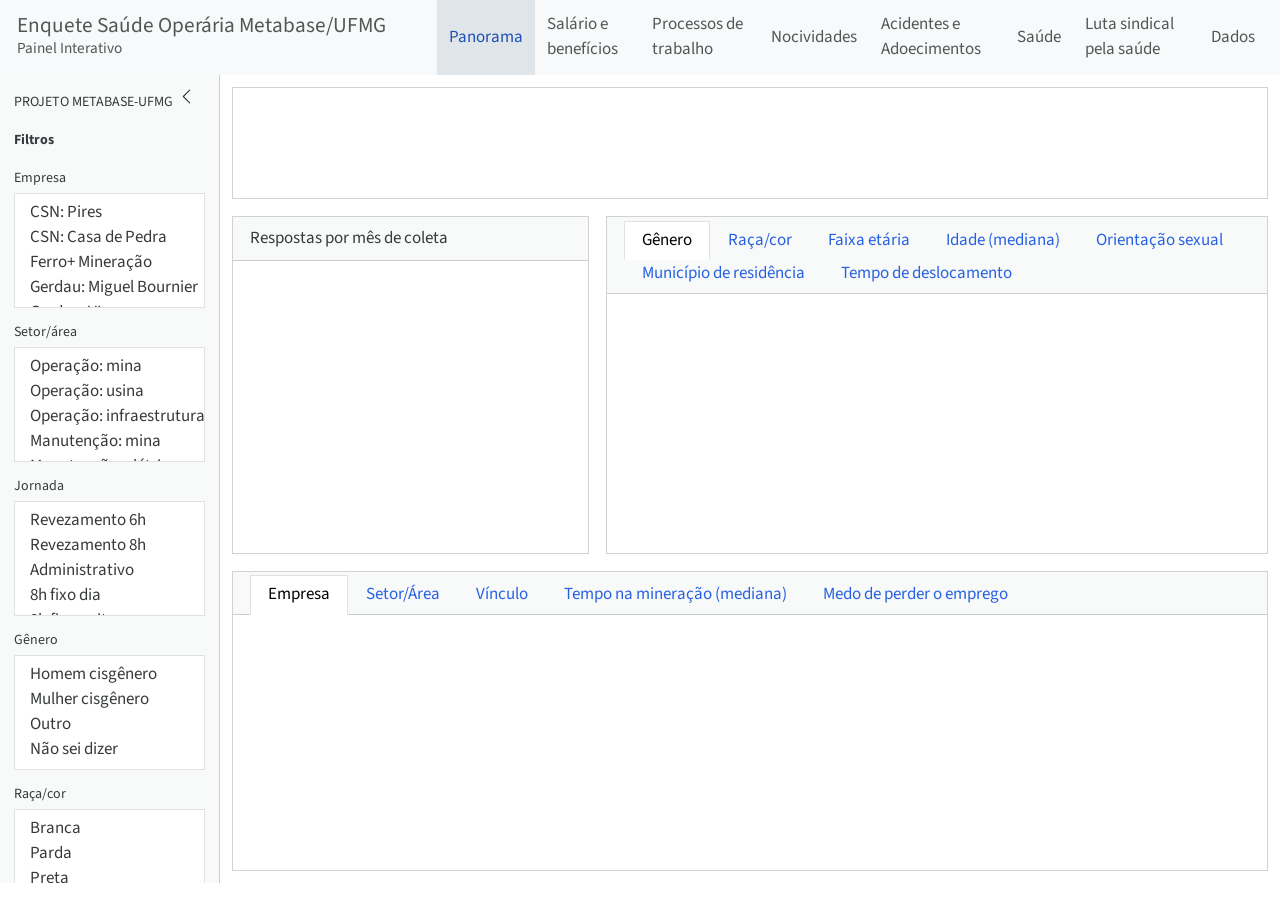
<file: dashboard-shiny.html>
<!DOCTYPE html>
<html xmlns="http://www.w3.org/1999/xhtml" lang="pt" xml:lang="pt"><head>

<meta charset="utf-8">
<meta name="generator" content="quarto-1.8.27">

<meta name="viewport" content="width=device-width, initial-scale=1.0, user-scalable=yes">


<title>Enquete Saúde Operária Metabase/UFMG</title>
<style>
code{white-space: pre-wrap;}
span.smallcaps{font-variant: small-caps;}
div.columns{display: flex; gap: min(4vw, 1.5em);}
div.column{flex: auto; overflow-x: auto;}
div.hanging-indent{margin-left: 1.5em; text-indent: -1.5em;}
ul.task-list{list-style: none;}
ul.task-list li input[type="checkbox"] {
  width: 0.8em;
  margin: 0 0.8em 0.2em -1em; /* quarto-specific, see https://github.com/quarto-dev/quarto-cli/issues/4556 */ 
  vertical-align: middle;
}
</style>


<script src="dashboard-shiny_files/libs/clipboard/clipboard.min.js"></script>
<script src="dashboard-shiny_files/libs/quarto-html/quarto.js" type="module"></script>
<script src="dashboard-shiny_files/libs/quarto-html/tabsets/tabsets.js" type="module"></script>
<script src="dashboard-shiny_files/libs/quarto-html/axe/axe-check.js" type="module"></script>
<script src="dashboard-shiny_files/libs/quarto-html/popper.min.js"></script>
<script src="dashboard-shiny_files/libs/quarto-html/tippy.umd.min.js"></script>
<script src="dashboard-shiny_files/libs/quarto-html/anchor.min.js"></script>
<link href="dashboard-shiny_files/libs/quarto-html/tippy.css" rel="stylesheet">
<link href="dashboard-shiny_files/libs/quarto-html/quarto-syntax-highlighting-ed96de9b727972fe78a7b5d16c58bf87.css" rel="stylesheet" class="quarto-color-scheme" id="quarto-text-highlighting-styles">
<link href="dashboard-shiny_files/libs/quarto-html/quarto-syntax-highlighting-dark-4d9afe2b8d18ee9fa5d0d57b5ed4214d.css" rel="stylesheet" class="quarto-color-scheme quarto-color-alternate" id="quarto-text-highlighting-styles">
<link href="dashboard-shiny_files/libs/quarto-html/quarto-syntax-highlighting-ed96de9b727972fe78a7b5d16c58bf87.css" rel="stylesheet" class="quarto-color-scheme-extra" id="quarto-text-highlighting-styles">
<script src="dashboard-shiny_files/libs/bootstrap/bootstrap.min.js"></script>
<link href="dashboard-shiny_files/libs/bootstrap/bootstrap-icons.css" rel="stylesheet">
<link href="dashboard-shiny_files/libs/bootstrap/bootstrap-e83ba76f24b0b0d7969d63ae84f5cd21.min.css" rel="stylesheet" append-hash="true" class="quarto-color-scheme" id="quarto-bootstrap" data-mode="light">
<link href="dashboard-shiny_files/libs/bootstrap/bootstrap-dark-e83ba76f24b0b0d7969d63ae84f5cd21.min.css" rel="stylesheet" append-hash="true" class="quarto-color-scheme quarto-color-alternate" id="quarto-bootstrap" data-mode="light">
<link href="dashboard-shiny_files/libs/bootstrap/bootstrap-e83ba76f24b0b0d7969d63ae84f5cd21.min.css" rel="stylesheet" append-hash="true" class="quarto-color-scheme-extra" id="quarto-bootstrap" data-mode="light">
<script src="dashboard-shiny_files/libs/quarto-dashboard/quarto-dashboard.js"></script>
<script src="dashboard-shiny_files/libs/quarto-dashboard/stickythead.js"></script>



<script src="dashboard-shiny_files/libs/quarto-dashboard/web-components.js" type="module"></script>
<script src="dashboard-shiny_files/libs/quarto-dashboard/components.js"></script>



</head>

<body class="quarto-dashboard dashboard-fill dashboard-sidebar fullcontent quarto-light">

<header id="quarto-dashboard-header">
<nav class="navbar navbar-expand-md slim" data-bs-theme="dark">
  <div class="navbar-container container-fluid">
    <button class="navbar-toggler" type="button" data-bs-toggle="collapse" data-bs-target="#dashboard-collapse" aria-controls="dashboard-collapse" aria-expanded="false" aria-label="Toggle navigation">
      <span class="navbar-toggler-icon"></span>
    </button>    


    <div class="navbar-brand-container">


      <div class="navbar-title">
        <div class="navbar-title-text"><a href="#">Enquete Saúde Operária Metabase/UFMG</a></div>
        <div class="navbar-subtitle">Painel Interativo</div>
        
      </div>
    </div>
<div id="dashboard-collapse" class="navbar-collapse collapse"><ul class="navbar-nav navbar-nav-scroll me-auto" role="tablist"><li class="nav-item" role="presentation"><a id="tab-panorama" class="nav-link active" data-bs-toggle="tab" role="tab" data-bs-target="#panorama" data-scrolling="false" href="#panorama" aria-controls="panorama" aria-selected="true"><span class="nav-link-text">Panorama</span></a></li><li class="nav-item" role="presentation"><a id="tab-salário-e-benefícios" class="nav-link" data-bs-toggle="tab" role="tab" data-bs-target="#salário-e-benefícios" data-scrolling="false" href="#salário-e-benefícios" aria-controls="salário-e-benefícios" aria-selected="false"><span class="nav-link-text">Salário e benefícios</span></a></li><li class="nav-item" role="presentation"><a id="tab-processos-de-trabalho" class="nav-link" data-bs-toggle="tab" role="tab" data-bs-target="#processos-de-trabalho" data-scrolling="false" href="#processos-de-trabalho" aria-controls="processos-de-trabalho" aria-selected="false"><span class="nav-link-text">Processos de trabalho</span></a></li><li class="nav-item" role="presentation"><a id="tab-nocividades" class="nav-link" data-bs-toggle="tab" role="tab" data-bs-target="#nocividades" data-scrolling="false" href="#nocividades" aria-controls="nocividades" aria-selected="false"><span class="nav-link-text">Nocividades</span></a></li><li class="nav-item" role="presentation"><a id="tab-acidentes-e-adoecimentos" class="nav-link" data-bs-toggle="tab" role="tab" data-bs-target="#acidentes-e-adoecimentos" data-scrolling="false" href="#acidentes-e-adoecimentos" aria-controls="acidentes-e-adoecimentos" aria-selected="false"><span class="nav-link-text">Acidentes e Adoecimentos</span></a></li><li class="nav-item" role="presentation"><a id="tab-saúde" class="nav-link" data-bs-toggle="tab" role="tab" data-bs-target="#saúde" data-scrolling="false" href="#saúde" aria-controls="saúde" aria-selected="false"><span class="nav-link-text">Saúde</span></a></li><li class="nav-item" role="presentation"><a id="tab-luta-sindical-pela-saúde" class="nav-link" data-bs-toggle="tab" role="tab" data-bs-target="#luta-sindical-pela-saúde" data-scrolling="false" href="#luta-sindical-pela-saúde" aria-controls="luta-sindical-pela-saúde" aria-selected="false"><span class="nav-link-text">Luta sindical pela saúde</span></a></li><li class="nav-item" role="presentation"><a id="tab-dados" class="nav-link" data-bs-toggle="tab" role="tab" data-bs-target="#dados" data-scrolling="false" href="#dados" aria-controls="dados" aria-selected="false"><span class="nav-link-text">Dados</span></a></li></ul></div></div>
</nav>
</header>
<div class="page-layout-custom quarto-dashboard-content bslib-gap-spacing html-fill-container bslib-page-fill quarto-dashboard-pages dashboard-sidebar-container">  

<div class="bslib-sidebar-layout html-fill-item html-fill-container" data-bslib-sidebar-open="desktop" data-bslib-sidebar-init="true" style=" --bslib-sidebar-width: 220px" data-bslib-sidebar-border="false" data-bslib-sidebar-border-radius="false"><div class="main html-fill-container html-fill-item"><div class="sidebar-content html-fill-item html-fill-container">
<div class="tab-content bslib-grid html-fill-item html-fill-container" style="display: grid; grid-template-columns: minmax(3em, 1fr);
grid-auto-rows: minmax(0, 1fr);">
<div id="panorama" class="dashboard-page tab-pane show active html-fill-item html-fill-container" data-orientation="rows" aria-labelledby="tab-panorama">
<div class="html-fill-item html-fill-container bslib-grid" style="display: grid; grid-template-rows: minmax(3em, 15fr) minmax(3em, 45fr) minmax(3em, 40fr); grid-auto-columns: minmax(0, 1fr);">
<div class="html-fill-item html-fill-container bslib-grid" style="display: grid; grid-template-columns: minmax(3em, 1fr);
grid-auto-rows: minmax(0, 1fr);">
<div class="card cell html-fill-item html-fill-container bslib-card" data-bslib-card-init="" data-require-bs-caller="card()" data-full-screen="false">
<div class="card-body html-fill-item html-fill-container">
<div class="cell-output-display html-fill-item html-fill-container no-overflow-x">
<div id="kpi_panorama" class="shiny-html-output html-fill-item html-fill-container"></div>
</div>
</div>
<bslib-tooltip placement="auto" bsoptions="[]" data-require-bs-version="5" data-require-bs-caller="tooltip()">
    <template>Expand</template>
    <span class="bslib-full-screen-enter badge rounded-pill">
        <svg xmlns="http://www.w3.org/2000/svg" viewbox="0 0 24 24" style="height:1em;width:1em;" aria-hidden="true" role="img"><path d="M20 5C20 4.4 19.6 4 19 4H13C12.4 4 12 3.6 12 3C12 2.4 12.4 2 13 2H21C21.6 2 22 2.4 22 3V11C22 11.6 21.6 12 21 12C20.4 12 20 11.6 20 11V5ZM4 19C4 19.6 4.4 20 5 20H11C11.6 20 12 20.4 12 21C12 21.6 11.6 22 11 22H3C2.4 22 2 21.6 2 21V13C2 12.4 2.4 12 3 12C3.6 12 4 12.4 4 13V19Z"></path></svg>
    </span>
</bslib-tooltip><script data-bslib-card-init="">bslib.Card.initializeAllCards();</script></div>
</div>
<div class="html-fill-item html-fill-container bslib-grid" style="display: grid; grid-template-columns: minmax(3em, 35fr) minmax(3em, 65fr);
grid-auto-rows: minmax(0, 1fr);">
<div class="html-fill-item html-fill-container bslib-grid" style="display: grid; grid-template-rows: minmax(3em, 1fr); grid-auto-columns: minmax(0, 1fr);">
<div class="card cell html-fill-item html-fill-container bslib-card" data-title="Respostas por mês de coleta" data-bslib-card-init="" data-require-bs-caller="card()" data-full-screen="false">
<div class="card-header"><div class="card-title html-fill-item html-fill-container"><span style="display: inline">
Respostas por mês de coleta
</span></div></div>
<div class="card-body html-fill-item html-fill-container">
<div class="cell-output-display html-fill-item html-fill-container">
<div class="plotly html-widget html-widget-output shiny-report-size shiny-report-theme html-fill-item html-fill-container" id="g_serie" style="width:100%;height:400px;"></div>
</div>
</div>
<bslib-tooltip placement="auto" bsoptions="[]" data-require-bs-version="5" data-require-bs-caller="tooltip()">
    <template>Expand</template>
    <span class="bslib-full-screen-enter badge rounded-pill">
        <svg xmlns="http://www.w3.org/2000/svg" viewbox="0 0 24 24" style="height:1em;width:1em;" aria-hidden="true" role="img"><path d="M20 5C20 4.4 19.6 4 19 4H13C12.4 4 12 3.6 12 3C12 2.4 12.4 2 13 2H21C21.6 2 22 2.4 22 3V11C22 11.6 21.6 12 21 12C20.4 12 20 11.6 20 11V5ZM4 19C4 19.6 4.4 20 5 20H11C11.6 20 12 20.4 12 21C12 21.6 11.6 22 11 22H3C2.4 22 2 21.6 2 21V13C2 12.4 2.4 12 3 12C3.6 12 4 12.4 4 13V19Z"></path></svg>
    </span>
</bslib-tooltip><script data-bslib-card-init="">bslib.Card.initializeAllCards();</script></div>
</div><div class="card tabset html-fill-item html-fill-container bslib-card" data-bslib-card-init="" data-require-bs-caller="card()" data-full-screen="false">
<div class="card-header dashboard-card-no-title bslib-navs-card-title">

<ul class="nav nav-tabs card-header-tabs" role="tablist" data-tabsetid="card-tabset-3"><li class="nav-item" role="presentation"><a href="#card-tabset-3-1" role="tab" data-toggle="tab" data-bs-toggle="tab" data-value="Gênero" aria-selected="true" class="nav-link active">Gênero</a></li><li class="nav-item" role="presentation"><a href="#card-tabset-3-2" role="tab" data-toggle="tab" data-bs-toggle="tab" data-value="Raça/cor" aria-selected="false" class="nav-link">Raça/cor</a></li><li class="nav-item" role="presentation"><a href="#card-tabset-3-3" role="tab" data-toggle="tab" data-bs-toggle="tab" data-value="Faixa etária" aria-selected="false" class="nav-link">Faixa etária</a></li><li class="nav-item" role="presentation"><a href="#card-tabset-3-4" role="tab" data-toggle="tab" data-bs-toggle="tab" data-value="Idade (mediana)" aria-selected="false" class="nav-link">Idade (mediana)</a></li><li class="nav-item" role="presentation"><a href="#card-tabset-3-5" role="tab" data-toggle="tab" data-bs-toggle="tab" data-value="Orientação sexual" aria-selected="false" class="nav-link">Orientação sexual</a></li><li class="nav-item" role="presentation"><a href="#card-tabset-3-6" role="tab" data-toggle="tab" data-bs-toggle="tab" data-value="Município de residência" aria-selected="false" class="nav-link">Município de residência</a></li><li class="nav-item" role="presentation"><a href="#card-tabset-3-7" role="tab" data-toggle="tab" data-bs-toggle="tab" data-value="Tempo de deslocamento" aria-selected="false" class="nav-link">Tempo de deslocamento</a></li></ul></div>







<div class="tab-content html-fill-item html-fill-container" data-tabset-id="card-tabset-3"><div class="tab-pane active show html-fill-item html-fill-container" role="tabpanel" id="card-tabset-3-1"><div class="card-body html-fill-item html-fill-container" data-title="Gênero">
<div class="cell-output-display html-fill-item html-fill-container">
<div class="plotly html-widget html-widget-output shiny-report-size shiny-report-theme html-fill-item html-fill-container" id="g_genero" style="width:100%;height:400px;"></div>
</div>
</div></div><div class="tab-pane html-fill-item html-fill-container" role="tabpanel" id="card-tabset-3-2"><div class="card-body html-fill-item html-fill-container" data-title="Raça/cor">
<div class="cell-output-display html-fill-item html-fill-container">
<div class="plotly html-widget html-widget-output shiny-report-size shiny-report-theme html-fill-item html-fill-container" id="g_raca" style="width:100%;height:400px;"></div>
</div>
</div></div><div class="tab-pane html-fill-item html-fill-container" role="tabpanel" id="card-tabset-3-3"><div class="card-body html-fill-item html-fill-container" data-title="Faixa etária">
<div class="cell-output-display html-fill-item html-fill-container">
<div class="plotly html-widget html-widget-output shiny-report-size shiny-report-theme html-fill-item html-fill-container" id="g_faixa_etaria" style="width:100%;height:400px;"></div>
</div>
</div></div><div class="tab-pane html-fill-item html-fill-container" role="tabpanel" id="card-tabset-3-4"><div class="card-body html-fill-item html-fill-container" data-title="Idade (mediana)">
<div class="cell-output-display html-fill-item html-fill-container">
<div class="plotly html-widget html-widget-output shiny-report-size shiny-report-theme html-fill-item html-fill-container" id="g_idade" style="width:100%;height:400px;"></div>
</div>
</div></div><div class="tab-pane html-fill-item html-fill-container" role="tabpanel" id="card-tabset-3-5"><div class="card-body html-fill-item html-fill-container" data-title="Orientação sexual">
<div class="cell-output-display html-fill-item html-fill-container">
<div class="plotly html-widget html-widget-output shiny-report-size shiny-report-theme html-fill-item html-fill-container" id="g_osexual" style="width:100%;height:400px;"></div>
</div>
</div></div><div class="tab-pane html-fill-item html-fill-container" role="tabpanel" id="card-tabset-3-6"><div class="card-body html-fill-item html-fill-container" data-title="Município de residência">
<div class="cell-output-display html-fill-item html-fill-container">
<div class="plotly html-widget html-widget-output shiny-report-size shiny-report-theme html-fill-item html-fill-container" id="g_municipio" style="width:100%;height:400px;"></div>
</div>
</div></div><div class="tab-pane html-fill-item html-fill-container" role="tabpanel" id="card-tabset-3-7"><div class="card-body html-fill-item html-fill-container" data-title="Tempo de deslocamento">
<div class="cell-output-display html-fill-item html-fill-container">
<div class="plotly html-widget html-widget-output shiny-report-size shiny-report-theme html-fill-item html-fill-container" id="g_deslocamento" style="width:100%;height:400px;"></div>
</div>
</div></div></div><bslib-tooltip placement="auto" bsoptions="[]" data-require-bs-version="5" data-require-bs-caller="tooltip()">
    <template>Expand</template>
    <span class="bslib-full-screen-enter badge rounded-pill">
        <svg xmlns="http://www.w3.org/2000/svg" viewbox="0 0 24 24" style="height:1em;width:1em;" aria-hidden="true" role="img"><path d="M20 5C20 4.4 19.6 4 19 4H13C12.4 4 12 3.6 12 3C12 2.4 12.4 2 13 2H21C21.6 2 22 2.4 22 3V11C22 11.6 21.6 12 21 12C20.4 12 20 11.6 20 11V5ZM4 19C4 19.6 4.4 20 5 20H11C11.6 20 12 20.4 12 21C12 21.6 11.6 22 11 22H3C2.4 22 2 21.6 2 21V13C2 12.4 2.4 12 3 12C3.6 12 4 12.4 4 13V19Z"></path></svg>
    </span>
</bslib-tooltip><script data-bslib-card-init="">bslib.Card.initializeAllCards();</script></div>
</div>
<div class="card tabset html-fill-item html-fill-container bslib-card" data-bslib-card-init="" data-require-bs-caller="card()" data-full-screen="false">
<div class="card-header dashboard-card-no-title bslib-navs-card-title">

<ul class="nav nav-tabs card-header-tabs" role="tablist" data-tabsetid="card-tabset-4"><li class="nav-item" role="presentation"><a href="#card-tabset-4-1" role="tab" data-toggle="tab" data-bs-toggle="tab" data-value="Empresa" aria-selected="true" class="nav-link active">Empresa</a></li><li class="nav-item" role="presentation"><a href="#card-tabset-4-2" role="tab" data-toggle="tab" data-bs-toggle="tab" data-value="Setor/Área" aria-selected="false" class="nav-link">Setor/Área</a></li><li class="nav-item" role="presentation"><a href="#card-tabset-4-3" role="tab" data-toggle="tab" data-bs-toggle="tab" data-value="Vínculo" aria-selected="false" class="nav-link">Vínculo</a></li><li class="nav-item" role="presentation"><a href="#card-tabset-4-4" role="tab" data-toggle="tab" data-bs-toggle="tab" data-value="Tempo na mineração (mediana)" aria-selected="false" class="nav-link">Tempo na mineração (mediana)</a></li><li class="nav-item" role="presentation"><a href="#card-tabset-4-5" role="tab" data-toggle="tab" data-bs-toggle="tab" data-value="Medo de perder o emprego" aria-selected="false" class="nav-link">Medo de perder o emprego</a></li></ul></div>





<div class="tab-content html-fill-item html-fill-container" data-tabset-id="card-tabset-4"><div class="tab-pane active show html-fill-item html-fill-container" role="tabpanel" id="card-tabset-4-1"><div class="card-body html-fill-item html-fill-container" data-title="Empresa">
<div class="cell-output-display html-fill-item html-fill-container">
<div class="plotly html-widget html-widget-output shiny-report-size shiny-report-theme html-fill-item html-fill-container" id="g_empresa" style="width:100%;height:400px;"></div>
</div>
</div></div><div class="tab-pane html-fill-item html-fill-container" role="tabpanel" id="card-tabset-4-2"><div class="card-body html-fill-item html-fill-container" data-title="Setor/Área">
<div class="cell-output-display html-fill-item html-fill-container">
<div class="plotly html-widget html-widget-output shiny-report-size shiny-report-theme html-fill-item html-fill-container" id="g_setor" style="width:100%;height:400px;"></div>
</div>
</div></div><div class="tab-pane html-fill-item html-fill-container" role="tabpanel" id="card-tabset-4-3"><div class="card-body html-fill-item html-fill-container" data-title="Vínculo">
<div class="cell-output-display html-fill-item html-fill-container">
<div class="plotly html-widget html-widget-output shiny-report-size shiny-report-theme html-fill-item html-fill-container" id="g_vinculo" style="width:100%;height:400px;"></div>
</div>
</div></div><div class="tab-pane html-fill-item html-fill-container" role="tabpanel" id="card-tabset-4-4"><div class="card-body html-fill-item html-fill-container" data-title="Tempo na mineração (mediana)">
<div class="cell-output-display html-fill-item html-fill-container">
<div class="plotly html-widget html-widget-output shiny-report-size shiny-report-theme html-fill-item html-fill-container" id="g_tempo_min" style="width:100%;height:400px;"></div>
</div>
</div></div><div class="tab-pane html-fill-item html-fill-container" role="tabpanel" id="card-tabset-4-5"><div class="card-body html-fill-item html-fill-container" data-title="Medo de perder o emprego">
<div class="cell-output-display html-fill-item html-fill-container">
<div class="plotly html-widget html-widget-output shiny-report-size shiny-report-theme html-fill-item html-fill-container" id="g_perder" style="width:100%;height:400px;"></div>
</div>
</div></div></div><bslib-tooltip placement="auto" bsoptions="[]" data-require-bs-version="5" data-require-bs-caller="tooltip()">
    <template>Expand</template>
    <span class="bslib-full-screen-enter badge rounded-pill">
        <svg xmlns="http://www.w3.org/2000/svg" viewbox="0 0 24 24" style="height:1em;width:1em;" aria-hidden="true" role="img"><path d="M20 5C20 4.4 19.6 4 19 4H13C12.4 4 12 3.6 12 3C12 2.4 12.4 2 13 2H21C21.6 2 22 2.4 22 3V11C22 11.6 21.6 12 21 12C20.4 12 20 11.6 20 11V5ZM4 19C4 19.6 4.4 20 5 20H11C11.6 20 12 20.4 12 21C12 21.6 11.6 22 11 22H3C2.4 22 2 21.6 2 21V13C2 12.4 2.4 12 3 12C3.6 12 4 12.4 4 13V19Z"></path></svg>
    </span>
</bslib-tooltip><script data-bslib-card-init="">bslib.Card.initializeAllCards();</script></div>
</div>
</div><div id="salário-e-benefícios" class="dashboard-page tab-pane grid-skip html-fill-item html-fill-container" data-orientation="rows" aria-labelledby="tab-salário-e-benefícios">
<div class="html-fill-item html-fill-container bslib-grid" style="display: grid; grid-template-rows: minmax(3em, 15fr) minmax(3em, 45fr) minmax(3em, 40fr); grid-auto-columns: minmax(0, 1fr);">
<div class="html-fill-item html-fill-container bslib-grid" style="display: grid; grid-template-columns: minmax(3em, 1fr);
grid-auto-rows: minmax(0, 1fr);">
<div class="card cell html-fill-item html-fill-container bslib-card" data-bslib-card-init="" data-require-bs-caller="card()" data-full-screen="false">
<div class="card-body html-fill-item html-fill-container">
<div class="cell-output-display html-fill-item html-fill-container no-overflow-x">
<div id="kpi_salario" class="shiny-html-output html-fill-item html-fill-container"></div>
</div>
</div>
<bslib-tooltip placement="auto" bsoptions="[]" data-require-bs-version="5" data-require-bs-caller="tooltip()">
    <template>Expand</template>
    <span class="bslib-full-screen-enter badge rounded-pill">
        <svg xmlns="http://www.w3.org/2000/svg" viewbox="0 0 24 24" style="height:1em;width:1em;" aria-hidden="true" role="img"><path d="M20 5C20 4.4 19.6 4 19 4H13C12.4 4 12 3.6 12 3C12 2.4 12.4 2 13 2H21C21.6 2 22 2.4 22 3V11C22 11.6 21.6 12 21 12C20.4 12 20 11.6 20 11V5ZM4 19C4 19.6 4.4 20 5 20H11C11.6 20 12 20.4 12 21C12 21.6 11.6 22 11 22H3C2.4 22 2 21.6 2 21V13C2 12.4 2.4 12 3 12C3.6 12 4 12.4 4 13V19Z"></path></svg>
    </span>
</bslib-tooltip><script data-bslib-card-init="">bslib.Card.initializeAllCards();</script></div>
</div>
<div class="html-fill-item html-fill-container bslib-grid" style="display: grid; grid-template-columns: minmax(3em, 1fr) minmax(3em, 1fr) minmax(3em, 1fr);
grid-auto-rows: minmax(0, 1fr);">
<div class="card cell html-fill-item html-fill-container bslib-card" data-title="Posição sobre a situação financeira operária por empresa" data-bslib-card-init="" data-require-bs-caller="card()" data-full-screen="false">
<div class="card-header"><div class="card-title html-fill-item html-fill-container"><span style="display: inline">
Posição sobre a situação financeira operária por empresa
</span></div></div>
<div class="card-body html-fill-item html-fill-container">
<div class="cell-output-display html-fill-item html-fill-container">
<div class="plotly html-widget html-widget-output shiny-report-size shiny-report-theme html-fill-item html-fill-container" id="g_fin_empresa" style="width:100%;height:400px;"></div>
</div>
</div>
<bslib-tooltip placement="auto" bsoptions="[]" data-require-bs-version="5" data-require-bs-caller="tooltip()">
    <template>Expand</template>
    <span class="bslib-full-screen-enter badge rounded-pill">
        <svg xmlns="http://www.w3.org/2000/svg" viewbox="0 0 24 24" style="height:1em;width:1em;" aria-hidden="true" role="img"><path d="M20 5C20 4.4 19.6 4 19 4H13C12.4 4 12 3.6 12 3C12 2.4 12.4 2 13 2H21C21.6 2 22 2.4 22 3V11C22 11.6 21.6 12 21 12C20.4 12 20 11.6 20 11V5ZM4 19C4 19.6 4.4 20 5 20H11C11.6 20 12 20.4 12 21C12 21.6 11.6 22 11 22H3C2.4 22 2 21.6 2 21V13C2 12.4 2.4 12 3 12C3.6 12 4 12.4 4 13V19Z"></path></svg>
    </span>
</bslib-tooltip><script data-bslib-card-init="">bslib.Card.initializeAllCards();</script></div><div class="card cell html-fill-item html-fill-container bslib-card" data-title="Posição sobre o salário, adicionais e benefícios" data-bslib-card-init="" data-require-bs-caller="card()" data-full-screen="false">
<div class="card-header"><div class="card-title html-fill-item html-fill-container"><span style="display: inline">
Posição sobre o salário, adicionais e benefícios
</span></div></div>
<div class="card-body html-fill-item html-fill-container">
<div class="cell-output-display html-fill-item html-fill-container">
<div class="plotly html-widget html-widget-output shiny-report-size shiny-report-theme html-fill-item html-fill-container" id="g_remuneracao" style="width:100%;height:400px;"></div>
</div>
</div>
<bslib-tooltip placement="auto" bsoptions="[]" data-require-bs-version="5" data-require-bs-caller="tooltip()">
    <template>Expand</template>
    <span class="bslib-full-screen-enter badge rounded-pill">
        <svg xmlns="http://www.w3.org/2000/svg" viewbox="0 0 24 24" style="height:1em;width:1em;" aria-hidden="true" role="img"><path d="M20 5C20 4.4 19.6 4 19 4H13C12.4 4 12 3.6 12 3C12 2.4 12.4 2 13 2H21C21.6 2 22 2.4 22 3V11C22 11.6 21.6 12 21 12C20.4 12 20 11.6 20 11V5ZM4 19C4 19.6 4.4 20 5 20H11C11.6 20 12 20.4 12 21C12 21.6 11.6 22 11 22H3C2.4 22 2 21.6 2 21V13C2 12.4 2.4 12 3 12C3.6 12 4 12.4 4 13V19Z"></path></svg>
    </span>
</bslib-tooltip><script data-bslib-card-init="">bslib.Card.initializeAllCards();</script></div><div class="card cell html-fill-item html-fill-container bslib-card" data-title="Posição sobre regras e gestão de pessoal" data-bslib-card-init="" data-require-bs-caller="card()" data-full-screen="false">
<div class="card-header"><div class="card-title html-fill-item html-fill-container"><span style="display: inline">
Posição sobre regras e gestão de pessoal
</span></div></div>
<div class="card-body html-fill-item html-fill-container">
<div class="cell-output-display html-fill-item html-fill-container">
<div class="plotly html-widget html-widget-output shiny-report-size shiny-report-theme html-fill-item html-fill-container" id="g_gestao" style="width:100%;height:400px;"></div>
</div>
</div>
<bslib-tooltip placement="auto" bsoptions="[]" data-require-bs-version="5" data-require-bs-caller="tooltip()">
    <template>Expand</template>
    <span class="bslib-full-screen-enter badge rounded-pill">
        <svg xmlns="http://www.w3.org/2000/svg" viewbox="0 0 24 24" style="height:1em;width:1em;" aria-hidden="true" role="img"><path d="M20 5C20 4.4 19.6 4 19 4H13C12.4 4 12 3.6 12 3C12 2.4 12.4 2 13 2H21C21.6 2 22 2.4 22 3V11C22 11.6 21.6 12 21 12C20.4 12 20 11.6 20 11V5ZM4 19C4 19.6 4.4 20 5 20H11C11.6 20 12 20.4 12 21C12 21.6 11.6 22 11 22H3C2.4 22 2 21.6 2 21V13C2 12.4 2.4 12 3 12C3.6 12 4 12.4 4 13V19Z"></path></svg>
    </span>
</bslib-tooltip><script data-bslib-card-init="">bslib.Card.initializeAllCards();</script></div>
</div>
<div class="card tabset html-fill-item html-fill-container bslib-card" data-bslib-card-init="" data-require-bs-caller="card()" data-full-screen="false">
<div class="card-header dashboard-card-no-title bslib-navs-card-title">

<ul class="nav nav-tabs card-header-tabs" role="tablist" data-tabsetid="card-tabset-9"><li class="nav-item" role="presentation"><a href="#card-tabset-9-1" role="tab" data-toggle="tab" data-bs-toggle="tab" data-value="Situação financeira da família" aria-selected="true" class="nav-link active">Situação financeira da família</a></li><li class="nav-item" role="presentation"><a href="#card-tabset-9-2" role="tab" data-toggle="tab" data-bs-toggle="tab" data-value="Salário na renda familiar" aria-selected="false" class="nav-link">Salário na renda familiar</a></li><li class="nav-item" role="presentation"><a href="#card-tabset-9-3" role="tab" data-toggle="tab" data-bs-toggle="tab" data-value="Empréstimos para contas do dia a dia" aria-selected="false" class="nav-link">Empréstimos para contas do dia a dia</a></li></ul></div>



<div class="tab-content html-fill-item html-fill-container" data-tabset-id="card-tabset-9"><div class="tab-pane active show html-fill-item html-fill-container" role="tabpanel" id="card-tabset-9-1"><div class="card-body html-fill-item html-fill-container" data-title="Situação financeira da família">
<div class="cell-output-display html-fill-item html-fill-container">
<div class="plotly html-widget html-widget-output shiny-report-size shiny-report-theme html-fill-item html-fill-container" id="g_situacaofi" style="width:100%;height:400px;"></div>
</div>
</div></div><div class="tab-pane html-fill-item html-fill-container" role="tabpanel" id="card-tabset-9-2"><div class="card-body html-fill-item html-fill-container" data-title="Salário na renda familiar">
<div class="cell-output-display html-fill-item html-fill-container">
<div class="plotly html-widget html-widget-output shiny-report-size shiny-report-theme html-fill-item html-fill-container" id="g_renda" style="width:100%;height:400px;"></div>
</div>
</div></div><div class="tab-pane html-fill-item html-fill-container" role="tabpanel" id="card-tabset-9-3"><div class="card-body html-fill-item html-fill-container" data-title="Empréstimos para contas do dia a dia">
<div class="cell-output-display html-fill-item html-fill-container">
<div class="plotly html-widget html-widget-output shiny-report-size shiny-report-theme html-fill-item html-fill-container" id="g_emprestimo" style="width:100%;height:400px;"></div>
</div>
</div></div></div><bslib-tooltip placement="auto" bsoptions="[]" data-require-bs-version="5" data-require-bs-caller="tooltip()">
    <template>Expand</template>
    <span class="bslib-full-screen-enter badge rounded-pill">
        <svg xmlns="http://www.w3.org/2000/svg" viewbox="0 0 24 24" style="height:1em;width:1em;" aria-hidden="true" role="img"><path d="M20 5C20 4.4 19.6 4 19 4H13C12.4 4 12 3.6 12 3C12 2.4 12.4 2 13 2H21C21.6 2 22 2.4 22 3V11C22 11.6 21.6 12 21 12C20.4 12 20 11.6 20 11V5ZM4 19C4 19.6 4.4 20 5 20H11C11.6 20 12 20.4 12 21C12 21.6 11.6 22 11 22H3C2.4 22 2 21.6 2 21V13C2 12.4 2.4 12 3 12C3.6 12 4 12.4 4 13V19Z"></path></svg>
    </span>
</bslib-tooltip><script data-bslib-card-init="">bslib.Card.initializeAllCards();</script></div>
</div>
</div><div id="processos-de-trabalho" class="dashboard-page tab-pane grid-skip html-fill-item html-fill-container" data-orientation="rows" aria-labelledby="tab-processos-de-trabalho">
<div class="html-fill-item html-fill-container bslib-grid" style="display: grid; grid-template-rows: minmax(3em, 15fr) minmax(3em, 42.5fr) minmax(3em, 42.5fr); grid-auto-columns: minmax(0, 1fr);">
<div class="html-fill-item html-fill-container bslib-grid" style="display: grid; grid-template-columns: minmax(3em, 1fr);
grid-auto-rows: minmax(0, 1fr);">
<div class="card cell html-fill-item html-fill-container bslib-card" data-bslib-card-init="" data-require-bs-caller="card()" data-full-screen="false">
<div class="card-body html-fill-item html-fill-container">
<div class="cell-output-display html-fill-item html-fill-container no-overflow-x">
<div id="kpi_processo" class="shiny-html-output html-fill-item html-fill-container"></div>
</div>
</div>
<bslib-tooltip placement="auto" bsoptions="[]" data-require-bs-version="5" data-require-bs-caller="tooltip()">
    <template>Expand</template>
    <span class="bslib-full-screen-enter badge rounded-pill">
        <svg xmlns="http://www.w3.org/2000/svg" viewbox="0 0 24 24" style="height:1em;width:1em;" aria-hidden="true" role="img"><path d="M20 5C20 4.4 19.6 4 19 4H13C12.4 4 12 3.6 12 3C12 2.4 12.4 2 13 2H21C21.6 2 22 2.4 22 3V11C22 11.6 21.6 12 21 12C20.4 12 20 11.6 20 11V5ZM4 19C4 19.6 4.4 20 5 20H11C11.6 20 12 20.4 12 21C12 21.6 11.6 22 11 22H3C2.4 22 2 21.6 2 21V13C2 12.4 2.4 12 3 12C3.6 12 4 12.4 4 13V19Z"></path></svg>
    </span>
</bslib-tooltip><script data-bslib-card-init="">bslib.Card.initializeAllCards();</script></div>
</div>
<div class="html-fill-item html-fill-container bslib-grid" style="display: grid; grid-template-columns: minmax(3em, 1fr) minmax(3em, 1fr) minmax(3em, 1fr);
grid-auto-rows: minmax(0, 1fr);">
<div class="card tabset html-fill-item html-fill-container bslib-card" data-bslib-card-init="" data-require-bs-caller="card()" data-full-screen="false">
<div class="card-header dashboard-card-no-title bslib-navs-card-title">

<ul class="nav nav-tabs card-header-tabs" role="tablist" data-tabsetid="card-tabset-11"><li class="nav-item" role="presentation"><a href="#card-tabset-11-1" role="tab" data-toggle="tab" data-bs-toggle="tab" data-value="Posição sobre aspectos dos processos de trabalho" aria-selected="true" class="nav-link active">Posição sobre aspectos dos processos de trabalho</a></li></ul></div>

<div class="tab-content html-fill-item html-fill-container" data-tabset-id="card-tabset-11"><div class="tab-pane active show html-fill-item html-fill-container" role="tabpanel" id="card-tabset-11-1"><div class="card-body html-fill-item html-fill-container" data-title="Posição sobre aspectos dos processos de trabalho">
<div class="cell-output-display html-fill-item html-fill-container">
<div class="plotly html-widget html-widget-output shiny-report-size shiny-report-theme html-fill-item html-fill-container" id="g_condicoes" style="width:100%;height:400px;"></div>
</div>
</div></div></div><bslib-tooltip placement="auto" bsoptions="[]" data-require-bs-version="5" data-require-bs-caller="tooltip()">
    <template>Expand</template>
    <span class="bslib-full-screen-enter badge rounded-pill">
        <svg xmlns="http://www.w3.org/2000/svg" viewbox="0 0 24 24" style="height:1em;width:1em;" aria-hidden="true" role="img"><path d="M20 5C20 4.4 19.6 4 19 4H13C12.4 4 12 3.6 12 3C12 2.4 12.4 2 13 2H21C21.6 2 22 2.4 22 3V11C22 11.6 21.6 12 21 12C20.4 12 20 11.6 20 11V5ZM4 19C4 19.6 4.4 20 5 20H11C11.6 20 12 20.4 12 21C12 21.6 11.6 22 11 22H3C2.4 22 2 21.6 2 21V13C2 12.4 2.4 12 3 12C3.6 12 4 12.4 4 13V19Z"></path></svg>
    </span>
</bslib-tooltip><script data-bslib-card-init="">bslib.Card.initializeAllCards();</script></div><div class="card tabset html-fill-item html-fill-container bslib-card" data-bslib-card-init="" data-require-bs-caller="card()" data-full-screen="false">
<div class="card-header dashboard-card-no-title bslib-navs-card-title">

<ul class="nav nav-tabs card-header-tabs" role="tablist" data-tabsetid="card-tabset-12"><li class="nav-item" role="presentation"><a href="#card-tabset-12-1" role="tab" data-toggle="tab" data-bs-toggle="tab" data-value="Situações vivenciadas" aria-selected="true" class="nav-link active">Situações vivenciadas</a></li><li class="nav-item" role="presentation"><a href="#card-tabset-12-2" role="tab" data-toggle="tab" data-bs-toggle="tab" data-value="Situações vivenciadas de violências e discriminações" aria-selected="false" class="nav-link">Situações vivenciadas de violências e discriminações</a></li></ul></div>


<div class="tab-content html-fill-item html-fill-container" data-tabset-id="card-tabset-12"><div class="tab-pane active show html-fill-item html-fill-container" role="tabpanel" id="card-tabset-12-1"><div class="card-body html-fill-item html-fill-container" data-title="Situações vivenciadas">
<div class="cell-output-display html-fill-item html-fill-container">
<div class="plotly html-widget html-widget-output shiny-report-size shiny-report-theme html-fill-item html-fill-container" id="g_cargas" style="width:100%;height:400px;"></div>
</div>
</div></div><div class="tab-pane html-fill-item html-fill-container" role="tabpanel" id="card-tabset-12-2"><div class="card-body html-fill-item html-fill-container" data-title="Situações vivenciadas de violências e discriminações">
<div class="cell-output-display html-fill-item html-fill-container">
<div class="plotly html-widget html-widget-output shiny-report-size shiny-report-theme html-fill-item html-fill-container" id="g_violencias" style="width:100%;height:400px;"></div>
</div>
</div></div></div><bslib-tooltip placement="auto" bsoptions="[]" data-require-bs-version="5" data-require-bs-caller="tooltip()">
    <template>Expand</template>
    <span class="bslib-full-screen-enter badge rounded-pill">
        <svg xmlns="http://www.w3.org/2000/svg" viewbox="0 0 24 24" style="height:1em;width:1em;" aria-hidden="true" role="img"><path d="M20 5C20 4.4 19.6 4 19 4H13C12.4 4 12 3.6 12 3C12 2.4 12.4 2 13 2H21C21.6 2 22 2.4 22 3V11C22 11.6 21.6 12 21 12C20.4 12 20 11.6 20 11V5ZM4 19C4 19.6 4.4 20 5 20H11C11.6 20 12 20.4 12 21C12 21.6 11.6 22 11 22H3C2.4 22 2 21.6 2 21V13C2 12.4 2.4 12 3 12C3.6 12 4 12.4 4 13V19Z"></path></svg>
    </span>
</bslib-tooltip><script data-bslib-card-init="">bslib.Card.initializeAllCards();</script></div><div class="html-fill-item html-fill-container bslib-grid" style="display: grid; grid-template-rows: minmax(3em, 1fr); grid-auto-columns: minmax(0, 1fr);">
<div class="card cell html-fill-item html-fill-container bslib-card" data-title="Automação e tecnologias no trabalho" data-bslib-card-init="" data-require-bs-caller="card()" data-full-screen="false">
<div class="card-header"><div class="card-title html-fill-item html-fill-container"><span style="display: inline">
Automação e tecnologias no trabalho
</span></div></div>
<div class="card-body html-fill-item html-fill-container">
<div class="cell-output-display html-fill-item html-fill-container">
<div class="plotly html-widget html-widget-output shiny-report-size shiny-report-theme html-fill-item html-fill-container" id="g_tecnologia" style="width:100%;height:400px;"></div>
</div>
</div>
<bslib-tooltip placement="auto" bsoptions="[]" data-require-bs-version="5" data-require-bs-caller="tooltip()">
    <template>Expand</template>
    <span class="bslib-full-screen-enter badge rounded-pill">
        <svg xmlns="http://www.w3.org/2000/svg" viewbox="0 0 24 24" style="height:1em;width:1em;" aria-hidden="true" role="img"><path d="M20 5C20 4.4 19.6 4 19 4H13C12.4 4 12 3.6 12 3C12 2.4 12.4 2 13 2H21C21.6 2 22 2.4 22 3V11C22 11.6 21.6 12 21 12C20.4 12 20 11.6 20 11V5ZM4 19C4 19.6 4.4 20 5 20H11C11.6 20 12 20.4 12 21C12 21.6 11.6 22 11 22H3C2.4 22 2 21.6 2 21V13C2 12.4 2.4 12 3 12C3.6 12 4 12.4 4 13V19Z"></path></svg>
    </span>
</bslib-tooltip><script data-bslib-card-init="">bslib.Card.initializeAllCards();</script></div>
</div>
</div>
<div class="html-fill-item html-fill-container bslib-grid" style="display: grid; grid-template-columns: minmax(3em, 1fr) minmax(3em, 1fr) minmax(3em, 1fr);
grid-auto-rows: minmax(0, 1fr);">
<div class="card tabset html-fill-item html-fill-container bslib-card" data-bslib-card-init="" data-require-bs-caller="card()" data-full-screen="false">
<div class="card-header dashboard-card-no-title bslib-navs-card-title">

<ul class="nav nav-tabs card-header-tabs" role="tablist" data-tabsetid="card-tabset-14"><li class="nav-item" role="presentation"><a href="#card-tabset-14-1" role="tab" data-toggle="tab" data-bs-toggle="tab" data-value="Tipo de jornada" aria-selected="true" class="nav-link active">Tipo de jornada</a></li><li class="nav-item" role="presentation"><a href="#card-tabset-14-2" role="tab" data-toggle="tab" data-bs-toggle="tab" data-value="Modalidade de trabalho" aria-selected="false" class="nav-link">Modalidade de trabalho</a></li></ul></div>


<div class="tab-content html-fill-item html-fill-container" data-tabset-id="card-tabset-14"><div class="tab-pane active show html-fill-item html-fill-container" role="tabpanel" id="card-tabset-14-1"><div class="card-body html-fill-item html-fill-container" data-title="Tipo de jornada">
<div class="cell-output-display html-fill-item html-fill-container">
<div class="plotly html-widget html-widget-output shiny-report-size shiny-report-theme html-fill-item html-fill-container" id="g_jornada" style="width:100%;height:400px;"></div>
</div>
</div></div><div class="tab-pane html-fill-item html-fill-container" role="tabpanel" id="card-tabset-14-2"><div class="card-body html-fill-item html-fill-container" data-title="Modalidade de trabalho">
<div class="cell-output-display html-fill-item html-fill-container">
<div class="plotly html-widget html-widget-output shiny-report-size shiny-report-theme html-fill-item html-fill-container" id="g_modalidade" style="width:100%;height:400px;"></div>
</div>
</div></div></div><bslib-tooltip placement="auto" bsoptions="[]" data-require-bs-version="5" data-require-bs-caller="tooltip()">
    <template>Expand</template>
    <span class="bslib-full-screen-enter badge rounded-pill">
        <svg xmlns="http://www.w3.org/2000/svg" viewbox="0 0 24 24" style="height:1em;width:1em;" aria-hidden="true" role="img"><path d="M20 5C20 4.4 19.6 4 19 4H13C12.4 4 12 3.6 12 3C12 2.4 12.4 2 13 2H21C21.6 2 22 2.4 22 3V11C22 11.6 21.6 12 21 12C20.4 12 20 11.6 20 11V5ZM4 19C4 19.6 4.4 20 5 20H11C11.6 20 12 20.4 12 21C12 21.6 11.6 22 11 22H3C2.4 22 2 21.6 2 21V13C2 12.4 2.4 12 3 12C3.6 12 4 12.4 4 13V19Z"></path></svg>
    </span>
</bslib-tooltip><script data-bslib-card-init="">bslib.Card.initializeAllCards();</script></div><div class="card tabset html-fill-item html-fill-container bslib-card" data-bslib-card-init="" data-require-bs-caller="card()" data-full-screen="false">
<div class="card-header dashboard-card-no-title bslib-navs-card-title">

<ul class="nav nav-tabs card-header-tabs" role="tablist" data-tabsetid="card-tabset-15"><li class="nav-item" role="presentation"><a href="#card-tabset-15-1" role="tab" data-toggle="tab" data-bs-toggle="tab" data-value="Relacionamento com" aria-selected="true" class="nav-link active">Relacionamento com</a></li><li class="nav-item" role="presentation"><a href="#card-tabset-15-2" role="tab" data-toggle="tab" data-bs-toggle="tab" data-value="Clima organizacional" aria-selected="false" class="nav-link">Clima organizacional</a></li><li class="nav-item" role="presentation"><a href="#card-tabset-15-3" role="tab" data-toggle="tab" data-bs-toggle="tab" data-value="Clima por empresa" aria-selected="false" class="nav-link">Clima por empresa</a></li><li class="nav-item" role="presentation"><a href="#card-tabset-15-4" role="tab" data-toggle="tab" data-bs-toggle="tab" data-value="Violências entre gêneros" aria-selected="false" class="nav-link">Violências entre gêneros</a></li><li class="nav-item" role="presentation"><a href="#card-tabset-15-5" role="tab" data-toggle="tab" data-bs-toggle="tab" data-value="Violências entre raça/cor" aria-selected="false" class="nav-link">Violências entre raça/cor</a></li></ul></div>





<div class="tab-content html-fill-item html-fill-container" data-tabset-id="card-tabset-15"><div class="tab-pane active show html-fill-item html-fill-container" role="tabpanel" id="card-tabset-15-1"><div class="card-body html-fill-item html-fill-container" data-title="Relacionamento com">
<div class="cell-output-display html-fill-item html-fill-container">
<div class="plotly html-widget html-widget-output shiny-report-size shiny-report-theme html-fill-item html-fill-container" id="g_trato" style="width:100%;height:400px;"></div>
</div>
</div></div><div class="tab-pane html-fill-item html-fill-container" role="tabpanel" id="card-tabset-15-2"><div class="card-body html-fill-item html-fill-container" data-title="Clima organizacional">
<div class="cell-output-display html-fill-item html-fill-container">
<div class="plotly html-widget html-widget-output shiny-report-size shiny-report-theme html-fill-item html-fill-container" id="g_clima" style="width:100%;height:400px;"></div>
</div>
</div></div><div class="tab-pane html-fill-item html-fill-container" role="tabpanel" id="card-tabset-15-3"><div class="card-body html-fill-item html-fill-container" data-title="Clima por empresa">
<div class="cell-output-display html-fill-item html-fill-container">
<div class="plotly html-widget html-widget-output shiny-report-size shiny-report-theme html-fill-item html-fill-container" id="g_clima_empresa" style="width:100%;height:400px;"></div>
</div>
</div></div><div class="tab-pane html-fill-item html-fill-container" role="tabpanel" id="card-tabset-15-4"><div class="card-body html-fill-item html-fill-container" data-title="Violências entre gêneros">
<div class="cell-output-display html-fill-item html-fill-container">
<div class="plotly html-widget html-widget-output shiny-report-size shiny-report-theme html-fill-item html-fill-container" id="g_viol_genero" style="width:100%;height:400px;"></div>
</div>
</div></div><div class="tab-pane html-fill-item html-fill-container" role="tabpanel" id="card-tabset-15-5"><div class="card-body html-fill-item html-fill-container" data-title="Violências entre raça/cor">
<div class="cell-output-display html-fill-item html-fill-container">
<div class="plotly html-widget html-widget-output shiny-report-size shiny-report-theme html-fill-item html-fill-container" id="g_viol_raca" style="width:100%;height:400px;"></div>
</div>
</div></div></div><bslib-tooltip placement="auto" bsoptions="[]" data-require-bs-version="5" data-require-bs-caller="tooltip()">
    <template>Expand</template>
    <span class="bslib-full-screen-enter badge rounded-pill">
        <svg xmlns="http://www.w3.org/2000/svg" viewbox="0 0 24 24" style="height:1em;width:1em;" aria-hidden="true" role="img"><path d="M20 5C20 4.4 19.6 4 19 4H13C12.4 4 12 3.6 12 3C12 2.4 12.4 2 13 2H21C21.6 2 22 2.4 22 3V11C22 11.6 21.6 12 21 12C20.4 12 20 11.6 20 11V5ZM4 19C4 19.6 4.4 20 5 20H11C11.6 20 12 20.4 12 21C12 21.6 11.6 22 11 22H3C2.4 22 2 21.6 2 21V13C2 12.4 2.4 12 3 12C3.6 12 4 12.4 4 13V19Z"></path></svg>
    </span>
</bslib-tooltip><script data-bslib-card-init="">bslib.Card.initializeAllCards();</script></div><div class="html-fill-item html-fill-container bslib-grid" style="display: grid; grid-template-rows: minmax(3em, 1fr); grid-auto-columns: minmax(0, 1fr);">
<div class="card cell html-fill-item html-fill-container bslib-card" data-title="Como trabalham além da jornada" data-bslib-card-init="" data-require-bs-caller="card()" data-full-screen="false">
<div class="card-header"><div class="card-title html-fill-item html-fill-container"><span style="display: inline">
Como trabalham além da jornada
</span></div></div>
<div class="card-body html-fill-item html-fill-container">
<div class="cell-output-display html-fill-item html-fill-container">
<div class="plotly html-widget html-widget-output shiny-report-size shiny-report-theme html-fill-item html-fill-container" id="g_jornadasim" style="width:100%;height:400px;"></div>
</div>
</div>
<bslib-tooltip placement="auto" bsoptions="[]" data-require-bs-version="5" data-require-bs-caller="tooltip()">
    <template>Expand</template>
    <span class="bslib-full-screen-enter badge rounded-pill">
        <svg xmlns="http://www.w3.org/2000/svg" viewbox="0 0 24 24" style="height:1em;width:1em;" aria-hidden="true" role="img"><path d="M20 5C20 4.4 19.6 4 19 4H13C12.4 4 12 3.6 12 3C12 2.4 12.4 2 13 2H21C21.6 2 22 2.4 22 3V11C22 11.6 21.6 12 21 12C20.4 12 20 11.6 20 11V5ZM4 19C4 19.6 4.4 20 5 20H11C11.6 20 12 20.4 12 21C12 21.6 11.6 22 11 22H3C2.4 22 2 21.6 2 21V13C2 12.4 2.4 12 3 12C3.6 12 4 12.4 4 13V19Z"></path></svg>
    </span>
</bslib-tooltip><script data-bslib-card-init="">bslib.Card.initializeAllCards();</script></div>
</div>
</div>
</div>
</div><div id="nocividades" class="dashboard-page tab-pane grid-skip html-fill-item html-fill-container" data-orientation="rows" aria-labelledby="tab-nocividades">
<div class="html-fill-item html-fill-container bslib-grid" style="display: grid; grid-template-rows: minmax(3em, 15fr) minmax(3em, 85fr); grid-auto-columns: minmax(0, 1fr);">
<div class="html-fill-item html-fill-container bslib-grid" style="display: grid; grid-template-columns: minmax(3em, 1fr);
grid-auto-rows: minmax(0, 1fr);">
<div class="card cell html-fill-item html-fill-container bslib-card" data-bslib-card-init="" data-require-bs-caller="card()" data-full-screen="false">
<div class="card-body html-fill-item html-fill-container">
<div class="cell-output-display html-fill-item html-fill-container no-overflow-x">
<div id="kpi_nocividades" class="shiny-html-output html-fill-item html-fill-container"></div>
</div>
</div>
<bslib-tooltip placement="auto" bsoptions="[]" data-require-bs-version="5" data-require-bs-caller="tooltip()">
    <template>Expand</template>
    <span class="bslib-full-screen-enter badge rounded-pill">
        <svg xmlns="http://www.w3.org/2000/svg" viewbox="0 0 24 24" style="height:1em;width:1em;" aria-hidden="true" role="img"><path d="M20 5C20 4.4 19.6 4 19 4H13C12.4 4 12 3.6 12 3C12 2.4 12.4 2 13 2H21C21.6 2 22 2.4 22 3V11C22 11.6 21.6 12 21 12C20.4 12 20 11.6 20 11V5ZM4 19C4 19.6 4.4 20 5 20H11C11.6 20 12 20.4 12 21C12 21.6 11.6 22 11 22H3C2.4 22 2 21.6 2 21V13C2 12.4 2.4 12 3 12C3.6 12 4 12.4 4 13V19Z"></path></svg>
    </span>
</bslib-tooltip><script data-bslib-card-init="">bslib.Card.initializeAllCards();</script></div>
</div>
<div class="card tabset html-fill-item html-fill-container bslib-card" data-bslib-card-init="" data-require-bs-caller="card()" data-full-screen="false">
<div class="card-header dashboard-card-no-title bslib-navs-card-title">

<ul class="nav nav-tabs card-header-tabs" role="tablist" data-tabsetid="card-tabset-18"><li class="nav-item" role="presentation"><a href="#card-tabset-18-1" role="tab" data-toggle="tab" data-bs-toggle="tab" data-value="Distribuição das nocividades" aria-selected="true" class="nav-link active">Distribuição das nocividades</a></li><li class="nav-item" role="presentation"><a href="#card-tabset-18-2" role="tab" data-toggle="tab" data-bs-toggle="tab" data-value="Ranking das nocividades" aria-selected="false" class="nav-link">Ranking das nocividades</a></li><li class="nav-item" role="presentation"><a href="#card-tabset-18-3" role="tab" data-toggle="tab" data-bs-toggle="tab" data-value="Nocividades por setor da produção" aria-selected="false" class="nav-link">Nocividades por setor da produção</a></li></ul></div>



<div class="tab-content html-fill-item html-fill-container" data-tabset-id="card-tabset-18"><div class="tab-pane active show html-fill-item html-fill-container" role="tabpanel" id="card-tabset-18-1"><div class="card-body html-fill-item html-fill-container" data-title="Distribuição das nocividades">
<div class="cell-output-display html-fill-item html-fill-container">
<div class="plotly html-widget html-widget-output shiny-report-size shiny-report-theme html-fill-item html-fill-container" id="g_riscos_100" style="width:100%;height:400px;"></div>
</div>
</div></div><div class="tab-pane html-fill-item html-fill-container" role="tabpanel" id="card-tabset-18-2"><div class="card-body html-fill-item html-fill-container" data-title="Ranking das nocividades">
<div class="cell-output-display html-fill-item html-fill-container">
<div class="plotly html-widget html-widget-output shiny-report-size shiny-report-theme html-fill-item html-fill-container" id="g_rank_riscos" style="width:100%;height:400px;"></div>
</div>
</div></div><div class="tab-pane html-fill-item html-fill-container" role="tabpanel" id="card-tabset-18-3"><div class="card-body html-fill-item html-fill-container" data-title="Nocividades por setor da produção">
<div class="cell-output-display html-fill-item html-fill-container">
<div class="plotly html-widget html-widget-output shiny-report-size shiny-report-theme html-fill-item html-fill-container" id="g_riscos_setor" style="width:100%;height:400px;"></div>
</div>
</div></div></div><bslib-tooltip placement="auto" bsoptions="[]" data-require-bs-version="5" data-require-bs-caller="tooltip()">
    <template>Expand</template>
    <span class="bslib-full-screen-enter badge rounded-pill">
        <svg xmlns="http://www.w3.org/2000/svg" viewbox="0 0 24 24" style="height:1em;width:1em;" aria-hidden="true" role="img"><path d="M20 5C20 4.4 19.6 4 19 4H13C12.4 4 12 3.6 12 3C12 2.4 12.4 2 13 2H21C21.6 2 22 2.4 22 3V11C22 11.6 21.6 12 21 12C20.4 12 20 11.6 20 11V5ZM4 19C4 19.6 4.4 20 5 20H11C11.6 20 12 20.4 12 21C12 21.6 11.6 22 11 22H3C2.4 22 2 21.6 2 21V13C2 12.4 2.4 12 3 12C3.6 12 4 12.4 4 13V19Z"></path></svg>
    </span>
</bslib-tooltip><script data-bslib-card-init="">bslib.Card.initializeAllCards();</script></div>
</div>
</div><div id="acidentes-e-adoecimentos" class="dashboard-page tab-pane grid-skip html-fill-item html-fill-container" data-orientation="rows" aria-labelledby="tab-acidentes-e-adoecimentos">
<div class="html-fill-item html-fill-container bslib-grid" style="display: grid; grid-template-rows: minmax(3em, 15fr) minmax(3em, 42.5fr) minmax(3em, 42.5fr); grid-auto-columns: minmax(0, 1fr);">
<div class="html-fill-item html-fill-container bslib-grid" style="display: grid; grid-template-columns: minmax(3em, 1fr);
grid-auto-rows: minmax(0, 1fr);">
<div class="card cell html-fill-item html-fill-container bslib-card" data-bslib-card-init="" data-require-bs-caller="card()" data-full-screen="false">
<div class="card-body html-fill-item html-fill-container">
<div class="cell-output-display html-fill-item html-fill-container no-overflow-x">
<div id="kpi_acidentes" class="shiny-html-output html-fill-item html-fill-container"></div>
</div>
</div>
<bslib-tooltip placement="auto" bsoptions="[]" data-require-bs-version="5" data-require-bs-caller="tooltip()">
    <template>Expand</template>
    <span class="bslib-full-screen-enter badge rounded-pill">
        <svg xmlns="http://www.w3.org/2000/svg" viewbox="0 0 24 24" style="height:1em;width:1em;" aria-hidden="true" role="img"><path d="M20 5C20 4.4 19.6 4 19 4H13C12.4 4 12 3.6 12 3C12 2.4 12.4 2 13 2H21C21.6 2 22 2.4 22 3V11C22 11.6 21.6 12 21 12C20.4 12 20 11.6 20 11V5ZM4 19C4 19.6 4.4 20 5 20H11C11.6 20 12 20.4 12 21C12 21.6 11.6 22 11 22H3C2.4 22 2 21.6 2 21V13C2 12.4 2.4 12 3 12C3.6 12 4 12.4 4 13V19Z"></path></svg>
    </span>
</bslib-tooltip><script data-bslib-card-init="">bslib.Card.initializeAllCards();</script></div>
</div>
<div class="card tabset html-fill-item html-fill-container bslib-card" data-bslib-card-init="" data-require-bs-caller="card()" data-full-screen="false">
<div class="card-header dashboard-card-no-title bslib-navs-card-title">

<ul class="nav nav-tabs card-header-tabs" role="tablist" data-tabsetid="card-tabset-20"><li class="nav-item" role="presentation"><a href="#card-tabset-20-1" role="tab" data-toggle="tab" data-bs-toggle="tab" data-value="Acidentes de trabalho" aria-selected="true" class="nav-link active">Acidentes de trabalho</a></li><li class="nav-item" role="presentation"><a href="#card-tabset-20-2" role="tab" data-toggle="tab" data-bs-toggle="tab" data-value="Houve registro de CAT?" aria-selected="false" class="nav-link">Houve registro de CAT?</a></li><li class="nav-item" role="presentation"><a href="#card-tabset-20-3" role="tab" data-toggle="tab" data-bs-toggle="tab" data-value="Identificação de outros acidentes" aria-selected="false" class="nav-link">Identificação de outros acidentes</a></li></ul></div>



<div class="tab-content html-fill-item html-fill-container" data-tabset-id="card-tabset-20"><div class="tab-pane active show html-fill-item html-fill-container" role="tabpanel" id="card-tabset-20-1"><div class="card-body html-fill-item html-fill-container" data-title="Acidentes de trabalho">
<div class="cell-output-display html-fill-item html-fill-container">
<div class="plotly html-widget html-widget-output shiny-report-size shiny-report-theme html-fill-item html-fill-container" id="g_comunicacid" style="width:100%;height:400px;"></div>
</div>
</div></div><div class="tab-pane html-fill-item html-fill-container" role="tabpanel" id="card-tabset-20-2"><div class="card-body html-fill-item html-fill-container" data-title="Houve registro de CAT?">
<div class="cell-output-display html-fill-item html-fill-container">
<div class="plotly html-widget html-widget-output shiny-report-size shiny-report-theme html-fill-item html-fill-container" id="g_cat" style="width:100%;height:400px;"></div>
</div>
</div></div><div class="tab-pane html-fill-item html-fill-container" role="tabpanel" id="card-tabset-20-3"><div class="card-body html-fill-item html-fill-container" data-title="Identificação de outros acidentes">
<div class="cell-output-display html-fill-item html-fill-container">
<div class="plotly html-widget html-widget-output shiny-report-size shiny-report-theme html-fill-item html-fill-container" id="g_epi" style="width:100%;height:400px;"></div>
</div>
</div></div></div><bslib-tooltip placement="auto" bsoptions="[]" data-require-bs-version="5" data-require-bs-caller="tooltip()">
    <template>Expand</template>
    <span class="bslib-full-screen-enter badge rounded-pill">
        <svg xmlns="http://www.w3.org/2000/svg" viewbox="0 0 24 24" style="height:1em;width:1em;" aria-hidden="true" role="img"><path d="M20 5C20 4.4 19.6 4 19 4H13C12.4 4 12 3.6 12 3C12 2.4 12.4 2 13 2H21C21.6 2 22 2.4 22 3V11C22 11.6 21.6 12 21 12C20.4 12 20 11.6 20 11V5ZM4 19C4 19.6 4.4 20 5 20H11C11.6 20 12 20.4 12 21C12 21.6 11.6 22 11 22H3C2.4 22 2 21.6 2 21V13C2 12.4 2.4 12 3 12C3.6 12 4 12.4 4 13V19Z"></path></svg>
    </span>
</bslib-tooltip><script data-bslib-card-init="">bslib.Card.initializeAllCards();</script></div>
<div class="html-fill-item html-fill-container bslib-grid" style="display: grid; grid-template-columns: minmax(3em, 75fr) minmax(3em, 25fr);
grid-auto-rows: minmax(0, 1fr);">
<div class="card tabset html-fill-item html-fill-container bslib-card" data-bslib-card-init="" data-require-bs-caller="card()" data-full-screen="false">
<div class="card-header dashboard-card-no-title bslib-navs-card-title">

<ul class="nav nav-tabs card-header-tabs" role="tablist" data-tabsetid="card-tabset-21"><li class="nav-item" role="presentation"><a href="#card-tabset-21-1" role="tab" data-toggle="tab" data-bs-toggle="tab" data-value="Sinais e sintomas no trabalho" aria-selected="true" class="nav-link active">Sinais e sintomas no trabalho</a></li><li class="nav-item" role="presentation"><a href="#card-tabset-21-2" role="tab" data-toggle="tab" data-bs-toggle="tab" data-value="Número por operário/a" aria-selected="false" class="nav-link">Número por operário/a</a></li><li class="nav-item" role="presentation"><a href="#card-tabset-21-3" role="tab" data-toggle="tab" data-bs-toggle="tab" data-value="Adoecimentos/Doenças entre operários/as" aria-selected="false" class="nav-link">Adoecimentos/Doenças entre operários/as</a></li><li class="nav-item" role="presentation"><a href="#card-tabset-21-4" role="tab" data-toggle="tab" data-bs-toggle="tab" data-value="Ir trabalhar doente" aria-selected="false" class="nav-link">Ir trabalhar doente</a></li><li class="nav-item" role="presentation"><a href="#card-tabset-21-5" role="tab" data-toggle="tab" data-bs-toggle="tab" data-value="Uso de medicamentos controlados" aria-selected="false" class="nav-link">Uso de medicamentos controlados</a></li><li class="nav-item" role="presentation"><a href="#card-tabset-21-6" role="tab" data-toggle="tab" data-bs-toggle="tab" data-value="Uso de álcool e drogas" aria-selected="false" class="nav-link">Uso de álcool e drogas</a></li><li class="nav-item" role="presentation"><a href="#card-tabset-21-7" role="tab" data-toggle="tab" data-bs-toggle="tab" data-value="Relação do trabalho com tais usos" aria-selected="false" class="nav-link">Relação do trabalho com tais usos</a></li><li class="nav-item" role="presentation"><a href="#card-tabset-21-8" role="tab" data-toggle="tab" data-bs-toggle="tab" data-value="Afastamentos" aria-selected="false" class="nav-link">Afastamentos</a></li></ul></div>








<div class="tab-content html-fill-item html-fill-container" data-tabset-id="card-tabset-21"><div class="tab-pane active show html-fill-item html-fill-container" role="tabpanel" id="card-tabset-21-1"><div class="card-body html-fill-item html-fill-container" data-title="Sinais e sintomas no trabalho">
<div class="cell-output-display html-fill-item html-fill-container">
<div class="plotly html-widget html-widget-output shiny-report-size shiny-report-theme html-fill-item html-fill-container" id="g_sinais" style="width:100%;height:400px;"></div>
</div>
</div></div><div class="tab-pane html-fill-item html-fill-container" role="tabpanel" id="card-tabset-21-2"><div class="card-body html-fill-item html-fill-container" data-title="Número por operário/a">
<div class="cell-output-display html-fill-item html-fill-container">
<div class="plotly html-widget html-widget-output shiny-report-size shiny-report-theme html-fill-item html-fill-container" id="g_nsinais" style="width:100%;height:400px;"></div>
</div>
</div></div><div class="tab-pane html-fill-item html-fill-container" role="tabpanel" id="card-tabset-21-3"><div class="card-body html-fill-item html-fill-container" data-title="Adoecimentos/Doenças entre operários/as">
<div class="cell-output-display html-fill-item html-fill-container">
<div class="plotly html-widget html-widget-output shiny-report-size shiny-report-theme html-fill-item html-fill-container" id="g_morbidades" style="width:100%;height:400px;"></div>
</div>
</div></div><div class="tab-pane html-fill-item html-fill-container" role="tabpanel" id="card-tabset-21-4"><div class="card-body html-fill-item html-fill-container" data-title="Ir trabalhar doente">
<div class="cell-output-display html-fill-item html-fill-container">
<div class="plotly html-widget html-widget-output shiny-report-size shiny-report-theme html-fill-item html-fill-container" id="g_irdoente" style="width:100%;height:400px;"></div>
</div>
</div></div><div class="tab-pane html-fill-item html-fill-container" role="tabpanel" id="card-tabset-21-5"><div class="card-body html-fill-item html-fill-container" data-title="Uso de medicamentos controlados">
<div class="cell-output-display html-fill-item html-fill-container">
<div class="plotly html-widget html-widget-output shiny-report-size shiny-report-theme html-fill-item html-fill-container" id="g_motivo_uso" style="width:100%;height:400px;"></div>
</div>
</div></div><div class="tab-pane html-fill-item html-fill-container" role="tabpanel" id="card-tabset-21-6"><div class="card-body html-fill-item html-fill-container" data-title="Uso de álcool e drogas">
<div class="cell-output-display html-fill-item html-fill-container">
<div class="plotly html-widget html-widget-output shiny-report-size shiny-report-theme html-fill-item html-fill-container" id="g_alcool" style="width:100%;height:400px;"></div>
</div>
</div></div><div class="tab-pane html-fill-item html-fill-container" role="tabpanel" id="card-tabset-21-7"><div class="card-body html-fill-item html-fill-container" data-title="Relação do trabalho com tais usos">
<div class="cell-output-display html-fill-item html-fill-container">
<div class="plotly html-widget html-widget-output shiny-report-size shiny-report-theme html-fill-item html-fill-container" id="g_usodrogastrab" style="width:100%;height:400px;"></div>
</div>
</div></div><div class="tab-pane html-fill-item html-fill-container" role="tabpanel" id="card-tabset-21-8"><div class="card-body html-fill-item html-fill-container" data-title="Afastamentos">
<div class="cell-output-display html-fill-item html-fill-container">
<div class="plotly html-widget html-widget-output shiny-report-size shiny-report-theme html-fill-item html-fill-container" id="g_afastamentos" style="width:100%;height:400px;"></div>
</div>
</div></div></div><bslib-tooltip placement="auto" bsoptions="[]" data-require-bs-version="5" data-require-bs-caller="tooltip()">
    <template>Expand</template>
    <span class="bslib-full-screen-enter badge rounded-pill">
        <svg xmlns="http://www.w3.org/2000/svg" viewbox="0 0 24 24" style="height:1em;width:1em;" aria-hidden="true" role="img"><path d="M20 5C20 4.4 19.6 4 19 4H13C12.4 4 12 3.6 12 3C12 2.4 12.4 2 13 2H21C21.6 2 22 2.4 22 3V11C22 11.6 21.6 12 21 12C20.4 12 20 11.6 20 11V5ZM4 19C4 19.6 4.4 20 5 20H11C11.6 20 12 20.4 12 21C12 21.6 11.6 22 11 22H3C2.4 22 2 21.6 2 21V13C2 12.4 2.4 12 3 12C3.6 12 4 12.4 4 13V19Z"></path></svg>
    </span>
</bslib-tooltip><script data-bslib-card-init="">bslib.Card.initializeAllCards();</script></div><div class="html-fill-item html-fill-container bslib-grid" style="display: grid; grid-template-rows: minmax(3em, 1fr); grid-auto-columns: minmax(0, 1fr);">
<div class="card cell html-fill-item html-fill-container bslib-card" data-title="Relação do adoecimento com o trabalho na mina/usina" data-bslib-card-init="" data-require-bs-caller="card()" data-full-screen="false">
<div class="card-header"><div class="card-title html-fill-item html-fill-container"><span style="display: inline">
Relação do adoecimento com o trabalho na mina/usina
</span></div></div>
<div class="card-body html-fill-item html-fill-container">
<div class="cell-output-display html-fill-item html-fill-container">
<div class="plotly html-widget html-widget-output shiny-report-size shiny-report-theme html-fill-item html-fill-container" id="g_saudetrab" style="width:100%;height:400px;"></div>
</div>
</div>
<bslib-tooltip placement="auto" bsoptions="[]" data-require-bs-version="5" data-require-bs-caller="tooltip()">
    <template>Expand</template>
    <span class="bslib-full-screen-enter badge rounded-pill">
        <svg xmlns="http://www.w3.org/2000/svg" viewbox="0 0 24 24" style="height:1em;width:1em;" aria-hidden="true" role="img"><path d="M20 5C20 4.4 19.6 4 19 4H13C12.4 4 12 3.6 12 3C12 2.4 12.4 2 13 2H21C21.6 2 22 2.4 22 3V11C22 11.6 21.6 12 21 12C20.4 12 20 11.6 20 11V5ZM4 19C4 19.6 4.4 20 5 20H11C11.6 20 12 20.4 12 21C12 21.6 11.6 22 11 22H3C2.4 22 2 21.6 2 21V13C2 12.4 2.4 12 3 12C3.6 12 4 12.4 4 13V19Z"></path></svg>
    </span>
</bslib-tooltip><script data-bslib-card-init="">bslib.Card.initializeAllCards();</script></div>
</div>
</div>
</div>
</div><div id="saúde" class="dashboard-page tab-pane grid-skip html-fill-item html-fill-container" data-orientation="rows" aria-labelledby="tab-saúde">
<div class="html-fill-item html-fill-container bslib-grid" style="display: grid; grid-template-rows: minmax(3em, 18fr) minmax(3em, 41fr) minmax(3em, 41fr); grid-auto-columns: minmax(0, 1fr);">
<div class="html-fill-item html-fill-container bslib-grid" style="display: grid; grid-template-columns: minmax(3em, 1fr);
grid-auto-rows: minmax(0, 1fr);">
<div class="card cell html-fill-item html-fill-container bslib-card" data-bslib-card-init="" data-require-bs-caller="card()" data-full-screen="false">
<div class="card-body html-fill-item html-fill-container">
<div class="cell-output-display html-fill-item html-fill-container no-overflow-x">
<div id="kpi_saude" class="shiny-html-output html-fill-item html-fill-container"></div>
</div>
</div>
<bslib-tooltip placement="auto" bsoptions="[]" data-require-bs-version="5" data-require-bs-caller="tooltip()">
    <template>Expand</template>
    <span class="bslib-full-screen-enter badge rounded-pill">
        <svg xmlns="http://www.w3.org/2000/svg" viewbox="0 0 24 24" style="height:1em;width:1em;" aria-hidden="true" role="img"><path d="M20 5C20 4.4 19.6 4 19 4H13C12.4 4 12 3.6 12 3C12 2.4 12.4 2 13 2H21C21.6 2 22 2.4 22 3V11C22 11.6 21.6 12 21 12C20.4 12 20 11.6 20 11V5ZM4 19C4 19.6 4.4 20 5 20H11C11.6 20 12 20.4 12 21C12 21.6 11.6 22 11 22H3C2.4 22 2 21.6 2 21V13C2 12.4 2.4 12 3 12C3.6 12 4 12.4 4 13V19Z"></path></svg>
    </span>
</bslib-tooltip><script data-bslib-card-init="">bslib.Card.initializeAllCards();</script></div>
</div>
<div class="html-fill-item html-fill-container bslib-grid" style="display: grid; grid-template-columns: minmax(3em, 30fr) minmax(3em, 70fr);
grid-auto-rows: minmax(0, 1fr);">
<div class="html-fill-item html-fill-container bslib-grid" style="display: grid; grid-template-rows: minmax(3em, 1fr); grid-auto-columns: minmax(0, 1fr);">
<div class="card cell html-fill-item html-fill-container bslib-card" data-title="Situação de saúde no último ano" data-bslib-card-init="" data-require-bs-caller="card()" data-full-screen="false">
<div class="card-header"><div class="card-title html-fill-item html-fill-container"><span style="display: inline">
Situação de saúde no último ano
</span></div></div>
<div class="card-body html-fill-item html-fill-container">
<div class="cell-output-display html-fill-item html-fill-container">
<div class="plotly html-widget html-widget-output shiny-report-size shiny-report-theme html-fill-item html-fill-container" id="g_saude_antes" style="width:100%;height:400px;"></div>
</div>
</div>
<bslib-tooltip placement="auto" bsoptions="[]" data-require-bs-version="5" data-require-bs-caller="tooltip()">
    <template>Expand</template>
    <span class="bslib-full-screen-enter badge rounded-pill">
        <svg xmlns="http://www.w3.org/2000/svg" viewbox="0 0 24 24" style="height:1em;width:1em;" aria-hidden="true" role="img"><path d="M20 5C20 4.4 19.6 4 19 4H13C12.4 4 12 3.6 12 3C12 2.4 12.4 2 13 2H21C21.6 2 22 2.4 22 3V11C22 11.6 21.6 12 21 12C20.4 12 20 11.6 20 11V5ZM4 19C4 19.6 4.4 20 5 20H11C11.6 20 12 20.4 12 21C12 21.6 11.6 22 11 22H3C2.4 22 2 21.6 2 21V13C2 12.4 2.4 12 3 12C3.6 12 4 12.4 4 13V19Z"></path></svg>
    </span>
</bslib-tooltip><script data-bslib-card-init="">bslib.Card.initializeAllCards();</script></div>
</div><div class="card tabset html-fill-item html-fill-container bslib-card" data-bslib-card-init="" data-require-bs-caller="card()" data-full-screen="false">
<div class="card-header dashboard-card-no-title bslib-navs-card-title">

<ul class="nav nav-tabs card-header-tabs" role="tablist" data-tabsetid="card-tabset-25"><li class="nav-item" role="presentation"><a href="#card-tabset-25-1" role="tab" data-toggle="tab" data-bs-toggle="tab" data-value="Saúde hoje" aria-selected="true" class="nav-link active">Saúde hoje</a></li><li class="nav-item" role="presentation"><a href="#card-tabset-25-2" role="tab" data-toggle="tab" data-bs-toggle="tab" data-value="Sono, alimentação e moradia" aria-selected="false" class="nav-link">Sono, alimentação e moradia</a></li></ul></div>


<div class="tab-content html-fill-item html-fill-container" data-tabset-id="card-tabset-25"><div class="tab-pane active show html-fill-item html-fill-container" role="tabpanel" id="card-tabset-25-1"><div class="card-body html-fill-item html-fill-container" data-title="Saúde hoje">
<div class="cell-output-display html-fill-item html-fill-container">
<div class="plotly html-widget html-widget-output shiny-report-size shiny-report-theme html-fill-item html-fill-container" id="g_saude_unica" style="width:100%;height:400px;"></div>
</div>
</div></div><div class="tab-pane html-fill-item html-fill-container" role="tabpanel" id="card-tabset-25-2"><div class="card-body html-fill-item html-fill-container" data-title="Sono, alimentação e moradia">
<div class="cell-output-display html-fill-item html-fill-container">
<div class="plotly html-widget html-widget-output shiny-report-size shiny-report-theme html-fill-item html-fill-container" id="g_saude" style="width:100%;height:400px;"></div>
</div>
</div></div></div><bslib-tooltip placement="auto" bsoptions="[]" data-require-bs-version="5" data-require-bs-caller="tooltip()">
    <template>Expand</template>
    <span class="bslib-full-screen-enter badge rounded-pill">
        <svg xmlns="http://www.w3.org/2000/svg" viewbox="0 0 24 24" style="height:1em;width:1em;" aria-hidden="true" role="img"><path d="M20 5C20 4.4 19.6 4 19 4H13C12.4 4 12 3.6 12 3C12 2.4 12.4 2 13 2H21C21.6 2 22 2.4 22 3V11C22 11.6 21.6 12 21 12C20.4 12 20 11.6 20 11V5ZM4 19C4 19.6 4.4 20 5 20H11C11.6 20 12 20.4 12 21C12 21.6 11.6 22 11 22H3C2.4 22 2 21.6 2 21V13C2 12.4 2.4 12 3 12C3.6 12 4 12.4 4 13V19Z"></path></svg>
    </span>
</bslib-tooltip><script data-bslib-card-init="">bslib.Card.initializeAllCards();</script></div>
</div>
<div class="html-fill-item html-fill-container bslib-grid" style="display: grid; grid-template-columns: minmax(3em, 1fr) minmax(3em, 1fr);
grid-auto-rows: minmax(0, 1fr);">
<div class="card tabset html-fill-item html-fill-container bslib-card" data-bslib-card-init="" data-require-bs-caller="card()" data-full-screen="false">
<div class="card-header dashboard-card-no-title bslib-navs-card-title">

<ul class="nav nav-tabs card-header-tabs" role="tablist" data-tabsetid="card-tabset-26"><li class="nav-item" role="presentation"><a href="#card-tabset-26-1" role="tab" data-toggle="tab" data-bs-toggle="tab" data-value="Estratégias de autocuidado" aria-selected="true" class="nav-link active">Estratégias de autocuidado</a></li><li class="nav-item" role="presentation"><a href="#card-tabset-26-2" role="tab" data-toggle="tab" data-bs-toggle="tab" data-value="Horas semanais para tais cuidados" aria-selected="false" class="nav-link">Horas semanais para tais cuidados</a></li><li class="nav-item" role="presentation"><a href="#card-tabset-26-3" role="tab" data-toggle="tab" data-bs-toggle="tab" data-value="Atividades de cuidado e de vida pessoal" aria-selected="false" class="nav-link">Atividades de cuidado e de vida pessoal</a></li><li class="nav-item" role="presentation"><a href="#card-tabset-26-4" role="tab" data-toggle="tab" data-bs-toggle="tab" data-value="Tarefas domésticas por gênero" aria-selected="false" class="nav-link">Tarefas domésticas por gênero</a></li><li class="nav-item" role="presentation"><a href="#card-tabset-26-5" role="tab" data-toggle="tab" data-bs-toggle="tab" data-value="Cuidado de filhos por gênero" aria-selected="false" class="nav-link">Cuidado de filhos por gênero</a></li><li class="nav-item" role="presentation"><a href="#card-tabset-26-6" role="tab" data-toggle="tab" data-bs-toggle="tab" data-value="Jornada ideal para conciliar cuidados e vida pessoal" aria-selected="false" class="nav-link">Jornada ideal para conciliar cuidados e vida pessoal</a></li></ul></div>






<div class="tab-content html-fill-item html-fill-container" data-tabset-id="card-tabset-26"><div class="tab-pane active show html-fill-item html-fill-container" role="tabpanel" id="card-tabset-26-1"><div class="card-body html-fill-item html-fill-container" data-title="Estratégias de autocuidado">
<div class="cell-output-display html-fill-item html-fill-container">
<div class="plotly html-widget html-widget-output shiny-report-size shiny-report-theme html-fill-item html-fill-container" id="g_estrategias" style="width:100%;height:400px;"></div>
</div>
</div></div><div class="tab-pane html-fill-item html-fill-container" role="tabpanel" id="card-tabset-26-2"><div class="card-body html-fill-item html-fill-container" data-title="Horas semanais para tais cuidados">
<div class="cell-output-display html-fill-item html-fill-container">
<div class="plotly html-widget html-widget-output shiny-report-size shiny-report-theme html-fill-item html-fill-container" id="g_horas_cuidado" style="width:100%;height:400px;"></div>
</div>
</div></div><div class="tab-pane html-fill-item html-fill-container" role="tabpanel" id="card-tabset-26-3"><div class="card-body html-fill-item html-fill-container" data-title="Atividades de cuidado e de vida pessoal">
<div class="cell-output-display html-fill-item html-fill-container">
<div class="plotly html-widget html-widget-output shiny-report-size shiny-report-theme html-fill-item html-fill-container" id="g_cuidado" style="width:100%;height:400px;"></div>
</div>
</div></div><div class="tab-pane html-fill-item html-fill-container" role="tabpanel" id="card-tabset-26-4"><div class="card-body html-fill-item html-fill-container" data-title="Tarefas domésticas por gênero">
<div class="cell-output-display html-fill-item html-fill-container">
<div class="plotly html-widget html-widget-output shiny-report-size shiny-report-theme html-fill-item html-fill-container" id="g_casa_genero" style="width:100%;height:400px;"></div>
</div>
</div></div><div class="tab-pane html-fill-item html-fill-container" role="tabpanel" id="card-tabset-26-5"><div class="card-body html-fill-item html-fill-container" data-title="Cuidado de filhos por gênero">
<div class="cell-output-display html-fill-item html-fill-container">
<div class="plotly html-widget html-widget-output shiny-report-size shiny-report-theme html-fill-item html-fill-container" id="g_filhos_genero" style="width:100%;height:400px;"></div>
</div>
</div></div><div class="tab-pane html-fill-item html-fill-container" role="tabpanel" id="card-tabset-26-6"><div class="card-body html-fill-item html-fill-container" data-title="Jornada ideal para conciliar cuidados e vida pessoal">
<div class="cell-output-display html-fill-item html-fill-container">
<div class="plotly html-widget html-widget-output shiny-report-size shiny-report-theme html-fill-item html-fill-container" id="g_jornadacuidado" style="width:100%;height:400px;"></div>
</div>
</div></div></div><bslib-tooltip placement="auto" bsoptions="[]" data-require-bs-version="5" data-require-bs-caller="tooltip()">
    <template>Expand</template>
    <span class="bslib-full-screen-enter badge rounded-pill">
        <svg xmlns="http://www.w3.org/2000/svg" viewbox="0 0 24 24" style="height:1em;width:1em;" aria-hidden="true" role="img"><path d="M20 5C20 4.4 19.6 4 19 4H13C12.4 4 12 3.6 12 3C12 2.4 12.4 2 13 2H21C21.6 2 22 2.4 22 3V11C22 11.6 21.6 12 21 12C20.4 12 20 11.6 20 11V5ZM4 19C4 19.6 4.4 20 5 20H11C11.6 20 12 20.4 12 21C12 21.6 11.6 22 11 22H3C2.4 22 2 21.6 2 21V13C2 12.4 2.4 12 3 12C3.6 12 4 12.4 4 13V19Z"></path></svg>
    </span>
</bslib-tooltip><script data-bslib-card-init="">bslib.Card.initializeAllCards();</script></div><div class="card tabset html-fill-item html-fill-container bslib-card" data-bslib-card-init="" data-require-bs-caller="card()" data-full-screen="false">
<div class="card-header dashboard-card-no-title bslib-navs-card-title">

<ul class="nav nav-tabs card-header-tabs" role="tablist" data-tabsetid="card-tabset-27"><li class="nav-item" role="presentation"><a href="#card-tabset-27-1" role="tab" data-toggle="tab" data-bs-toggle="tab" data-value="Posição sobre a saúde ocupacional das empresas" aria-selected="true" class="nav-link active">Posição sobre a saúde ocupacional das empresas</a></li></ul></div>

<div class="tab-content html-fill-item html-fill-container" data-tabset-id="card-tabset-27"><div class="tab-pane active show html-fill-item html-fill-container" role="tabpanel" id="card-tabset-27-1"><div class="card-body html-fill-item html-fill-container" data-title="Posição sobre a saúde ocupacional das empresas">
<div class="cell-output-display html-fill-item html-fill-container">
<div class="plotly html-widget html-widget-output shiny-report-size shiny-report-theme html-fill-item html-fill-container" id="g_saudeocup" style="width:100%;height:400px;"></div>
</div>
</div></div></div><bslib-tooltip placement="auto" bsoptions="[]" data-require-bs-version="5" data-require-bs-caller="tooltip()">
    <template>Expand</template>
    <span class="bslib-full-screen-enter badge rounded-pill">
        <svg xmlns="http://www.w3.org/2000/svg" viewbox="0 0 24 24" style="height:1em;width:1em;" aria-hidden="true" role="img"><path d="M20 5C20 4.4 19.6 4 19 4H13C12.4 4 12 3.6 12 3C12 2.4 12.4 2 13 2H21C21.6 2 22 2.4 22 3V11C22 11.6 21.6 12 21 12C20.4 12 20 11.6 20 11V5ZM4 19C4 19.6 4.4 20 5 20H11C11.6 20 12 20.4 12 21C12 21.6 11.6 22 11 22H3C2.4 22 2 21.6 2 21V13C2 12.4 2.4 12 3 12C3.6 12 4 12.4 4 13V19Z"></path></svg>
    </span>
</bslib-tooltip><script data-bslib-card-init="">bslib.Card.initializeAllCards();</script></div>
</div>
</div>
</div><div id="luta-sindical-pela-saúde" class="dashboard-page tab-pane grid-skip html-fill-item html-fill-container" data-orientation="rows" aria-labelledby="tab-luta-sindical-pela-saúde">
<div class="html-fill-item html-fill-container bslib-grid" style="display: grid; grid-template-rows: minmax(3em, 15fr) minmax(3em, 85fr); grid-auto-columns: minmax(0, 1fr);">
<div class="html-fill-item html-fill-container bslib-grid" style="display: grid; grid-template-columns: minmax(3em, 1fr);
grid-auto-rows: minmax(0, 1fr);">
<div class="card cell html-fill-item html-fill-container bslib-card" data-bslib-card-init="" data-require-bs-caller="card()" data-full-screen="false">
<div class="card-body html-fill-item html-fill-container">
<div class="cell-output-display html-fill-item html-fill-container no-overflow-x">
<div id="kpi_vida" class="shiny-html-output html-fill-item html-fill-container"></div>
</div>
</div>
<bslib-tooltip placement="auto" bsoptions="[]" data-require-bs-version="5" data-require-bs-caller="tooltip()">
    <template>Expand</template>
    <span class="bslib-full-screen-enter badge rounded-pill">
        <svg xmlns="http://www.w3.org/2000/svg" viewbox="0 0 24 24" style="height:1em;width:1em;" aria-hidden="true" role="img"><path d="M20 5C20 4.4 19.6 4 19 4H13C12.4 4 12 3.6 12 3C12 2.4 12.4 2 13 2H21C21.6 2 22 2.4 22 3V11C22 11.6 21.6 12 21 12C20.4 12 20 11.6 20 11V5ZM4 19C4 19.6 4.4 20 5 20H11C11.6 20 12 20.4 12 21C12 21.6 11.6 22 11 22H3C2.4 22 2 21.6 2 21V13C2 12.4 2.4 12 3 12C3.6 12 4 12.4 4 13V19Z"></path></svg>
    </span>
</bslib-tooltip><script data-bslib-card-init="">bslib.Card.initializeAllCards();</script></div>
</div>
<div class="html-fill-item html-fill-container bslib-grid" style="display: grid; grid-template-columns: minmax(3em, 1fr) minmax(3em, 1fr);
grid-auto-rows: minmax(0, 1fr);">
<div class="html-fill-item html-fill-container bslib-grid" style="display: grid; grid-template-rows: minmax(3em, 1fr) minmax(3em, 1fr); grid-auto-columns: minmax(0, 1fr);">
<div class="card cell html-fill-item html-fill-container bslib-card" data-title="Sindicalização" data-bslib-card-init="" data-require-bs-caller="card()" data-full-screen="false">
<div class="card-header"><div class="card-title html-fill-item html-fill-container"><span style="display: inline">
Sindicalização
</span></div></div>
<div class="card-body html-fill-item html-fill-container">
<div class="cell-output-display html-fill-item html-fill-container">
<div class="plotly html-widget html-widget-output shiny-report-size shiny-report-theme html-fill-item html-fill-container" id="g_sindical" style="width:100%;height:400px;"></div>
</div>
</div>
<bslib-tooltip placement="auto" bsoptions="[]" data-require-bs-version="5" data-require-bs-caller="tooltip()">
    <template>Expand</template>
    <span class="bslib-full-screen-enter badge rounded-pill">
        <svg xmlns="http://www.w3.org/2000/svg" viewbox="0 0 24 24" style="height:1em;width:1em;" aria-hidden="true" role="img"><path d="M20 5C20 4.4 19.6 4 19 4H13C12.4 4 12 3.6 12 3C12 2.4 12.4 2 13 2H21C21.6 2 22 2.4 22 3V11C22 11.6 21.6 12 21 12C20.4 12 20 11.6 20 11V5ZM4 19C4 19.6 4.4 20 5 20H11C11.6 20 12 20.4 12 21C12 21.6 11.6 22 11 22H3C2.4 22 2 21.6 2 21V13C2 12.4 2.4 12 3 12C3.6 12 4 12.4 4 13V19Z"></path></svg>
    </span>
</bslib-tooltip><script data-bslib-card-init="">bslib.Card.initializeAllCards();</script></div>
<div class="card cell html-fill-item html-fill-container bslib-card" data-title="Conhecimento sobre a Secretaria de Saúde e Segurança do Sindicato" data-bslib-card-init="" data-require-bs-caller="card()" data-full-screen="false">
<div class="card-header"><div class="card-title html-fill-item html-fill-container"><span style="display: inline">
Conhecimento sobre a Secretaria de Saúde e Segurança do Sindicato
</span></div></div>
<div class="card-body html-fill-item html-fill-container">
<div class="cell-output-display html-fill-item html-fill-container">
<div class="plotly html-widget html-widget-output shiny-report-size shiny-report-theme html-fill-item html-fill-container" id="g_diretoria" style="width:100%;height:400px;"></div>
</div>
</div>
<bslib-tooltip placement="auto" bsoptions="[]" data-require-bs-version="5" data-require-bs-caller="tooltip()">
    <template>Expand</template>
    <span class="bslib-full-screen-enter badge rounded-pill">
        <svg xmlns="http://www.w3.org/2000/svg" viewbox="0 0 24 24" style="height:1em;width:1em;" aria-hidden="true" role="img"><path d="M20 5C20 4.4 19.6 4 19 4H13C12.4 4 12 3.6 12 3C12 2.4 12.4 2 13 2H21C21.6 2 22 2.4 22 3V11C22 11.6 21.6 12 21 12C20.4 12 20 11.6 20 11V5ZM4 19C4 19.6 4.4 20 5 20H11C11.6 20 12 20.4 12 21C12 21.6 11.6 22 11 22H3C2.4 22 2 21.6 2 21V13C2 12.4 2.4 12 3 12C3.6 12 4 12.4 4 13V19Z"></path></svg>
    </span>
</bslib-tooltip><script data-bslib-card-init="">bslib.Card.initializeAllCards();</script></div>
</div><div class="html-fill-item html-fill-container bslib-grid" style="display: grid; grid-template-rows: minmax(3em, 1fr) minmax(3em, 1fr); grid-auto-columns: minmax(0, 1fr);">
<div class="card cell html-fill-item html-fill-container bslib-card" data-title="Sindicato na luta pela saúde" data-bslib-card-init="" data-require-bs-caller="card()" data-full-screen="false">
<div class="card-header"><div class="card-title html-fill-item html-fill-container"><span style="display: inline">
Sindicato na luta pela saúde
</span></div></div>
<div class="card-body html-fill-item html-fill-container">
<div class="cell-output-display html-fill-item html-fill-container">
<div class="plotly html-widget html-widget-output shiny-report-size shiny-report-theme html-fill-item html-fill-container" id="g_contribuicao" style="width:100%;height:400px;"></div>
</div>
</div>
<bslib-tooltip placement="auto" bsoptions="[]" data-require-bs-version="5" data-require-bs-caller="tooltip()">
    <template>Expand</template>
    <span class="bslib-full-screen-enter badge rounded-pill">
        <svg xmlns="http://www.w3.org/2000/svg" viewbox="0 0 24 24" style="height:1em;width:1em;" aria-hidden="true" role="img"><path d="M20 5C20 4.4 19.6 4 19 4H13C12.4 4 12 3.6 12 3C12 2.4 12.4 2 13 2H21C21.6 2 22 2.4 22 3V11C22 11.6 21.6 12 21 12C20.4 12 20 11.6 20 11V5ZM4 19C4 19.6 4.4 20 5 20H11C11.6 20 12 20.4 12 21C12 21.6 11.6 22 11 22H3C2.4 22 2 21.6 2 21V13C2 12.4 2.4 12 3 12C3.6 12 4 12.4 4 13V19Z"></path></svg>
    </span>
</bslib-tooltip><script data-bslib-card-init="">bslib.Card.initializeAllCards();</script></div>
<div class="card cell html-fill-item html-fill-container bslib-card" data-title="Avaliação da enquete" data-bslib-card-init="" data-require-bs-caller="card()" data-full-screen="false">
<div class="card-header"><div class="card-title html-fill-item html-fill-container"><span style="display: inline">
Avaliação da enquete
</span></div></div>
<div class="card-body html-fill-item html-fill-container">
<div class="cell-output-display html-fill-item html-fill-container">
<div class="plotly html-widget html-widget-output shiny-report-size shiny-report-theme html-fill-item html-fill-container" id="g_avaliacao" style="width:100%;height:400px;"></div>
</div>
</div>
<bslib-tooltip placement="auto" bsoptions="[]" data-require-bs-version="5" data-require-bs-caller="tooltip()">
    <template>Expand</template>
    <span class="bslib-full-screen-enter badge rounded-pill">
        <svg xmlns="http://www.w3.org/2000/svg" viewbox="0 0 24 24" style="height:1em;width:1em;" aria-hidden="true" role="img"><path d="M20 5C20 4.4 19.6 4 19 4H13C12.4 4 12 3.6 12 3C12 2.4 12.4 2 13 2H21C21.6 2 22 2.4 22 3V11C22 11.6 21.6 12 21 12C20.4 12 20 11.6 20 11V5ZM4 19C4 19.6 4.4 20 5 20H11C11.6 20 12 20.4 12 21C12 21.6 11.6 22 11 22H3C2.4 22 2 21.6 2 21V13C2 12.4 2.4 12 3 12C3.6 12 4 12.4 4 13V19Z"></path></svg>
    </span>
</bslib-tooltip><script data-bslib-card-init="">bslib.Card.initializeAllCards();</script></div>
</div>
</div>
</div>
</div><div id="dados" class="dashboard-page tab-pane grid-skip html-fill-item html-fill-container" data-orientation="rows" aria-labelledby="tab-dados">
<div class="html-fill-item html-fill-container bslib-grid" style="display: grid; grid-template-rows: minmax(3em, 1fr); grid-auto-columns: minmax(0, 1fr);">
<div class="card tabset html-fill-item html-fill-container bslib-card" data-bslib-card-init="" data-require-bs-caller="card()" data-full-screen="false">
<div class="card-header dashboard-card-no-title bslib-navs-card-title">

<ul class="nav nav-tabs card-header-tabs" role="tablist" data-tabsetid="card-tabset-33"><li class="nav-item" role="presentation"><a href="#card-tabset-33-1" role="tab" data-toggle="tab" data-bs-toggle="tab" data-value="Microdados" aria-selected="true" class="nav-link active">Microdados</a></li><li class="nav-item" role="presentation"><a href="#card-tabset-33-2" role="tab" data-toggle="tab" data-bs-toggle="tab" data-value="Notas metodológicas" aria-selected="false" class="nav-link">Notas metodológicas</a></li></ul></div>


<div id="3ade8a4a-fb1d-4a6c-8409-ac45482d5fc9" class="hidden html-fill-item html-fill-container">

</div>
<div class="tab-content html-fill-item html-fill-container" data-tabset-id="card-tabset-33"><div class="tab-pane active show html-fill-item html-fill-container" role="tabpanel" id="card-tabset-33-1"><div class="card-body html-fill-item html-fill-container" data-title="Microdados">
<div class="cell-output-display html-fill-item html-fill-container">
<div class="datatables html-widget html-widget-output shiny-report-size html-fill-item html-fill-container" id="t_micro" style="width:100%;height:auto;"></div>
</div>
</div></div><div class="tab-pane html-fill-item html-fill-container" role="tabpanel" id="card-tabset-33-2"><div class="card-body html-fill-item html-fill-container" data-title="Notas metodológicas">
<div class="cell-output-display html-fill-item html-fill-container no-overflow-x">
<div id="notas" class="shiny-html-output html-fill-item html-fill-container"></div>
</div>
</div></div></div><bslib-tooltip placement="auto" bsoptions="[]" data-require-bs-version="5" data-require-bs-caller="tooltip()">
    <template>Expand</template>
    <span class="bslib-full-screen-enter badge rounded-pill">
        <svg xmlns="http://www.w3.org/2000/svg" viewbox="0 0 24 24" style="height:1em;width:1em;" aria-hidden="true" role="img"><path d="M20 5C20 4.4 19.6 4 19 4H13C12.4 4 12 3.6 12 3C12 2.4 12.4 2 13 2H21C21.6 2 22 2.4 22 3V11C22 11.6 21.6 12 21 12C20.4 12 20 11.6 20 11V5ZM4 19C4 19.6 4.4 20 5 20H11C11.6 20 12 20.4 12 21C12 21.6 11.6 22 11 22H3C2.4 22 2 21.6 2 21V13C2 12.4 2.4 12 3 12C3.6 12 4 12.4 4 13V19Z"></path></svg>
    </span>
</bslib-tooltip><script data-bslib-card-init="">bslib.Card.initializeAllCards();</script></div>
</div>
</div>
</div>
</div></div><aside id="bslib-sidebar-1" class="sidebar html-fill-container html-fill-item"><div class="html-fill-container html-fill-item">
<p>PROJETO METABASE-UFMG</p>
<p><strong>Filtros</strong></p>
<div class="cell-output-display no-overflow-x">
<div class="form-group shiny-input-container">
<label class="control-label" id="empresa-label" for="empresa">Empresa</label>
<div>
<select class="shiny-input-select form-control" id="empresa" multiple="multiple"><option value="CSN: Pires">CSN: Pires</option>
<option value="CSN: Casa de Pedra">CSN: Casa de Pedra</option>
<option value="Ferro+ Mineração">Ferro+ Mineração</option>
<option value="Gerdau: Miguel Bournier">Gerdau: Miguel Bournier</option>
<option value="Gerdau: VL">Gerdau: VL</option>
<option value="LGA Mineração">LGA Mineração</option>
<option value="Vale: Timbopeba">Vale: Timbopeba</option>
<option value="Vale: Fábrica">Vale: Fábrica</option>
<option value="Vale: Viga">Vale: Viga</option>
<option value="Terceirizada">Terceirizada</option></select>
<script type="application/json" data-for="empresa">{"placeholder":"Todas","plugins":["selectize-plugin-a11y"]}</script>
</div>
</div>
</div>
<div class="cell-output-display no-overflow-x">
<div class="form-group shiny-input-container">
<label class="control-label" id="setor-label" for="setor">Setor/área</label>
<div>
<select class="shiny-input-select form-control" id="setor" multiple="multiple"><option value="Operação: mina">Operação: mina</option>
<option value="Operação: usina">Operação: usina</option>
<option value="Operação: infraestrutura">Operação: infraestrutura</option>
<option value="Manutenção: mina">Manutenção: mina</option>
<option value="Manutenção: elétrica">Manutenção: elétrica</option>
<option value="Manutenção: industrial">Manutenção: industrial</option>
<option value="Adm.: apoio operacional">Adm.: apoio operacional</option>
<option value="Adm.: engenharia">Adm.: engenharia</option>
<option value="Adm.: planejamento">Adm.: planejamento</option>
<option value="Adm.: saúde ocupacional">Adm.: saúde ocupacional</option>
<option value="Administrativo">Administrativo</option>
<option value="Outro">Outro</option>
<option value="Prefiro não responder">Prefiro não responder</option></select>
<script type="application/json" data-for="setor">{"placeholder":"Todos","plugins":["selectize-plugin-a11y"]}</script>
</div>
</div>
</div>
<div class="cell-output-display no-overflow-x">
<div class="form-group shiny-input-container">
<label class="control-label" id="jornada-label" for="jornada">Jornada</label>
<div>
<select class="shiny-input-select form-control" id="jornada" multiple="multiple"><option value="Revezamento 6h">Revezamento 6h</option>
<option value="Revezamento 8h">Revezamento 8h</option>
<option value="Administrativo">Administrativo</option>
<option value="8h fixo dia">8h fixo dia</option>
<option value="8h fixo noite">8h fixo noite</option>
<option value="12h fixo dia">12h fixo dia</option>
<option value="12h fixo noite">12h fixo noite</option>
<option value="Outra">Outra</option></select>
<script type="application/json" data-for="jornada">{"placeholder":"Todas","plugins":["selectize-plugin-a11y"]}</script>
</div>
</div>
</div>
<div class="cell-output-display no-overflow-x">
<div class="form-group shiny-input-container">
<label class="control-label" id="genero-label" for="genero">Gênero</label>
<div>
<select class="shiny-input-select form-control" id="genero" multiple="multiple"><option value="Homem cisgênero">Homem cisgênero</option>
<option value="Mulher cisgênero">Mulher cisgênero</option>
<option value="Outro">Outro</option>
<option value="Não sei dizer">Não sei dizer</option></select>
<script type="application/json" data-for="genero">{"placeholder":"Todos","plugins":["selectize-plugin-a11y"]}</script>
</div>
</div>
</div>
<div class="cell-output-display no-overflow-x">
<div class="form-group shiny-input-container">
<label class="control-label" id="raca-label" for="raca">Raça/cor</label>
<div>
<select class="shiny-input-select form-control" id="raca" multiple="multiple"><option value="Branca">Branca</option>
<option value="Parda">Parda</option>
<option value="Preta">Preta</option>
<option value="Não sei dizer">Não sei dizer</option></select>
<script type="application/json" data-for="raca">{"placeholder":"Todas","plugins":["selectize-plugin-a11y"]}</script>
</div>
</div>
</div>
<div class="cell-output-display no-overflow-x">
<div class="form-group shiny-input-container">
<label class="control-label" id="faixa_etaria-label" for="faixa_etaria">Faixa etária</label>
<div>
<select class="shiny-input-select form-control" id="faixa_etaria" multiple="multiple"><option value="Até 29 anos">Até 29 anos</option>
<option value="30–39 anos">30–39 anos</option>
<option value="40–49 anos">40–49 anos</option>
<option value="50 anos ou mais">50 anos ou mais</option></select>
<script type="application/json" data-for="faixa_etaria">{"placeholder":"Todas","plugins":["selectize-plugin-a11y"]}</script>
</div>
</div>
</div>
<div class="cell-output-display no-overflow-x">
<div class="form-group shiny-input-container">
<label class="control-label" id="faixa_tempo-label" for="faixa_tempo">Tempo na mineração</label>
<div>
<select class="shiny-input-select form-control" id="faixa_tempo" multiple="multiple"><option value="Até 2 anos">Até 2 anos</option>
<option value="3–5 anos">3–5 anos</option>
<option value="6–10 anos">6–10 anos</option>
<option value="11–20 anos">11–20 anos</option>
<option value="Mais de 20 anos">Mais de 20 anos</option></select>
<script type="application/json" data-for="faixa_tempo">{"placeholder":"Todos","plugins":["selectize-plugin-a11y"]}</script>
</div>
</div>
</div>
<div class="cell-output-display no-overflow-x">
<div class="form-group shiny-input-container">
<label class="control-label" id="municipio-label" for="municipio">Município de residência</label>
<div>
<select class="shiny-input-select form-control" id="municipio" multiple="multiple"><option value="Belo Horizonte">Belo Horizonte</option>
<option value="Belo Vale">Belo Vale</option>
<option value="Carandaí">Carandaí</option>
<option value="Congonhas">Congonhas</option>
<option value="Conselheiro Lafaiete">Conselheiro Lafaiete</option>
<option value="Desterro de Entre Rios">Desterro de Entre Rios</option>
<option value="Itabirito">Itabirito</option>
<option value="Mariana">Mariana</option>
<option value="Ouro Branco">Ouro Branco</option>
<option value="Ouro Preto">Ouro Preto</option>
<option value="Santa Bárbara">Santa Bárbara</option>
<option value="Outro">Outro</option></select>
<script type="application/json" data-for="municipio">{"placeholder":"Todos","plugins":["selectize-plugin-a11y"]}</script>
</div>
</div>
</div>
<div class="cell-output-display">
<div class="form-group shiny-input-container">
<div class="checkbox">
<label>
<input id="so_completos" type="checkbox" class="shiny-input-checkbox">
<span>Apenas questionários completos</span>
</label>
</div>
</div>
</div>
<div class="cell-output-display">
<button class="btn btn-default action-button btn-sm btn-outline-secondary" id="limpar" type="button">
<span class="action-label">Limpar filtros</span>
</button>
</div>
<div class="cell-output-display">
<hr>
</div>
<div class="cell-output-display no-overflow-x">
<div id="resumo_filtro" class="shiny-html-output"></div>
</div>
</div></aside>
<button class="collapse-toggle" type="button" title="Toggle sidebar" aria-expanded="true" aria-controls="bslib-sidebar-1">
    <svg xmlns="http://www.w3.org/2000/svg" viewbox="0 0 16 16" class="bi bi-chevron-left collapse-icon" style="fill:currentColor;" aria-hidden="true" role="img">
      <path fill-rule="evenodd" d="M11.354 1.646a.5.5 0 0 1 0 .708L5.707 8l5.647 5.646a.5.5 0 0 1-.708.708l-6-6a.5.5 0 0 1 0-.708l6-6a.5.5 0 0 1 .708 0z"></path>
    </svg>
</button>
<script data-bslib-sidebar-init="">
bslib.Sidebar.initCollapsibleAll()
</script>
</div>
<p>
<script type="application/shiny-prerendered" data-context="server-start">
library(shiny)
library(bslib)

source("00_setup.R")
source("01_dados.R")
source("02_helpers.R")

opcoes <- function(v) levels(droplevels(factor(stats::na.omit(base[[v]]))))
</script>
 
<script type="application/shiny-prerendered" data-context="server">

# ==========================================================================
# 1. Filtros da barra lateral
# ==========================================================================

filtrar <- function(d, v, sel) {
  if (is.null(sel) || !length(sel)) return(d)
  d[!is.na(d[[v]]) & as.character(d[[v]]) %in% sel, , drop = FALSE]
}

vars_filtro <- c("empresa", "setor", "jornada", "genero", "raca",
                 "faixa_etaria", "faixa_tempo", "municipio")

dados_f <- reactive({
  d <- base
  for (v in vars_filtro) d <- filtrar(d, v, input[[v]])
  if (isTRUE(input$so_completos)) {
    d <- d[!is.na(d$enquete_complete) & d$enquete_complete == "Completa", ,
           drop = FALSE]
  }
  d
})

observeEvent(input$limpar, {
  for (v in vars_filtro) updateSelectizeInput(session, v, selected = character(0))
  updateCheckboxInput(session, "so_completos", value = FALSE)
})

output$resumo_filtro <- renderUI({
  n <- nrow(dados_f())
  cor <- if (n < 20) "#C0392B" else "#0B6E4F"
  htmltools::div(
    style = "font-size:0.85rem;",
    htmltools::strong(style = paste0("color:", cor, ";"),
                      paste0(n, " de ", nrow(base), " participantes")),
    htmltools::br(),
    htmltools::span(
      style = "color:#7B8794;",
      if (n < 20) "Recorte pequeno: percentuais muito instáveis."
      else "Percentuais excluem não respostas."
    )
  )
})


# ==========================================================================
# 2. Indicadores (value boxes)
# ==========================================================================

# Percentual que marcou ao menos uma das opções de um bloco de caixas de seleção.
# Denominador: quem respondeu ao bloco (marcou qualquer opção).
pct_marcou <- function(d, prefixo, indices) {
  todos <- grep(paste0("^", prefixo, "___[0-9]+$"), names(d), value = TRUE)
  cols  <- intersect(paste0(prefixo, "___", indices), names(d))
  if (!length(cols) || !nrow(d)) return(NA_real_)
  respondeu <- rowSums(d[todos], na.rm = TRUE) > 0
  if (!sum(respondeu)) return(NA_real_)
  mean(rowSums(d[respondeu, cols, drop = FALSE], na.rm = TRUE) > 0)
}

linha_kpi <- function(caixas) {
  do.call(bslib::layout_column_wrap,
          c(list(width = 1 / length(caixas), fill = FALSE), caixas))
}
cx <- function(titulo, valor, tema = "light") {
  bslib::value_box(title = titulo, value = valor, theme = tema)
}

output$kpi_panorama <- renderUI({
  d <- dados_f()
  linha_kpi(list(
    cx("Participantes", nrow(d), "primary"),
    cx("Completos", sum(d$enquete_complete == "Completa", na.rm = TRUE)),
    cx("Setor Operação: Mina", vb(pct_em(d, "setor", "Operação: mina"), "pct")),
    cx("Idade mediana",
       paste0(vb(stats::median(d$idade, na.rm = TRUE), "int"), " anos")),
    cx("Tempo na mineração",
       paste0(vb(stats::median(d$anos_mineracao, na.rm = TRUE), "num"), " anos")),
    cx("Medo de perder o emprego",vb(pct_em(d, "perder", c("Sim")), "pct"), "danger")
  ))
})

output$kpi_salario <- renderUI({
  d <- dados_f()
  linha_kpi(list(
    cx("Fizeram empréstimo",
       vb(pct_em(d, "emprestimo", c("Sim, compromete boa parte da renda",
                                    "Sim, afeta pouco a renda")), "pct"), "danger"),
    cx("Salário como única fonte de renda familiar",
       vb(pct_em(d, "renda", c("Única fonte de renda da família")), "pct"), "danger"),
    cx("Salário ruim ou muito ruim",
       vb(pct_em(d, "salario", c("Muito ruim", "Ruim")), "pct"), "danger"),
    cx("Participação nos lucros (PLR)",
       vb(pct_em(d, "plr", c("Muito ruim")), "pct"), "danger"),
    cx("Situação financeira ruim ou muito ruim",
       vb(pct_em(d, "situacaofi", c("Ruim", "Muito ruim")), "pct"), "warning"),
    cx("Vale alimentação muito bom",
       vb(pct_em(d, "valealiment", c("Muito bom/boa")), "pct"))
  ))
})

output$kpi_processo <- renderUI({
  d <- dados_f()
  linha_kpi(list(
    cx("Desvio de função",
       vb(pct_em(d, "desviof", c("Às vezes", "Frequentemente", "Sempre")), "pct"), "danger"),
    cx("Tecnologias substituem operários",
       vb(pct_em(d, "emprego", c("Às vezes")), "pct"), "danger"),
    cx("Esgotamento frequente",
       vb(pct_em(d, "esgotamento", c("Frequentemente", "Sempre")), "pct"), "danger"),
    cx("Assédio moral presente",
       vb(pct_em(d, "assediomoral", c("Às vezes", "Frequentemente", "Sempre")), "pct"), "warning"),
    cx("Misoginia presente",
       vb(pct_em(d, "misoginia", c("Raramente", "Às vezes", "Frequentemente", "Sempre")), "pct"), "warning"),
    cx("Nunca/raramente fazem pausas",
       vb(pct_em(d, "pausas", c("Nunca", "Raramente")), "pct"), "warning"),
    cx("Trabalham além da jornada", vb(pct_em(d, "jornadaa", "Sim"), "pct"), "warning"),
    cx("Pressão para bater metas",
       vb(pct_em(d, "pressao", c("Sempre")), "pct"), "warning"),
    cx("Igualdade de oportunidades",
       vb(pct_em(d, "igualdadeoportunidades", c("Sempre")), "pct"), "danger")
    ))
})

output$kpi_nocividades <- renderUI({
  d <- dados_f()
  linha_kpi(list(
    cx("Índice de nocividades", vb(mean(d$idx_riscos, na.rm = TRUE), "num"), "danger"),
    cx("Poeira mineral",
       vb(pct_em(d, "poeiramienral", c("Frequentemente", "Sempre")), "pct"), "danger"),
    cx("Ruídos",
       vb(pct_em(d, "ruidos", c("Frequentemente", "Sempre")), "pct"), "danger"),
    cx("Ritmo acelerado",
       vb(pct_em(d, "acelerado", c("Frequentemente", "Sempre")), "pct"), "danger"),
    cx("Calor",
       vb(pct_em(d, "temperatura", c("Frequentemente", "Sempre")), "pct"), "danger"),
    cx("Particulados",
       vb(pct_em(d, "projecao", c("Frequentemente", "Sempre")), "pct"), "danger"),
    cx("Desníveis",
       vb(pct_em(d, "desniveis", c("Frequentemente", "Sempre")), "pct"), "danger")
  ))
})

output$kpi_acidentes <- renderUI({
  d <- dados_f()
  linha_kpi(list(
    cx("Ir trabalhar doente",
       vb(pct_em(d, "irdoente", c("Sim, porque tenho que ir trabalhar",
                   "Sim, porque fui convocado/a")), "pct"), "danger"),
    cx("Uso contínuo de medicamentos ao iniciar trabalho", vb(pct_em(d, "motivo_uso", "Passei a usar depois de entrar na mina/usina"), "pct"), "warning"),
    cx("Emissão de CAT",
       vb(pct_em(d, "cat", c("Não")), "pct"), "danger"),
    cx("Presenciar Acidentes de Trabalho",
       vb(pct_em(d, "presenciar", c("Às vezes", "Frequentemente", "Sempre")), "pct"), "warning"),
    cx("Esgotamento físico e/ou mental",
       vb(pct_marcou(d, "sinais", c(13, 14)), "pct"), "danger"),
    cx("Sinais por operário/a (mediana)",
       vb(stats::median(d$n_sinais[d$respondeu_sinais], na.rm = TRUE), "int")),
    cx("Trabalho e início de uso de drogas", vb(pct_em(d, "usodrogastrabalho", "Sim, contribuiu para o início do uso"), "pct"))
  ))
})

output$kpi_saude <- renderUI({
  d <- dados_f()
  linha_kpi(list(
    cx("Saúde piorou no último ano",
       vb(pct_em(d, "saude_antes", "Ficou pior"), "pct"), "warning"),
    cx("Saúde ruim ou péssima",
       vb(pct_em(d, "saude", c("Ruim", "Péssima")), "pct"), "danger"),
    cx("Moradia regular",
       vb(pct_em(d, "moradia", c("Regular")), "pct"), "warning"),
    cx("Sono ruim",
       vb(pct_em(d, "sono", c("Ruim")), "pct"), "warning"),
    cx("Horas semanais para cuidados em saúde",
       vb(stats::median(d$horas_cuidado_saude, na.rm = TRUE), "int"))
  ))
})

output$kpi_vida <- renderUI({
  d <- dados_f()
  linha_kpi(list(
    cx("Sindicato contribui para mudar a situação de saúde operária", vb(pct_em(d, "contribuicao", "Sim"), "pct")),
    cx("Sindicalizados/as respondentes", vb(pct_em(d, "sindical", "Sim"), "pct"), "danger"),
    cx("Conhecem a Secretaria de Saúde e Segurança do Sindicato", vb(pct_em(d, "diretoria", "Sim"), "pct"), "danger"),
    cx("Avaliação positiva da enquete",
       vb(pct_em(d, "avaliacao", c("Muito bom", "Bom")), "pct"))
  ))
})

# ==========================================================================
# 3. Gráficos — mesma chamada do painel estático, com dados_f() no lugar de base
# ==========================================================================

graficos <- list(

  # Panorama --------------------------------------------------------------
  g_serie        = function() graf_serie(dados_f()),
  g_genero       = function() graf_barras(dados_f(), "genero", cor = CORES$frio),
  g_raca         = function() graf_barras(dados_f(), "raca", cor = CORES$frio),
  g_faixa_etaria = function() graf_barras(dados_f(), "faixa_etaria",
                                          cor = CORES$frio, ordenar = FALSE),
  g_idade        = function() graf_numerico(dados_f(), "idade", binwidth = 5,
                                            eixo_x = "Idade em anos", cor = CORES$frio),
  g_osexual      = function() graf_barras(dados_f(), "osexual", cor = CORES$frio),
  g_municipio    = function() graf_barras(dados_f(), "municipio", cor = CORES$frio),
  g_deslocamento = function() graf_barras(dados_f(), "deslocamento",
                                          cor = CORES$frio, ordenar = FALSE),
  g_empresa      = function() graf_barras(dados_f(), "empresa", cor = CORES$frio),
  g_setor        = function() graf_barras(dados_f(), "setor", cor = CORES$frio),
  g_vinculo      = function() graf_barras(dados_f(), "vinculo", cor = CORES$frio),
  g_tempo_min    = function() graf_numerico(dados_f(), "anos_mineracao", binwidth = 3,
                                            eixo_x = "Anos na mineração", cor = CORES$frio),
  g_perder          = function() graf_barras(dados_f(), "perder", cor = CORES$frio),

  # Salário e benefícios --------------------------------------------------
  g_fin_empresa = function() graf_cruzamento(dados_f(), "empresa", "situacaofi",
                                             cores_base = CORES_FREQ_NEG),
  g_remuneracao = function() graf_100(tab_categorias(dados_f(), BLOCOS$remuneracao),
                                      cores_base = CORES_RUIM_BOM,
                                      ordenar_por = c("Muito ruim", "Ruim")),
  g_gestao      = function() graf_100(tab_categorias(dados_f(), BLOCOS$gestao),
                                      cores_base = CORES_RUIM_BOM,
                                      ordenar_por = c("Muito ruim", "Ruim")),
  g_situacaofi  = function() graf_barras(dados_f(), "situacaofi",
                                         cor = CORES$frio, ordenar = FALSE),
  g_renda       = function() graf_barras(dados_f(), "renda", cor = CORES$frio),
  g_emprestimo  = function() graf_barras(dados_f(), "emprestimo", cor = CORES$frio),

  # Processos de trabalho -------------------------------------------------
  g_condicoes   = function() graf_100(tab_categorias(dados_f(), BLOCOS$condicoes),
                                      cores_base = CORES_RUIM_BOM,
                                      ordenar_por = c("Muito ruim", "Ruim")),
  g_cargas      = function() graf_100(tab_categorias(dados_f(), BLOCOS$cargas),
                                      cores_base = CORES_FREQ_NEG,
                                      ordenar_por = c("Frequentemente", "Sempre")),
  g_tecnologia   = function() graf_100(tab_categorias(dados_f(), BLOCOS$tecnologia),
                                       cores_base = CORES_FREQ_NEG,
                                       ordenar_por = c("Frequentemente", "Sempre")),
  g_jornada     = function() graf_barras(dados_f(), "jornada", cor = CORES$frio),
  g_modalidade  = function() graf_barras(dados_f(), "modalidade", cor = CORES$frio),
  g_jornadasim  = function() graf_multi(tab_multi(dados_f(), "jornadasim"),
                                        cor = CORES$frio),

  # Relações de trabalho e violências -------------------------------------
  g_violencias    = function() graf_100(tab_categorias(dados_f(), BLOCOS$violencias),
                                        cores_base = CORES_FREQ_NEG,
                                        ordenar_por = c("Às vezes", "Frequentemente",
                                                        "Sempre")),
  g_trato         = function() graf_100(tab_categorias(dados_f(), BLOCOS$trato),
                                        cores_base = CORES_FREQ_NEG,
                                        ordenar_por = c("De forma inadequada",
                                                        "De forma abusiva",
                                                        "Com assédio")),
  g_clima         = function() graf_100(tab_categorias(dados_f(), BLOCOS$clima),
                                        cores_base = CORES_FREQ_POS,
                                        ordenar_por = c("Nunca", "Raramente")),
  g_clima_empresa = function() graf_indice_grupo(dados_f(), "idx_clima", "empresa",
                                                 cor = CORES$destaque,
                                                 rotulo_indice = "Clima (0–100)"),
  g_viol_genero   = function() graf_indice_grupo(dados_f(), "idx_violencias", "genero",
                                                 cor = CORES$alerta,
                                                 rotulo_indice = "Violências (0–100)"),
  g_viol_raca     = function() graf_indice_grupo(dados_f(), "idx_violencias", "raca",
                                                 cor = CORES$alerta,
                                                 rotulo_indice = "Violências (0–100)"),

  # Nocividades -----------------------------------------------------------
  g_riscos_100     = function() graf_100(tab_categorias(dados_f(), BLOCOS$riscos_amb),
                                         cores_base = CORES_FREQ_NEG,
                                         ordenar_por = c("Frequentemente", "Sempre")),
  g_rank_riscos    = function() graf_ranking(tab_categorias(dados_f(),
                                                            BLOCOS$riscos_amb),
                                             c("Frequentemente", "Sempre")),
  g_riscos_setor   = function() graf_indice_grupo(dados_f(), "idx_riscos", "setor",
                                                  cor = CORES$frio,
                                                  rotulo_indice = "Nocividades (0–100)"),

  # Acidentes e Adoecimentos ----------------------------------------------
  g_comunicacid    = function() graf_barras(dados_f(), "comunicacid", cor = CORES$frio),
  g_cat            = function() graf_barras(dados_f(), "cat", cor = CORES$frio,
                                            subtitulo = "Base: quem relatou acidente"),
  g_epi            = function() graf_100(tab_categorias(dados_f(),
                                                        c("presenciar")),
                                         cores_base = CORES_FREQ_POS,
                                         ordenar_por = c("Nunca", "Raramente")),
  g_sinais        = function() graf_multi(tab_multi(dados_f(), "sinais", excluir = 24),
                                          cor = CORES$frio),
  g_nsinais       = function() graf_numerico(dplyr::filter(dados_f(), respondeu_sinais),
                                             "n_sinais", binwidth = 1,
                                             cor = CORES$frio,
                                             eixo_x = "Sinais/sintomas marcados"),
  g_morbidades    = function() graf_multi(tab_multi(dados_f(), "morbidades",
                                                    excluir = 19), cor = CORES$frio),
  g_irdoente      = function() graf_barras(dados_f(), "irdoente", cor = CORES$frio),
  g_motivo_uso    = function() graf_barras(dados_f(), "motivo_uso", cor = CORES$frio,
                                           subtitulo = "Base: uso contínuo de medicamentos"),
  g_alcool        = function() graf_100(tab_categorias(dados_f(),
                                                       c("usoalcool",
                                                         "drogasoperarios")),
                                        cores_base = CORES_FREQ_NEG,
                                        ordenar_por = c("Frequentemente", "Sempre")),
  g_usodrogastrab = function() graf_barras(dados_f(), "usodrogastrabalho",
                                           cor = CORES$frio),
  g_afastamentos  = function() graf_barras(dados_f(), "afastamentos", cor = CORES$frio),
  g_saudetrab     = function() graf_barras(dados_f(), "saudetrab", cor = CORES$frio),

  # Saúde -----------------------------------------------------------------
  g_saude_antes   = function() graf_barras(dados_f(), "saude_antes",
                                           cor = CORES$frio, ordenar = FALSE),
  g_saude_unica         = function() graf_100(tab_categorias(dados_f(),
                                                       c("saude")),
                                        cores_base = CORES_FREQ_NEG,
                                        ordenar_por = c("Ruim", "Péssima")),
  g_saude         = function() graf_100(tab_categorias(dados_f(),
                                                       c("sono",
                                                         "alimentacao", "moradia")),
                                        cores_base = CORES_FREQ_NEG,
                                        ordenar_por = c("Ruim", "Péssima")),
  g_estrategias   = function() graf_multi(tab_multi(dados_f(), "estrategias",
                                                    excluir = 13), cor = CORES$frio),
  g_horas_cuidado = function() graf_numerico(dados_f(), "horas_cuidado_saude",
                                             binwidth = 2, cor = CORES$frio,
                                             eixo_x = "Horas por semana"),
  g_cuidado        = function() graf_100(tab_categorias(dados_f(),
                                                        setdiff(BLOCOS$cuidado_vida,
                                                                "jornadacuidado")),
                                         cores_base = CORES_CUIDADO,
                                         ordenar_por = c("Eu faço sozinho/a",
                                                         "Eu faço a maior parte")),
  g_casa_genero    = function() graf_cruzamento(dados_f(), "genero", "cuidadocasa",
                                                cores_base = CORES_CUIDADO),
  g_filhos_genero  = function() graf_cruzamento(dados_f(), "genero", "filhos",
                                                cores_base = CORES_CUIDADO),
  g_jornadacuidado = function() graf_barras(dados_f(), "jornadacuidado",
                                            cor = CORES$frio),
  g_saudeocup     = function() graf_100(tab_categorias(dados_f(),
                                                       c("previnstitucional",
                                                         "periodicos")),
                                        cores_base = CORES_FREQ_NEG,
                                        ordenar_por = c("Insuficiente", "Inexistente")),

  # Luta sindical ---------------------------------------------------------
  g_sindical       = function() graf_barras(dados_f(), "sindical", cor = CORES$frio),
  g_avaliacao      = function() graf_barras(dados_f(), "avaliacao", cor = CORES$frio,
                                            ordenar = FALSE),
  g_diretoria = function() graf_barras(dados_f(), "diretoria", cor = CORES$frio),
  g_contribuicao = function() graf_barras(dados_f(), "contribuicao", cor = CORES$frio)
)

for (nm in names(graficos)) {
  local({
    id <- nm
    f  <- graficos[[nm]]
    output[[id]] <- plotly::renderPlotly(f())
  })
}


# ==========================================================================
# 4. Tabelas e notas
# ==========================================================================

output$t_micro <- DT::renderDT({
  cols <- c("record_id", "empresa", "setor", "vinculo", "jornada", "genero",
            "raca", "faixa_etaria", "faixa_tempo", "municipio", "saude",
            "esgotamento", "assediomoral", "idx_riscos", "idx_cargas",
            "idx_violencias", "idx_clima", "idx_condicoes", "idx_saude",
            "n_sinais", "n_morbidades", "enquete_complete")
  dados_f() |>
    dplyr::select(dplyr::any_of(cols)) |>
    dplyr::mutate(dplyr::across(dplyr::starts_with("idx_"),
                                function(x) round(x, 1))) |>
    tabela_dt(pagina = 15, filter = "top")
})


output$notas <- renderUI({
  htmltools::HTML(sprintf('
<p><strong>Fonte.<\u002fstrong> Exportação REDCap <code>%s<\u002fcode>. Período de coleta: %s.
Base total: %d participantes que aceitaram participar.<\u002fp>
<p><strong>Filtros.<\u002fstrong> Os recortes da barra lateral se aplicam a todos os
gráficos e tabelas ao mesmo tempo. Recortes com menos de 20 casos produzem
percentuais muito instáveis — o contador da barra lateral fica vermelho nessa
situação.<\u002fp>
<p><strong>Denominadores.<\u002fstrong> Todos os percentuais excluem não respostas e
cada gráfico informa o n válido do item. Respostas "Não sei", "Não conheço" e
"Não recebo" aparecem em cinza e são tratadas como ausentes nos índices.<\u002fp>
<p><strong>Índices 0–100.<\u002fstrong> Média dos itens do bloco, calculada apenas
para quem respondeu ao menos metade deles. Em clima, condições, remuneração e
saúde percebida, valores altos indicam situação melhor; em riscos, cargas,
violências e efeitos negativos da tecnologia, valores altos indicam situação
pior.<\u002fp>
<p><strong>Cuidado.<\u002fstrong> Amostra por adesão: os resultados descrevem quem
respondeu, não o conjunto da categoria. As comparações entre grupos exibem
apenas categorias com n ≥ 5.<\u002fp>',
    meta$arquivo, meta$periodo, meta$n_base))
})
</script>
 
<script type="application/shiny-prerendered" data-context="server-extras">
ojs_define <- function(..., .session = shiny::getDefaultReactiveDomain()) {
  quos <- rlang::enquos(...)
  vars <- rlang::list2(...)
  nm <- names(vars)
  if (is.null(nm)) {
    nm <- rep_len("", length(vars))
  }
  mapply(
    function(q, nm, val) {
      # Infer name, if possible
      if (nm == "") {
        tryCatch(
          {
            nm <- rlang::as_name(q)
          },
          error = function(e) {
            code <- paste(collapse = "\n", deparse(rlang::f_rhs(q)))
            stop(
              "ojs_define() could not create a name for the argument: ",
              code
            )
          }
        )
      }
      .session$output[[nm]] <- val
      outputOptions(.session$output, nm, suspendWhenHidden = FALSE)
      .session$sendCustomMessage("ojs-export", list(name = nm))
      NULL
    },
    quos,
    nm,
    vars,
    SIMPLIFY = FALSE,
    USE.NAMES = FALSE
  )
  invisible()
}
</script>
</p>
<!--html_preserve-->
<script type="application/shiny-prerendered" data-context="dependencies">
{"type":"list","attributes":{},"value":[{"type":"list","attributes":{"names":{"type":"character","attributes":{},"value":["name","version","src","meta","script","stylesheet","head","attachment","package","all_files","pkgVersion"]},"class":{"type":"character","attributes":{},"value":["html_dependency"]}},"value":[{"type":"character","attributes":{},"value":["selectize"]},{"type":"character","attributes":{},"value":["0.15.2"]},{"type":"list","attributes":{"names":{"type":"character","attributes":{},"value":["file"]}},"value":[{"type":"character","attributes":{},"value":["www/shared/selectize"]}]},{"type":"NULL"},{"type":"character","attributes":{},"value":["js/selectize.min.js","accessibility/js/selectize-plugin-a11y.min.js"]},{"type":"character","attributes":{},"value":["css/selectize.bootstrap3.css"]},{"type":"NULL"},{"type":"NULL"},{"type":"character","attributes":{},"value":["shiny"]},{"type":"logical","attributes":{},"value":[true]},{"type":"character","attributes":{},"value":["1.12.1"]}]},{"type":"list","attributes":{"names":{"type":"character","attributes":{},"value":["name","version","src","meta","script","stylesheet","head","attachment","package","all_files","pkgVersion"]},"class":{"type":"character","attributes":{},"value":["html_dependency"]}},"value":[{"type":"character","attributes":{},"value":["selectize"]},{"type":"character","attributes":{},"value":["0.15.2"]},{"type":"list","attributes":{"names":{"type":"character","attributes":{},"value":["file"]}},"value":[{"type":"character","attributes":{},"value":["www/shared/selectize"]}]},{"type":"NULL"},{"type":"character","attributes":{},"value":["js/selectize.min.js","accessibility/js/selectize-plugin-a11y.min.js"]},{"type":"character","attributes":{},"value":["css/selectize.bootstrap3.css"]},{"type":"NULL"},{"type":"NULL"},{"type":"character","attributes":{},"value":["shiny"]},{"type":"logical","attributes":{},"value":[true]},{"type":"character","attributes":{},"value":["1.12.1"]}]},{"type":"list","attributes":{"names":{"type":"character","attributes":{},"value":["name","version","src","meta","script","stylesheet","head","attachment","package","all_files","pkgVersion"]},"class":{"type":"character","attributes":{},"value":["html_dependency"]}},"value":[{"type":"character","attributes":{},"value":["selectize"]},{"type":"character","attributes":{},"value":["0.15.2"]},{"type":"list","attributes":{"names":{"type":"character","attributes":{},"value":["file"]}},"value":[{"type":"character","attributes":{},"value":["www/shared/selectize"]}]},{"type":"NULL"},{"type":"character","attributes":{},"value":["js/selectize.min.js","accessibility/js/selectize-plugin-a11y.min.js"]},{"type":"character","attributes":{},"value":["css/selectize.bootstrap3.css"]},{"type":"NULL"},{"type":"NULL"},{"type":"character","attributes":{},"value":["shiny"]},{"type":"logical","attributes":{},"value":[true]},{"type":"character","attributes":{},"value":["1.12.1"]}]},{"type":"list","attributes":{"names":{"type":"character","attributes":{},"value":["name","version","src","meta","script","stylesheet","head","attachment","package","all_files","pkgVersion"]},"class":{"type":"character","attributes":{},"value":["html_dependency"]}},"value":[{"type":"character","attributes":{},"value":["selectize"]},{"type":"character","attributes":{},"value":["0.15.2"]},{"type":"list","attributes":{"names":{"type":"character","attributes":{},"value":["file"]}},"value":[{"type":"character","attributes":{},"value":["www/shared/selectize"]}]},{"type":"NULL"},{"type":"character","attributes":{},"value":["js/selectize.min.js","accessibility/js/selectize-plugin-a11y.min.js"]},{"type":"character","attributes":{},"value":["css/selectize.bootstrap3.css"]},{"type":"NULL"},{"type":"NULL"},{"type":"character","attributes":{},"value":["shiny"]},{"type":"logical","attributes":{},"value":[true]},{"type":"character","attributes":{},"value":["1.12.1"]}]},{"type":"list","attributes":{"names":{"type":"character","attributes":{},"value":["name","version","src","meta","script","stylesheet","head","attachment","package","all_files","pkgVersion"]},"class":{"type":"character","attributes":{},"value":["html_dependency"]}},"value":[{"type":"character","attributes":{},"value":["selectize"]},{"type":"character","attributes":{},"value":["0.15.2"]},{"type":"list","attributes":{"names":{"type":"character","attributes":{},"value":["file"]}},"value":[{"type":"character","attributes":{},"value":["www/shared/selectize"]}]},{"type":"NULL"},{"type":"character","attributes":{},"value":["js/selectize.min.js","accessibility/js/selectize-plugin-a11y.min.js"]},{"type":"character","attributes":{},"value":["css/selectize.bootstrap3.css"]},{"type":"NULL"},{"type":"NULL"},{"type":"character","attributes":{},"value":["shiny"]},{"type":"logical","attributes":{},"value":[true]},{"type":"character","attributes":{},"value":["1.12.1"]}]},{"type":"list","attributes":{"names":{"type":"character","attributes":{},"value":["name","version","src","meta","script","stylesheet","head","attachment","package","all_files","pkgVersion"]},"class":{"type":"character","attributes":{},"value":["html_dependency"]}},"value":[{"type":"character","attributes":{},"value":["selectize"]},{"type":"character","attributes":{},"value":["0.15.2"]},{"type":"list","attributes":{"names":{"type":"character","attributes":{},"value":["file"]}},"value":[{"type":"character","attributes":{},"value":["www/shared/selectize"]}]},{"type":"NULL"},{"type":"character","attributes":{},"value":["js/selectize.min.js","accessibility/js/selectize-plugin-a11y.min.js"]},{"type":"character","attributes":{},"value":["css/selectize.bootstrap3.css"]},{"type":"NULL"},{"type":"NULL"},{"type":"character","attributes":{},"value":["shiny"]},{"type":"logical","attributes":{},"value":[true]},{"type":"character","attributes":{},"value":["1.12.1"]}]},{"type":"list","attributes":{"names":{"type":"character","attributes":{},"value":["name","version","src","meta","script","stylesheet","head","attachment","package","all_files","pkgVersion"]},"class":{"type":"character","attributes":{},"value":["html_dependency"]}},"value":[{"type":"character","attributes":{},"value":["selectize"]},{"type":"character","attributes":{},"value":["0.15.2"]},{"type":"list","attributes":{"names":{"type":"character","attributes":{},"value":["file"]}},"value":[{"type":"character","attributes":{},"value":["www/shared/selectize"]}]},{"type":"NULL"},{"type":"character","attributes":{},"value":["js/selectize.min.js","accessibility/js/selectize-plugin-a11y.min.js"]},{"type":"character","attributes":{},"value":["css/selectize.bootstrap3.css"]},{"type":"NULL"},{"type":"NULL"},{"type":"character","attributes":{},"value":["shiny"]},{"type":"logical","attributes":{},"value":[true]},{"type":"character","attributes":{},"value":["1.12.1"]}]},{"type":"list","attributes":{"names":{"type":"character","attributes":{},"value":["name","version","src","meta","script","stylesheet","head","attachment","package","all_files","pkgVersion"]},"class":{"type":"character","attributes":{},"value":["html_dependency"]}},"value":[{"type":"character","attributes":{},"value":["selectize"]},{"type":"character","attributes":{},"value":["0.15.2"]},{"type":"list","attributes":{"names":{"type":"character","attributes":{},"value":["file"]}},"value":[{"type":"character","attributes":{},"value":["www/shared/selectize"]}]},{"type":"NULL"},{"type":"character","attributes":{},"value":["js/selectize.min.js","accessibility/js/selectize-plugin-a11y.min.js"]},{"type":"character","attributes":{},"value":["css/selectize.bootstrap3.css"]},{"type":"NULL"},{"type":"NULL"},{"type":"character","attributes":{},"value":["shiny"]},{"type":"logical","attributes":{},"value":[true]},{"type":"character","attributes":{},"value":["1.12.1"]}]},{"type":"list","attributes":{"names":{"type":"character","attributes":{},"value":["name","version","src","meta","script","stylesheet","head","attachment","package","all_files","pkgVersion"]},"class":{"type":"character","attributes":{},"value":["html_dependency"]}},"value":[{"type":"character","attributes":{},"value":["htmltools-fill"]},{"type":"character","attributes":{},"value":["0.5.8.1"]},{"type":"list","attributes":{"names":{"type":"character","attributes":{},"value":["file"]}},"value":[{"type":"character","attributes":{},"value":["fill"]}]},{"type":"NULL"},{"type":"NULL"},{"type":"character","attributes":{},"value":["fill.css"]},{"type":"NULL"},{"type":"NULL"},{"type":"character","attributes":{},"value":["htmltools"]},{"type":"logical","attributes":{},"value":[true]},{"type":"character","attributes":{},"value":["0.5.8.1"]}]},{"type":"list","attributes":{"names":{"type":"character","attributes":{},"value":["name","version","src","meta","script","stylesheet","head","attachment","package","all_files","pkgVersion"]},"class":{"type":"character","attributes":{},"value":["html_dependency"]}},"value":[{"type":"character","attributes":{},"value":["htmlwidgets"]},{"type":"character","attributes":{},"value":["1.6.4"]},{"type":"list","attributes":{"names":{"type":"character","attributes":{},"value":["file"]}},"value":[{"type":"character","attributes":{},"value":["www"]}]},{"type":"NULL"},{"type":"character","attributes":{},"value":["htmlwidgets.js"]},{"type":"NULL"},{"type":"NULL"},{"type":"NULL"},{"type":"character","attributes":{},"value":["htmlwidgets"]},{"type":"logical","attributes":{},"value":[true]},{"type":"character","attributes":{},"value":["1.6.4"]}]},{"type":"list","attributes":{"names":{"type":"character","attributes":{},"value":["name","version","src","meta","script","stylesheet","head","attachment","package","all_files","pkgVersion"]},"class":{"type":"character","attributes":{},"value":["html_dependency"]}},"value":[{"type":"character","attributes":{},"value":["plotly-binding"]},{"type":"character","attributes":{},"value":["4.11.0"]},{"type":"list","attributes":{"names":{"type":"character","attributes":{},"value":["file"]}},"value":[{"type":"character","attributes":{},"value":["htmlwidgets"]}]},{"type":"NULL"},{"type":"character","attributes":{},"value":["plotly.js"]},{"type":"NULL"},{"type":"NULL"},{"type":"NULL"},{"type":"character","attributes":{},"value":["plotly"]},{"type":"logical","attributes":{},"value":[false]},{"type":"character","attributes":{},"value":["4.11.0"]}]},{"type":"list","attributes":{"names":{"type":"character","attributes":{},"value":["name","version","src","meta","script","stylesheet","head","attachment","package","all_files","pkgVersion"]},"class":{"type":"character","attributes":{},"value":["html_dependency"]}},"value":[{"type":"character","attributes":{},"value":["htmltools-fill"]},{"type":"character","attributes":{},"value":["0.5.8.1"]},{"type":"list","attributes":{"names":{"type":"character","attributes":{},"value":["file"]}},"value":[{"type":"character","attributes":{},"value":["fill"]}]},{"type":"NULL"},{"type":"NULL"},{"type":"character","attributes":{},"value":["fill.css"]},{"type":"NULL"},{"type":"NULL"},{"type":"character","attributes":{},"value":["htmltools"]},{"type":"logical","attributes":{},"value":[true]},{"type":"character","attributes":{},"value":["0.5.8.1"]}]},{"type":"list","attributes":{"names":{"type":"character","attributes":{},"value":["name","version","src","meta","script","stylesheet","head","attachment","package","all_files","pkgVersion"]},"class":{"type":"character","attributes":{},"value":["html_dependency"]}},"value":[{"type":"character","attributes":{},"value":["htmlwidgets"]},{"type":"character","attributes":{},"value":["1.6.4"]},{"type":"list","attributes":{"names":{"type":"character","attributes":{},"value":["file"]}},"value":[{"type":"character","attributes":{},"value":["www"]}]},{"type":"NULL"},{"type":"character","attributes":{},"value":["htmlwidgets.js"]},{"type":"NULL"},{"type":"NULL"},{"type":"NULL"},{"type":"character","attributes":{},"value":["htmlwidgets"]},{"type":"logical","attributes":{},"value":[true]},{"type":"character","attributes":{},"value":["1.6.4"]}]},{"type":"list","attributes":{"names":{"type":"character","attributes":{},"value":["name","version","src","meta","script","stylesheet","head","attachment","package","all_files","pkgVersion"]},"class":{"type":"character","attributes":{},"value":["html_dependency"]}},"value":[{"type":"character","attributes":{},"value":["plotly-binding"]},{"type":"character","attributes":{},"value":["4.11.0"]},{"type":"list","attributes":{"names":{"type":"character","attributes":{},"value":["file"]}},"value":[{"type":"character","attributes":{},"value":["htmlwidgets"]}]},{"type":"NULL"},{"type":"character","attributes":{},"value":["plotly.js"]},{"type":"NULL"},{"type":"NULL"},{"type":"NULL"},{"type":"character","attributes":{},"value":["plotly"]},{"type":"logical","attributes":{},"value":[false]},{"type":"character","attributes":{},"value":["4.11.0"]}]},{"type":"list","attributes":{"names":{"type":"character","attributes":{},"value":["name","version","src","meta","script","stylesheet","head","attachment","package","all_files","pkgVersion"]},"class":{"type":"character","attributes":{},"value":["html_dependency"]}},"value":[{"type":"character","attributes":{},"value":["htmltools-fill"]},{"type":"character","attributes":{},"value":["0.5.8.1"]},{"type":"list","attributes":{"names":{"type":"character","attributes":{},"value":["file"]}},"value":[{"type":"character","attributes":{},"value":["fill"]}]},{"type":"NULL"},{"type":"NULL"},{"type":"character","attributes":{},"value":["fill.css"]},{"type":"NULL"},{"type":"NULL"},{"type":"character","attributes":{},"value":["htmltools"]},{"type":"logical","attributes":{},"value":[true]},{"type":"character","attributes":{},"value":["0.5.8.1"]}]},{"type":"list","attributes":{"names":{"type":"character","attributes":{},"value":["name","version","src","meta","script","stylesheet","head","attachment","package","all_files","pkgVersion"]},"class":{"type":"character","attributes":{},"value":["html_dependency"]}},"value":[{"type":"character","attributes":{},"value":["htmlwidgets"]},{"type":"character","attributes":{},"value":["1.6.4"]},{"type":"list","attributes":{"names":{"type":"character","attributes":{},"value":["file"]}},"value":[{"type":"character","attributes":{},"value":["www"]}]},{"type":"NULL"},{"type":"character","attributes":{},"value":["htmlwidgets.js"]},{"type":"NULL"},{"type":"NULL"},{"type":"NULL"},{"type":"character","attributes":{},"value":["htmlwidgets"]},{"type":"logical","attributes":{},"value":[true]},{"type":"character","attributes":{},"value":["1.6.4"]}]},{"type":"list","attributes":{"names":{"type":"character","attributes":{},"value":["name","version","src","meta","script","stylesheet","head","attachment","package","all_files","pkgVersion"]},"class":{"type":"character","attributes":{},"value":["html_dependency"]}},"value":[{"type":"character","attributes":{},"value":["plotly-binding"]},{"type":"character","attributes":{},"value":["4.11.0"]},{"type":"list","attributes":{"names":{"type":"character","attributes":{},"value":["file"]}},"value":[{"type":"character","attributes":{},"value":["htmlwidgets"]}]},{"type":"NULL"},{"type":"character","attributes":{},"value":["plotly.js"]},{"type":"NULL"},{"type":"NULL"},{"type":"NULL"},{"type":"character","attributes":{},"value":["plotly"]},{"type":"logical","attributes":{},"value":[false]},{"type":"character","attributes":{},"value":["4.11.0"]}]},{"type":"list","attributes":{"names":{"type":"character","attributes":{},"value":["name","version","src","meta","script","stylesheet","head","attachment","package","all_files","pkgVersion"]},"class":{"type":"character","attributes":{},"value":["html_dependency"]}},"value":[{"type":"character","attributes":{},"value":["htmltools-fill"]},{"type":"character","attributes":{},"value":["0.5.8.1"]},{"type":"list","attributes":{"names":{"type":"character","attributes":{},"value":["file"]}},"value":[{"type":"character","attributes":{},"value":["fill"]}]},{"type":"NULL"},{"type":"NULL"},{"type":"character","attributes":{},"value":["fill.css"]},{"type":"NULL"},{"type":"NULL"},{"type":"character","attributes":{},"value":["htmltools"]},{"type":"logical","attributes":{},"value":[true]},{"type":"character","attributes":{},"value":["0.5.8.1"]}]},{"type":"list","attributes":{"names":{"type":"character","attributes":{},"value":["name","version","src","meta","script","stylesheet","head","attachment","package","all_files","pkgVersion"]},"class":{"type":"character","attributes":{},"value":["html_dependency"]}},"value":[{"type":"character","attributes":{},"value":["htmlwidgets"]},{"type":"character","attributes":{},"value":["1.6.4"]},{"type":"list","attributes":{"names":{"type":"character","attributes":{},"value":["file"]}},"value":[{"type":"character","attributes":{},"value":["www"]}]},{"type":"NULL"},{"type":"character","attributes":{},"value":["htmlwidgets.js"]},{"type":"NULL"},{"type":"NULL"},{"type":"NULL"},{"type":"character","attributes":{},"value":["htmlwidgets"]},{"type":"logical","attributes":{},"value":[true]},{"type":"character","attributes":{},"value":["1.6.4"]}]},{"type":"list","attributes":{"names":{"type":"character","attributes":{},"value":["name","version","src","meta","script","stylesheet","head","attachment","package","all_files","pkgVersion"]},"class":{"type":"character","attributes":{},"value":["html_dependency"]}},"value":[{"type":"character","attributes":{},"value":["plotly-binding"]},{"type":"character","attributes":{},"value":["4.11.0"]},{"type":"list","attributes":{"names":{"type":"character","attributes":{},"value":["file"]}},"value":[{"type":"character","attributes":{},"value":["htmlwidgets"]}]},{"type":"NULL"},{"type":"character","attributes":{},"value":["plotly.js"]},{"type":"NULL"},{"type":"NULL"},{"type":"NULL"},{"type":"character","attributes":{},"value":["plotly"]},{"type":"logical","attributes":{},"value":[false]},{"type":"character","attributes":{},"value":["4.11.0"]}]},{"type":"list","attributes":{"names":{"type":"character","attributes":{},"value":["name","version","src","meta","script","stylesheet","head","attachment","package","all_files","pkgVersion"]},"class":{"type":"character","attributes":{},"value":["html_dependency"]}},"value":[{"type":"character","attributes":{},"value":["htmltools-fill"]},{"type":"character","attributes":{},"value":["0.5.8.1"]},{"type":"list","attributes":{"names":{"type":"character","attributes":{},"value":["file"]}},"value":[{"type":"character","attributes":{},"value":["fill"]}]},{"type":"NULL"},{"type":"NULL"},{"type":"character","attributes":{},"value":["fill.css"]},{"type":"NULL"},{"type":"NULL"},{"type":"character","attributes":{},"value":["htmltools"]},{"type":"logical","attributes":{},"value":[true]},{"type":"character","attributes":{},"value":["0.5.8.1"]}]},{"type":"list","attributes":{"names":{"type":"character","attributes":{},"value":["name","version","src","meta","script","stylesheet","head","attachment","package","all_files","pkgVersion"]},"class":{"type":"character","attributes":{},"value":["html_dependency"]}},"value":[{"type":"character","attributes":{},"value":["htmlwidgets"]},{"type":"character","attributes":{},"value":["1.6.4"]},{"type":"list","attributes":{"names":{"type":"character","attributes":{},"value":["file"]}},"value":[{"type":"character","attributes":{},"value":["www"]}]},{"type":"NULL"},{"type":"character","attributes":{},"value":["htmlwidgets.js"]},{"type":"NULL"},{"type":"NULL"},{"type":"NULL"},{"type":"character","attributes":{},"value":["htmlwidgets"]},{"type":"logical","attributes":{},"value":[true]},{"type":"character","attributes":{},"value":["1.6.4"]}]},{"type":"list","attributes":{"names":{"type":"character","attributes":{},"value":["name","version","src","meta","script","stylesheet","head","attachment","package","all_files","pkgVersion"]},"class":{"type":"character","attributes":{},"value":["html_dependency"]}},"value":[{"type":"character","attributes":{},"value":["plotly-binding"]},{"type":"character","attributes":{},"value":["4.11.0"]},{"type":"list","attributes":{"names":{"type":"character","attributes":{},"value":["file"]}},"value":[{"type":"character","attributes":{},"value":["htmlwidgets"]}]},{"type":"NULL"},{"type":"character","attributes":{},"value":["plotly.js"]},{"type":"NULL"},{"type":"NULL"},{"type":"NULL"},{"type":"character","attributes":{},"value":["plotly"]},{"type":"logical","attributes":{},"value":[false]},{"type":"character","attributes":{},"value":["4.11.0"]}]},{"type":"list","attributes":{"names":{"type":"character","attributes":{},"value":["name","version","src","meta","script","stylesheet","head","attachment","package","all_files","pkgVersion"]},"class":{"type":"character","attributes":{},"value":["html_dependency"]}},"value":[{"type":"character","attributes":{},"value":["htmltools-fill"]},{"type":"character","attributes":{},"value":["0.5.8.1"]},{"type":"list","attributes":{"names":{"type":"character","attributes":{},"value":["file"]}},"value":[{"type":"character","attributes":{},"value":["fill"]}]},{"type":"NULL"},{"type":"NULL"},{"type":"character","attributes":{},"value":["fill.css"]},{"type":"NULL"},{"type":"NULL"},{"type":"character","attributes":{},"value":["htmltools"]},{"type":"logical","attributes":{},"value":[true]},{"type":"character","attributes":{},"value":["0.5.8.1"]}]},{"type":"list","attributes":{"names":{"type":"character","attributes":{},"value":["name","version","src","meta","script","stylesheet","head","attachment","package","all_files","pkgVersion"]},"class":{"type":"character","attributes":{},"value":["html_dependency"]}},"value":[{"type":"character","attributes":{},"value":["htmlwidgets"]},{"type":"character","attributes":{},"value":["1.6.4"]},{"type":"list","attributes":{"names":{"type":"character","attributes":{},"value":["file"]}},"value":[{"type":"character","attributes":{},"value":["www"]}]},{"type":"NULL"},{"type":"character","attributes":{},"value":["htmlwidgets.js"]},{"type":"NULL"},{"type":"NULL"},{"type":"NULL"},{"type":"character","attributes":{},"value":["htmlwidgets"]},{"type":"logical","attributes":{},"value":[true]},{"type":"character","attributes":{},"value":["1.6.4"]}]},{"type":"list","attributes":{"names":{"type":"character","attributes":{},"value":["name","version","src","meta","script","stylesheet","head","attachment","package","all_files","pkgVersion"]},"class":{"type":"character","attributes":{},"value":["html_dependency"]}},"value":[{"type":"character","attributes":{},"value":["plotly-binding"]},{"type":"character","attributes":{},"value":["4.11.0"]},{"type":"list","attributes":{"names":{"type":"character","attributes":{},"value":["file"]}},"value":[{"type":"character","attributes":{},"value":["htmlwidgets"]}]},{"type":"NULL"},{"type":"character","attributes":{},"value":["plotly.js"]},{"type":"NULL"},{"type":"NULL"},{"type":"NULL"},{"type":"character","attributes":{},"value":["plotly"]},{"type":"logical","attributes":{},"value":[false]},{"type":"character","attributes":{},"value":["4.11.0"]}]},{"type":"list","attributes":{"names":{"type":"character","attributes":{},"value":["name","version","src","meta","script","stylesheet","head","attachment","package","all_files","pkgVersion"]},"class":{"type":"character","attributes":{},"value":["html_dependency"]}},"value":[{"type":"character","attributes":{},"value":["htmltools-fill"]},{"type":"character","attributes":{},"value":["0.5.8.1"]},{"type":"list","attributes":{"names":{"type":"character","attributes":{},"value":["file"]}},"value":[{"type":"character","attributes":{},"value":["fill"]}]},{"type":"NULL"},{"type":"NULL"},{"type":"character","attributes":{},"value":["fill.css"]},{"type":"NULL"},{"type":"NULL"},{"type":"character","attributes":{},"value":["htmltools"]},{"type":"logical","attributes":{},"value":[true]},{"type":"character","attributes":{},"value":["0.5.8.1"]}]},{"type":"list","attributes":{"names":{"type":"character","attributes":{},"value":["name","version","src","meta","script","stylesheet","head","attachment","package","all_files","pkgVersion"]},"class":{"type":"character","attributes":{},"value":["html_dependency"]}},"value":[{"type":"character","attributes":{},"value":["htmlwidgets"]},{"type":"character","attributes":{},"value":["1.6.4"]},{"type":"list","attributes":{"names":{"type":"character","attributes":{},"value":["file"]}},"value":[{"type":"character","attributes":{},"value":["www"]}]},{"type":"NULL"},{"type":"character","attributes":{},"value":["htmlwidgets.js"]},{"type":"NULL"},{"type":"NULL"},{"type":"NULL"},{"type":"character","attributes":{},"value":["htmlwidgets"]},{"type":"logical","attributes":{},"value":[true]},{"type":"character","attributes":{},"value":["1.6.4"]}]},{"type":"list","attributes":{"names":{"type":"character","attributes":{},"value":["name","version","src","meta","script","stylesheet","head","attachment","package","all_files","pkgVersion"]},"class":{"type":"character","attributes":{},"value":["html_dependency"]}},"value":[{"type":"character","attributes":{},"value":["plotly-binding"]},{"type":"character","attributes":{},"value":["4.11.0"]},{"type":"list","attributes":{"names":{"type":"character","attributes":{},"value":["file"]}},"value":[{"type":"character","attributes":{},"value":["htmlwidgets"]}]},{"type":"NULL"},{"type":"character","attributes":{},"value":["plotly.js"]},{"type":"NULL"},{"type":"NULL"},{"type":"NULL"},{"type":"character","attributes":{},"value":["plotly"]},{"type":"logical","attributes":{},"value":[false]},{"type":"character","attributes":{},"value":["4.11.0"]}]},{"type":"list","attributes":{"names":{"type":"character","attributes":{},"value":["name","version","src","meta","script","stylesheet","head","attachment","package","all_files","pkgVersion"]},"class":{"type":"character","attributes":{},"value":["html_dependency"]}},"value":[{"type":"character","attributes":{},"value":["htmltools-fill"]},{"type":"character","attributes":{},"value":["0.5.8.1"]},{"type":"list","attributes":{"names":{"type":"character","attributes":{},"value":["file"]}},"value":[{"type":"character","attributes":{},"value":["fill"]}]},{"type":"NULL"},{"type":"NULL"},{"type":"character","attributes":{},"value":["fill.css"]},{"type":"NULL"},{"type":"NULL"},{"type":"character","attributes":{},"value":["htmltools"]},{"type":"logical","attributes":{},"value":[true]},{"type":"character","attributes":{},"value":["0.5.8.1"]}]},{"type":"list","attributes":{"names":{"type":"character","attributes":{},"value":["name","version","src","meta","script","stylesheet","head","attachment","package","all_files","pkgVersion"]},"class":{"type":"character","attributes":{},"value":["html_dependency"]}},"value":[{"type":"character","attributes":{},"value":["htmlwidgets"]},{"type":"character","attributes":{},"value":["1.6.4"]},{"type":"list","attributes":{"names":{"type":"character","attributes":{},"value":["file"]}},"value":[{"type":"character","attributes":{},"value":["www"]}]},{"type":"NULL"},{"type":"character","attributes":{},"value":["htmlwidgets.js"]},{"type":"NULL"},{"type":"NULL"},{"type":"NULL"},{"type":"character","attributes":{},"value":["htmlwidgets"]},{"type":"logical","attributes":{},"value":[true]},{"type":"character","attributes":{},"value":["1.6.4"]}]},{"type":"list","attributes":{"names":{"type":"character","attributes":{},"value":["name","version","src","meta","script","stylesheet","head","attachment","package","all_files","pkgVersion"]},"class":{"type":"character","attributes":{},"value":["html_dependency"]}},"value":[{"type":"character","attributes":{},"value":["plotly-binding"]},{"type":"character","attributes":{},"value":["4.11.0"]},{"type":"list","attributes":{"names":{"type":"character","attributes":{},"value":["file"]}},"value":[{"type":"character","attributes":{},"value":["htmlwidgets"]}]},{"type":"NULL"},{"type":"character","attributes":{},"value":["plotly.js"]},{"type":"NULL"},{"type":"NULL"},{"type":"NULL"},{"type":"character","attributes":{},"value":["plotly"]},{"type":"logical","attributes":{},"value":[false]},{"type":"character","attributes":{},"value":["4.11.0"]}]},{"type":"list","attributes":{"names":{"type":"character","attributes":{},"value":["name","version","src","meta","script","stylesheet","head","attachment","package","all_files","pkgVersion"]},"class":{"type":"character","attributes":{},"value":["html_dependency"]}},"value":[{"type":"character","attributes":{},"value":["htmltools-fill"]},{"type":"character","attributes":{},"value":["0.5.8.1"]},{"type":"list","attributes":{"names":{"type":"character","attributes":{},"value":["file"]}},"value":[{"type":"character","attributes":{},"value":["fill"]}]},{"type":"NULL"},{"type":"NULL"},{"type":"character","attributes":{},"value":["fill.css"]},{"type":"NULL"},{"type":"NULL"},{"type":"character","attributes":{},"value":["htmltools"]},{"type":"logical","attributes":{},"value":[true]},{"type":"character","attributes":{},"value":["0.5.8.1"]}]},{"type":"list","attributes":{"names":{"type":"character","attributes":{},"value":["name","version","src","meta","script","stylesheet","head","attachment","package","all_files","pkgVersion"]},"class":{"type":"character","attributes":{},"value":["html_dependency"]}},"value":[{"type":"character","attributes":{},"value":["htmlwidgets"]},{"type":"character","attributes":{},"value":["1.6.4"]},{"type":"list","attributes":{"names":{"type":"character","attributes":{},"value":["file"]}},"value":[{"type":"character","attributes":{},"value":["www"]}]},{"type":"NULL"},{"type":"character","attributes":{},"value":["htmlwidgets.js"]},{"type":"NULL"},{"type":"NULL"},{"type":"NULL"},{"type":"character","attributes":{},"value":["htmlwidgets"]},{"type":"logical","attributes":{},"value":[true]},{"type":"character","attributes":{},"value":["1.6.4"]}]},{"type":"list","attributes":{"names":{"type":"character","attributes":{},"value":["name","version","src","meta","script","stylesheet","head","attachment","package","all_files","pkgVersion"]},"class":{"type":"character","attributes":{},"value":["html_dependency"]}},"value":[{"type":"character","attributes":{},"value":["plotly-binding"]},{"type":"character","attributes":{},"value":["4.11.0"]},{"type":"list","attributes":{"names":{"type":"character","attributes":{},"value":["file"]}},"value":[{"type":"character","attributes":{},"value":["htmlwidgets"]}]},{"type":"NULL"},{"type":"character","attributes":{},"value":["plotly.js"]},{"type":"NULL"},{"type":"NULL"},{"type":"NULL"},{"type":"character","attributes":{},"value":["plotly"]},{"type":"logical","attributes":{},"value":[false]},{"type":"character","attributes":{},"value":["4.11.0"]}]},{"type":"list","attributes":{"names":{"type":"character","attributes":{},"value":["name","version","src","meta","script","stylesheet","head","attachment","package","all_files","pkgVersion"]},"class":{"type":"character","attributes":{},"value":["html_dependency"]}},"value":[{"type":"character","attributes":{},"value":["htmltools-fill"]},{"type":"character","attributes":{},"value":["0.5.8.1"]},{"type":"list","attributes":{"names":{"type":"character","attributes":{},"value":["file"]}},"value":[{"type":"character","attributes":{},"value":["fill"]}]},{"type":"NULL"},{"type":"NULL"},{"type":"character","attributes":{},"value":["fill.css"]},{"type":"NULL"},{"type":"NULL"},{"type":"character","attributes":{},"value":["htmltools"]},{"type":"logical","attributes":{},"value":[true]},{"type":"character","attributes":{},"value":["0.5.8.1"]}]},{"type":"list","attributes":{"names":{"type":"character","attributes":{},"value":["name","version","src","meta","script","stylesheet","head","attachment","package","all_files","pkgVersion"]},"class":{"type":"character","attributes":{},"value":["html_dependency"]}},"value":[{"type":"character","attributes":{},"value":["htmlwidgets"]},{"type":"character","attributes":{},"value":["1.6.4"]},{"type":"list","attributes":{"names":{"type":"character","attributes":{},"value":["file"]}},"value":[{"type":"character","attributes":{},"value":["www"]}]},{"type":"NULL"},{"type":"character","attributes":{},"value":["htmlwidgets.js"]},{"type":"NULL"},{"type":"NULL"},{"type":"NULL"},{"type":"character","attributes":{},"value":["htmlwidgets"]},{"type":"logical","attributes":{},"value":[true]},{"type":"character","attributes":{},"value":["1.6.4"]}]},{"type":"list","attributes":{"names":{"type":"character","attributes":{},"value":["name","version","src","meta","script","stylesheet","head","attachment","package","all_files","pkgVersion"]},"class":{"type":"character","attributes":{},"value":["html_dependency"]}},"value":[{"type":"character","attributes":{},"value":["plotly-binding"]},{"type":"character","attributes":{},"value":["4.11.0"]},{"type":"list","attributes":{"names":{"type":"character","attributes":{},"value":["file"]}},"value":[{"type":"character","attributes":{},"value":["htmlwidgets"]}]},{"type":"NULL"},{"type":"character","attributes":{},"value":["plotly.js"]},{"type":"NULL"},{"type":"NULL"},{"type":"NULL"},{"type":"character","attributes":{},"value":["plotly"]},{"type":"logical","attributes":{},"value":[false]},{"type":"character","attributes":{},"value":["4.11.0"]}]},{"type":"list","attributes":{"names":{"type":"character","attributes":{},"value":["name","version","src","meta","script","stylesheet","head","attachment","package","all_files","pkgVersion"]},"class":{"type":"character","attributes":{},"value":["html_dependency"]}},"value":[{"type":"character","attributes":{},"value":["htmltools-fill"]},{"type":"character","attributes":{},"value":["0.5.8.1"]},{"type":"list","attributes":{"names":{"type":"character","attributes":{},"value":["file"]}},"value":[{"type":"character","attributes":{},"value":["fill"]}]},{"type":"NULL"},{"type":"NULL"},{"type":"character","attributes":{},"value":["fill.css"]},{"type":"NULL"},{"type":"NULL"},{"type":"character","attributes":{},"value":["htmltools"]},{"type":"logical","attributes":{},"value":[true]},{"type":"character","attributes":{},"value":["0.5.8.1"]}]},{"type":"list","attributes":{"names":{"type":"character","attributes":{},"value":["name","version","src","meta","script","stylesheet","head","attachment","package","all_files","pkgVersion"]},"class":{"type":"character","attributes":{},"value":["html_dependency"]}},"value":[{"type":"character","attributes":{},"value":["htmlwidgets"]},{"type":"character","attributes":{},"value":["1.6.4"]},{"type":"list","attributes":{"names":{"type":"character","attributes":{},"value":["file"]}},"value":[{"type":"character","attributes":{},"value":["www"]}]},{"type":"NULL"},{"type":"character","attributes":{},"value":["htmlwidgets.js"]},{"type":"NULL"},{"type":"NULL"},{"type":"NULL"},{"type":"character","attributes":{},"value":["htmlwidgets"]},{"type":"logical","attributes":{},"value":[true]},{"type":"character","attributes":{},"value":["1.6.4"]}]},{"type":"list","attributes":{"names":{"type":"character","attributes":{},"value":["name","version","src","meta","script","stylesheet","head","attachment","package","all_files","pkgVersion"]},"class":{"type":"character","attributes":{},"value":["html_dependency"]}},"value":[{"type":"character","attributes":{},"value":["plotly-binding"]},{"type":"character","attributes":{},"value":["4.11.0"]},{"type":"list","attributes":{"names":{"type":"character","attributes":{},"value":["file"]}},"value":[{"type":"character","attributes":{},"value":["htmlwidgets"]}]},{"type":"NULL"},{"type":"character","attributes":{},"value":["plotly.js"]},{"type":"NULL"},{"type":"NULL"},{"type":"NULL"},{"type":"character","attributes":{},"value":["plotly"]},{"type":"logical","attributes":{},"value":[false]},{"type":"character","attributes":{},"value":["4.11.0"]}]},{"type":"list","attributes":{"names":{"type":"character","attributes":{},"value":["name","version","src","meta","script","stylesheet","head","attachment","package","all_files","pkgVersion"]},"class":{"type":"character","attributes":{},"value":["html_dependency"]}},"value":[{"type":"character","attributes":{},"value":["htmltools-fill"]},{"type":"character","attributes":{},"value":["0.5.8.1"]},{"type":"list","attributes":{"names":{"type":"character","attributes":{},"value":["file"]}},"value":[{"type":"character","attributes":{},"value":["fill"]}]},{"type":"NULL"},{"type":"NULL"},{"type":"character","attributes":{},"value":["fill.css"]},{"type":"NULL"},{"type":"NULL"},{"type":"character","attributes":{},"value":["htmltools"]},{"type":"logical","attributes":{},"value":[true]},{"type":"character","attributes":{},"value":["0.5.8.1"]}]},{"type":"list","attributes":{"names":{"type":"character","attributes":{},"value":["name","version","src","meta","script","stylesheet","head","attachment","package","all_files","pkgVersion"]},"class":{"type":"character","attributes":{},"value":["html_dependency"]}},"value":[{"type":"character","attributes":{},"value":["htmlwidgets"]},{"type":"character","attributes":{},"value":["1.6.4"]},{"type":"list","attributes":{"names":{"type":"character","attributes":{},"value":["file"]}},"value":[{"type":"character","attributes":{},"value":["www"]}]},{"type":"NULL"},{"type":"character","attributes":{},"value":["htmlwidgets.js"]},{"type":"NULL"},{"type":"NULL"},{"type":"NULL"},{"type":"character","attributes":{},"value":["htmlwidgets"]},{"type":"logical","attributes":{},"value":[true]},{"type":"character","attributes":{},"value":["1.6.4"]}]},{"type":"list","attributes":{"names":{"type":"character","attributes":{},"value":["name","version","src","meta","script","stylesheet","head","attachment","package","all_files","pkgVersion"]},"class":{"type":"character","attributes":{},"value":["html_dependency"]}},"value":[{"type":"character","attributes":{},"value":["plotly-binding"]},{"type":"character","attributes":{},"value":["4.11.0"]},{"type":"list","attributes":{"names":{"type":"character","attributes":{},"value":["file"]}},"value":[{"type":"character","attributes":{},"value":["htmlwidgets"]}]},{"type":"NULL"},{"type":"character","attributes":{},"value":["plotly.js"]},{"type":"NULL"},{"type":"NULL"},{"type":"NULL"},{"type":"character","attributes":{},"value":["plotly"]},{"type":"logical","attributes":{},"value":[false]},{"type":"character","attributes":{},"value":["4.11.0"]}]},{"type":"list","attributes":{"names":{"type":"character","attributes":{},"value":["name","version","src","meta","script","stylesheet","head","attachment","package","all_files","pkgVersion"]},"class":{"type":"character","attributes":{},"value":["html_dependency"]}},"value":[{"type":"character","attributes":{},"value":["htmltools-fill"]},{"type":"character","attributes":{},"value":["0.5.8.1"]},{"type":"list","attributes":{"names":{"type":"character","attributes":{},"value":["file"]}},"value":[{"type":"character","attributes":{},"value":["fill"]}]},{"type":"NULL"},{"type":"NULL"},{"type":"character","attributes":{},"value":["fill.css"]},{"type":"NULL"},{"type":"NULL"},{"type":"character","attributes":{},"value":["htmltools"]},{"type":"logical","attributes":{},"value":[true]},{"type":"character","attributes":{},"value":["0.5.8.1"]}]},{"type":"list","attributes":{"names":{"type":"character","attributes":{},"value":["name","version","src","meta","script","stylesheet","head","attachment","package","all_files","pkgVersion"]},"class":{"type":"character","attributes":{},"value":["html_dependency"]}},"value":[{"type":"character","attributes":{},"value":["htmlwidgets"]},{"type":"character","attributes":{},"value":["1.6.4"]},{"type":"list","attributes":{"names":{"type":"character","attributes":{},"value":["file"]}},"value":[{"type":"character","attributes":{},"value":["www"]}]},{"type":"NULL"},{"type":"character","attributes":{},"value":["htmlwidgets.js"]},{"type":"NULL"},{"type":"NULL"},{"type":"NULL"},{"type":"character","attributes":{},"value":["htmlwidgets"]},{"type":"logical","attributes":{},"value":[true]},{"type":"character","attributes":{},"value":["1.6.4"]}]},{"type":"list","attributes":{"names":{"type":"character","attributes":{},"value":["name","version","src","meta","script","stylesheet","head","attachment","package","all_files","pkgVersion"]},"class":{"type":"character","attributes":{},"value":["html_dependency"]}},"value":[{"type":"character","attributes":{},"value":["plotly-binding"]},{"type":"character","attributes":{},"value":["4.11.0"]},{"type":"list","attributes":{"names":{"type":"character","attributes":{},"value":["file"]}},"value":[{"type":"character","attributes":{},"value":["htmlwidgets"]}]},{"type":"NULL"},{"type":"character","attributes":{},"value":["plotly.js"]},{"type":"NULL"},{"type":"NULL"},{"type":"NULL"},{"type":"character","attributes":{},"value":["plotly"]},{"type":"logical","attributes":{},"value":[false]},{"type":"character","attributes":{},"value":["4.11.0"]}]},{"type":"list","attributes":{"names":{"type":"character","attributes":{},"value":["name","version","src","meta","script","stylesheet","head","attachment","package","all_files","pkgVersion"]},"class":{"type":"character","attributes":{},"value":["html_dependency"]}},"value":[{"type":"character","attributes":{},"value":["htmltools-fill"]},{"type":"character","attributes":{},"value":["0.5.8.1"]},{"type":"list","attributes":{"names":{"type":"character","attributes":{},"value":["file"]}},"value":[{"type":"character","attributes":{},"value":["fill"]}]},{"type":"NULL"},{"type":"NULL"},{"type":"character","attributes":{},"value":["fill.css"]},{"type":"NULL"},{"type":"NULL"},{"type":"character","attributes":{},"value":["htmltools"]},{"type":"logical","attributes":{},"value":[true]},{"type":"character","attributes":{},"value":["0.5.8.1"]}]},{"type":"list","attributes":{"names":{"type":"character","attributes":{},"value":["name","version","src","meta","script","stylesheet","head","attachment","package","all_files","pkgVersion"]},"class":{"type":"character","attributes":{},"value":["html_dependency"]}},"value":[{"type":"character","attributes":{},"value":["htmlwidgets"]},{"type":"character","attributes":{},"value":["1.6.4"]},{"type":"list","attributes":{"names":{"type":"character","attributes":{},"value":["file"]}},"value":[{"type":"character","attributes":{},"value":["www"]}]},{"type":"NULL"},{"type":"character","attributes":{},"value":["htmlwidgets.js"]},{"type":"NULL"},{"type":"NULL"},{"type":"NULL"},{"type":"character","attributes":{},"value":["htmlwidgets"]},{"type":"logical","attributes":{},"value":[true]},{"type":"character","attributes":{},"value":["1.6.4"]}]},{"type":"list","attributes":{"names":{"type":"character","attributes":{},"value":["name","version","src","meta","script","stylesheet","head","attachment","package","all_files","pkgVersion"]},"class":{"type":"character","attributes":{},"value":["html_dependency"]}},"value":[{"type":"character","attributes":{},"value":["plotly-binding"]},{"type":"character","attributes":{},"value":["4.11.0"]},{"type":"list","attributes":{"names":{"type":"character","attributes":{},"value":["file"]}},"value":[{"type":"character","attributes":{},"value":["htmlwidgets"]}]},{"type":"NULL"},{"type":"character","attributes":{},"value":["plotly.js"]},{"type":"NULL"},{"type":"NULL"},{"type":"NULL"},{"type":"character","attributes":{},"value":["plotly"]},{"type":"logical","attributes":{},"value":[false]},{"type":"character","attributes":{},"value":["4.11.0"]}]},{"type":"list","attributes":{"names":{"type":"character","attributes":{},"value":["name","version","src","meta","script","stylesheet","head","attachment","package","all_files","pkgVersion"]},"class":{"type":"character","attributes":{},"value":["html_dependency"]}},"value":[{"type":"character","attributes":{},"value":["htmltools-fill"]},{"type":"character","attributes":{},"value":["0.5.8.1"]},{"type":"list","attributes":{"names":{"type":"character","attributes":{},"value":["file"]}},"value":[{"type":"character","attributes":{},"value":["fill"]}]},{"type":"NULL"},{"type":"NULL"},{"type":"character","attributes":{},"value":["fill.css"]},{"type":"NULL"},{"type":"NULL"},{"type":"character","attributes":{},"value":["htmltools"]},{"type":"logical","attributes":{},"value":[true]},{"type":"character","attributes":{},"value":["0.5.8.1"]}]},{"type":"list","attributes":{"names":{"type":"character","attributes":{},"value":["name","version","src","meta","script","stylesheet","head","attachment","package","all_files","pkgVersion"]},"class":{"type":"character","attributes":{},"value":["html_dependency"]}},"value":[{"type":"character","attributes":{},"value":["htmlwidgets"]},{"type":"character","attributes":{},"value":["1.6.4"]},{"type":"list","attributes":{"names":{"type":"character","attributes":{},"value":["file"]}},"value":[{"type":"character","attributes":{},"value":["www"]}]},{"type":"NULL"},{"type":"character","attributes":{},"value":["htmlwidgets.js"]},{"type":"NULL"},{"type":"NULL"},{"type":"NULL"},{"type":"character","attributes":{},"value":["htmlwidgets"]},{"type":"logical","attributes":{},"value":[true]},{"type":"character","attributes":{},"value":["1.6.4"]}]},{"type":"list","attributes":{"names":{"type":"character","attributes":{},"value":["name","version","src","meta","script","stylesheet","head","attachment","package","all_files","pkgVersion"]},"class":{"type":"character","attributes":{},"value":["html_dependency"]}},"value":[{"type":"character","attributes":{},"value":["plotly-binding"]},{"type":"character","attributes":{},"value":["4.11.0"]},{"type":"list","attributes":{"names":{"type":"character","attributes":{},"value":["file"]}},"value":[{"type":"character","attributes":{},"value":["htmlwidgets"]}]},{"type":"NULL"},{"type":"character","attributes":{},"value":["plotly.js"]},{"type":"NULL"},{"type":"NULL"},{"type":"NULL"},{"type":"character","attributes":{},"value":["plotly"]},{"type":"logical","attributes":{},"value":[false]},{"type":"character","attributes":{},"value":["4.11.0"]}]},{"type":"list","attributes":{"names":{"type":"character","attributes":{},"value":["name","version","src","meta","script","stylesheet","head","attachment","package","all_files","pkgVersion"]},"class":{"type":"character","attributes":{},"value":["html_dependency"]}},"value":[{"type":"character","attributes":{},"value":["htmltools-fill"]},{"type":"character","attributes":{},"value":["0.5.8.1"]},{"type":"list","attributes":{"names":{"type":"character","attributes":{},"value":["file"]}},"value":[{"type":"character","attributes":{},"value":["fill"]}]},{"type":"NULL"},{"type":"NULL"},{"type":"character","attributes":{},"value":["fill.css"]},{"type":"NULL"},{"type":"NULL"},{"type":"character","attributes":{},"value":["htmltools"]},{"type":"logical","attributes":{},"value":[true]},{"type":"character","attributes":{},"value":["0.5.8.1"]}]},{"type":"list","attributes":{"names":{"type":"character","attributes":{},"value":["name","version","src","meta","script","stylesheet","head","attachment","package","all_files","pkgVersion"]},"class":{"type":"character","attributes":{},"value":["html_dependency"]}},"value":[{"type":"character","attributes":{},"value":["htmlwidgets"]},{"type":"character","attributes":{},"value":["1.6.4"]},{"type":"list","attributes":{"names":{"type":"character","attributes":{},"value":["file"]}},"value":[{"type":"character","attributes":{},"value":["www"]}]},{"type":"NULL"},{"type":"character","attributes":{},"value":["htmlwidgets.js"]},{"type":"NULL"},{"type":"NULL"},{"type":"NULL"},{"type":"character","attributes":{},"value":["htmlwidgets"]},{"type":"logical","attributes":{},"value":[true]},{"type":"character","attributes":{},"value":["1.6.4"]}]},{"type":"list","attributes":{"names":{"type":"character","attributes":{},"value":["name","version","src","meta","script","stylesheet","head","attachment","package","all_files","pkgVersion"]},"class":{"type":"character","attributes":{},"value":["html_dependency"]}},"value":[{"type":"character","attributes":{},"value":["plotly-binding"]},{"type":"character","attributes":{},"value":["4.11.0"]},{"type":"list","attributes":{"names":{"type":"character","attributes":{},"value":["file"]}},"value":[{"type":"character","attributes":{},"value":["htmlwidgets"]}]},{"type":"NULL"},{"type":"character","attributes":{},"value":["plotly.js"]},{"type":"NULL"},{"type":"NULL"},{"type":"NULL"},{"type":"character","attributes":{},"value":["plotly"]},{"type":"logical","attributes":{},"value":[false]},{"type":"character","attributes":{},"value":["4.11.0"]}]},{"type":"list","attributes":{"names":{"type":"character","attributes":{},"value":["name","version","src","meta","script","stylesheet","head","attachment","package","all_files","pkgVersion"]},"class":{"type":"character","attributes":{},"value":["html_dependency"]}},"value":[{"type":"character","attributes":{},"value":["htmltools-fill"]},{"type":"character","attributes":{},"value":["0.5.8.1"]},{"type":"list","attributes":{"names":{"type":"character","attributes":{},"value":["file"]}},"value":[{"type":"character","attributes":{},"value":["fill"]}]},{"type":"NULL"},{"type":"NULL"},{"type":"character","attributes":{},"value":["fill.css"]},{"type":"NULL"},{"type":"NULL"},{"type":"character","attributes":{},"value":["htmltools"]},{"type":"logical","attributes":{},"value":[true]},{"type":"character","attributes":{},"value":["0.5.8.1"]}]},{"type":"list","attributes":{"names":{"type":"character","attributes":{},"value":["name","version","src","meta","script","stylesheet","head","attachment","package","all_files","pkgVersion"]},"class":{"type":"character","attributes":{},"value":["html_dependency"]}},"value":[{"type":"character","attributes":{},"value":["htmlwidgets"]},{"type":"character","attributes":{},"value":["1.6.4"]},{"type":"list","attributes":{"names":{"type":"character","attributes":{},"value":["file"]}},"value":[{"type":"character","attributes":{},"value":["www"]}]},{"type":"NULL"},{"type":"character","attributes":{},"value":["htmlwidgets.js"]},{"type":"NULL"},{"type":"NULL"},{"type":"NULL"},{"type":"character","attributes":{},"value":["htmlwidgets"]},{"type":"logical","attributes":{},"value":[true]},{"type":"character","attributes":{},"value":["1.6.4"]}]},{"type":"list","attributes":{"names":{"type":"character","attributes":{},"value":["name","version","src","meta","script","stylesheet","head","attachment","package","all_files","pkgVersion"]},"class":{"type":"character","attributes":{},"value":["html_dependency"]}},"value":[{"type":"character","attributes":{},"value":["plotly-binding"]},{"type":"character","attributes":{},"value":["4.11.0"]},{"type":"list","attributes":{"names":{"type":"character","attributes":{},"value":["file"]}},"value":[{"type":"character","attributes":{},"value":["htmlwidgets"]}]},{"type":"NULL"},{"type":"character","attributes":{},"value":["plotly.js"]},{"type":"NULL"},{"type":"NULL"},{"type":"NULL"},{"type":"character","attributes":{},"value":["plotly"]},{"type":"logical","attributes":{},"value":[false]},{"type":"character","attributes":{},"value":["4.11.0"]}]},{"type":"list","attributes":{"names":{"type":"character","attributes":{},"value":["name","version","src","meta","script","stylesheet","head","attachment","package","all_files","pkgVersion"]},"class":{"type":"character","attributes":{},"value":["html_dependency"]}},"value":[{"type":"character","attributes":{},"value":["htmltools-fill"]},{"type":"character","attributes":{},"value":["0.5.8.1"]},{"type":"list","attributes":{"names":{"type":"character","attributes":{},"value":["file"]}},"value":[{"type":"character","attributes":{},"value":["fill"]}]},{"type":"NULL"},{"type":"NULL"},{"type":"character","attributes":{},"value":["fill.css"]},{"type":"NULL"},{"type":"NULL"},{"type":"character","attributes":{},"value":["htmltools"]},{"type":"logical","attributes":{},"value":[true]},{"type":"character","attributes":{},"value":["0.5.8.1"]}]},{"type":"list","attributes":{"names":{"type":"character","attributes":{},"value":["name","version","src","meta","script","stylesheet","head","attachment","package","all_files","pkgVersion"]},"class":{"type":"character","attributes":{},"value":["html_dependency"]}},"value":[{"type":"character","attributes":{},"value":["htmlwidgets"]},{"type":"character","attributes":{},"value":["1.6.4"]},{"type":"list","attributes":{"names":{"type":"character","attributes":{},"value":["file"]}},"value":[{"type":"character","attributes":{},"value":["www"]}]},{"type":"NULL"},{"type":"character","attributes":{},"value":["htmlwidgets.js"]},{"type":"NULL"},{"type":"NULL"},{"type":"NULL"},{"type":"character","attributes":{},"value":["htmlwidgets"]},{"type":"logical","attributes":{},"value":[true]},{"type":"character","attributes":{},"value":["1.6.4"]}]},{"type":"list","attributes":{"names":{"type":"character","attributes":{},"value":["name","version","src","meta","script","stylesheet","head","attachment","package","all_files","pkgVersion"]},"class":{"type":"character","attributes":{},"value":["html_dependency"]}},"value":[{"type":"character","attributes":{},"value":["plotly-binding"]},{"type":"character","attributes":{},"value":["4.11.0"]},{"type":"list","attributes":{"names":{"type":"character","attributes":{},"value":["file"]}},"value":[{"type":"character","attributes":{},"value":["htmlwidgets"]}]},{"type":"NULL"},{"type":"character","attributes":{},"value":["plotly.js"]},{"type":"NULL"},{"type":"NULL"},{"type":"NULL"},{"type":"character","attributes":{},"value":["plotly"]},{"type":"logical","attributes":{},"value":[false]},{"type":"character","attributes":{},"value":["4.11.0"]}]},{"type":"list","attributes":{"names":{"type":"character","attributes":{},"value":["name","version","src","meta","script","stylesheet","head","attachment","package","all_files","pkgVersion"]},"class":{"type":"character","attributes":{},"value":["html_dependency"]}},"value":[{"type":"character","attributes":{},"value":["htmltools-fill"]},{"type":"character","attributes":{},"value":["0.5.8.1"]},{"type":"list","attributes":{"names":{"type":"character","attributes":{},"value":["file"]}},"value":[{"type":"character","attributes":{},"value":["fill"]}]},{"type":"NULL"},{"type":"NULL"},{"type":"character","attributes":{},"value":["fill.css"]},{"type":"NULL"},{"type":"NULL"},{"type":"character","attributes":{},"value":["htmltools"]},{"type":"logical","attributes":{},"value":[true]},{"type":"character","attributes":{},"value":["0.5.8.1"]}]},{"type":"list","attributes":{"names":{"type":"character","attributes":{},"value":["name","version","src","meta","script","stylesheet","head","attachment","package","all_files","pkgVersion"]},"class":{"type":"character","attributes":{},"value":["html_dependency"]}},"value":[{"type":"character","attributes":{},"value":["htmlwidgets"]},{"type":"character","attributes":{},"value":["1.6.4"]},{"type":"list","attributes":{"names":{"type":"character","attributes":{},"value":["file"]}},"value":[{"type":"character","attributes":{},"value":["www"]}]},{"type":"NULL"},{"type":"character","attributes":{},"value":["htmlwidgets.js"]},{"type":"NULL"},{"type":"NULL"},{"type":"NULL"},{"type":"character","attributes":{},"value":["htmlwidgets"]},{"type":"logical","attributes":{},"value":[true]},{"type":"character","attributes":{},"value":["1.6.4"]}]},{"type":"list","attributes":{"names":{"type":"character","attributes":{},"value":["name","version","src","meta","script","stylesheet","head","attachment","package","all_files","pkgVersion"]},"class":{"type":"character","attributes":{},"value":["html_dependency"]}},"value":[{"type":"character","attributes":{},"value":["plotly-binding"]},{"type":"character","attributes":{},"value":["4.11.0"]},{"type":"list","attributes":{"names":{"type":"character","attributes":{},"value":["file"]}},"value":[{"type":"character","attributes":{},"value":["htmlwidgets"]}]},{"type":"NULL"},{"type":"character","attributes":{},"value":["plotly.js"]},{"type":"NULL"},{"type":"NULL"},{"type":"NULL"},{"type":"character","attributes":{},"value":["plotly"]},{"type":"logical","attributes":{},"value":[false]},{"type":"character","attributes":{},"value":["4.11.0"]}]},{"type":"list","attributes":{"names":{"type":"character","attributes":{},"value":["name","version","src","meta","script","stylesheet","head","attachment","package","all_files","pkgVersion"]},"class":{"type":"character","attributes":{},"value":["html_dependency"]}},"value":[{"type":"character","attributes":{},"value":["htmltools-fill"]},{"type":"character","attributes":{},"value":["0.5.8.1"]},{"type":"list","attributes":{"names":{"type":"character","attributes":{},"value":["file"]}},"value":[{"type":"character","attributes":{},"value":["fill"]}]},{"type":"NULL"},{"type":"NULL"},{"type":"character","attributes":{},"value":["fill.css"]},{"type":"NULL"},{"type":"NULL"},{"type":"character","attributes":{},"value":["htmltools"]},{"type":"logical","attributes":{},"value":[true]},{"type":"character","attributes":{},"value":["0.5.8.1"]}]},{"type":"list","attributes":{"names":{"type":"character","attributes":{},"value":["name","version","src","meta","script","stylesheet","head","attachment","package","all_files","pkgVersion"]},"class":{"type":"character","attributes":{},"value":["html_dependency"]}},"value":[{"type":"character","attributes":{},"value":["htmlwidgets"]},{"type":"character","attributes":{},"value":["1.6.4"]},{"type":"list","attributes":{"names":{"type":"character","attributes":{},"value":["file"]}},"value":[{"type":"character","attributes":{},"value":["www"]}]},{"type":"NULL"},{"type":"character","attributes":{},"value":["htmlwidgets.js"]},{"type":"NULL"},{"type":"NULL"},{"type":"NULL"},{"type":"character","attributes":{},"value":["htmlwidgets"]},{"type":"logical","attributes":{},"value":[true]},{"type":"character","attributes":{},"value":["1.6.4"]}]},{"type":"list","attributes":{"names":{"type":"character","attributes":{},"value":["name","version","src","meta","script","stylesheet","head","attachment","package","all_files","pkgVersion"]},"class":{"type":"character","attributes":{},"value":["html_dependency"]}},"value":[{"type":"character","attributes":{},"value":["plotly-binding"]},{"type":"character","attributes":{},"value":["4.11.0"]},{"type":"list","attributes":{"names":{"type":"character","attributes":{},"value":["file"]}},"value":[{"type":"character","attributes":{},"value":["htmlwidgets"]}]},{"type":"NULL"},{"type":"character","attributes":{},"value":["plotly.js"]},{"type":"NULL"},{"type":"NULL"},{"type":"NULL"},{"type":"character","attributes":{},"value":["plotly"]},{"type":"logical","attributes":{},"value":[false]},{"type":"character","attributes":{},"value":["4.11.0"]}]},{"type":"list","attributes":{"names":{"type":"character","attributes":{},"value":["name","version","src","meta","script","stylesheet","head","attachment","package","all_files","pkgVersion"]},"class":{"type":"character","attributes":{},"value":["html_dependency"]}},"value":[{"type":"character","attributes":{},"value":["htmltools-fill"]},{"type":"character","attributes":{},"value":["0.5.8.1"]},{"type":"list","attributes":{"names":{"type":"character","attributes":{},"value":["file"]}},"value":[{"type":"character","attributes":{},"value":["fill"]}]},{"type":"NULL"},{"type":"NULL"},{"type":"character","attributes":{},"value":["fill.css"]},{"type":"NULL"},{"type":"NULL"},{"type":"character","attributes":{},"value":["htmltools"]},{"type":"logical","attributes":{},"value":[true]},{"type":"character","attributes":{},"value":["0.5.8.1"]}]},{"type":"list","attributes":{"names":{"type":"character","attributes":{},"value":["name","version","src","meta","script","stylesheet","head","attachment","package","all_files","pkgVersion"]},"class":{"type":"character","attributes":{},"value":["html_dependency"]}},"value":[{"type":"character","attributes":{},"value":["htmlwidgets"]},{"type":"character","attributes":{},"value":["1.6.4"]},{"type":"list","attributes":{"names":{"type":"character","attributes":{},"value":["file"]}},"value":[{"type":"character","attributes":{},"value":["www"]}]},{"type":"NULL"},{"type":"character","attributes":{},"value":["htmlwidgets.js"]},{"type":"NULL"},{"type":"NULL"},{"type":"NULL"},{"type":"character","attributes":{},"value":["htmlwidgets"]},{"type":"logical","attributes":{},"value":[true]},{"type":"character","attributes":{},"value":["1.6.4"]}]},{"type":"list","attributes":{"names":{"type":"character","attributes":{},"value":["name","version","src","meta","script","stylesheet","head","attachment","package","all_files","pkgVersion"]},"class":{"type":"character","attributes":{},"value":["html_dependency"]}},"value":[{"type":"character","attributes":{},"value":["plotly-binding"]},{"type":"character","attributes":{},"value":["4.11.0"]},{"type":"list","attributes":{"names":{"type":"character","attributes":{},"value":["file"]}},"value":[{"type":"character","attributes":{},"value":["htmlwidgets"]}]},{"type":"NULL"},{"type":"character","attributes":{},"value":["plotly.js"]},{"type":"NULL"},{"type":"NULL"},{"type":"NULL"},{"type":"character","attributes":{},"value":["plotly"]},{"type":"logical","attributes":{},"value":[false]},{"type":"character","attributes":{},"value":["4.11.0"]}]},{"type":"list","attributes":{"names":{"type":"character","attributes":{},"value":["name","version","src","meta","script","stylesheet","head","attachment","package","all_files","pkgVersion"]},"class":{"type":"character","attributes":{},"value":["html_dependency"]}},"value":[{"type":"character","attributes":{},"value":["htmltools-fill"]},{"type":"character","attributes":{},"value":["0.5.8.1"]},{"type":"list","attributes":{"names":{"type":"character","attributes":{},"value":["file"]}},"value":[{"type":"character","attributes":{},"value":["fill"]}]},{"type":"NULL"},{"type":"NULL"},{"type":"character","attributes":{},"value":["fill.css"]},{"type":"NULL"},{"type":"NULL"},{"type":"character","attributes":{},"value":["htmltools"]},{"type":"logical","attributes":{},"value":[true]},{"type":"character","attributes":{},"value":["0.5.8.1"]}]},{"type":"list","attributes":{"names":{"type":"character","attributes":{},"value":["name","version","src","meta","script","stylesheet","head","attachment","package","all_files","pkgVersion"]},"class":{"type":"character","attributes":{},"value":["html_dependency"]}},"value":[{"type":"character","attributes":{},"value":["htmlwidgets"]},{"type":"character","attributes":{},"value":["1.6.4"]},{"type":"list","attributes":{"names":{"type":"character","attributes":{},"value":["file"]}},"value":[{"type":"character","attributes":{},"value":["www"]}]},{"type":"NULL"},{"type":"character","attributes":{},"value":["htmlwidgets.js"]},{"type":"NULL"},{"type":"NULL"},{"type":"NULL"},{"type":"character","attributes":{},"value":["htmlwidgets"]},{"type":"logical","attributes":{},"value":[true]},{"type":"character","attributes":{},"value":["1.6.4"]}]},{"type":"list","attributes":{"names":{"type":"character","attributes":{},"value":["name","version","src","meta","script","stylesheet","head","attachment","package","all_files","pkgVersion"]},"class":{"type":"character","attributes":{},"value":["html_dependency"]}},"value":[{"type":"character","attributes":{},"value":["plotly-binding"]},{"type":"character","attributes":{},"value":["4.11.0"]},{"type":"list","attributes":{"names":{"type":"character","attributes":{},"value":["file"]}},"value":[{"type":"character","attributes":{},"value":["htmlwidgets"]}]},{"type":"NULL"},{"type":"character","attributes":{},"value":["plotly.js"]},{"type":"NULL"},{"type":"NULL"},{"type":"NULL"},{"type":"character","attributes":{},"value":["plotly"]},{"type":"logical","attributes":{},"value":[false]},{"type":"character","attributes":{},"value":["4.11.0"]}]},{"type":"list","attributes":{"names":{"type":"character","attributes":{},"value":["name","version","src","meta","script","stylesheet","head","attachment","package","all_files","pkgVersion"]},"class":{"type":"character","attributes":{},"value":["html_dependency"]}},"value":[{"type":"character","attributes":{},"value":["htmltools-fill"]},{"type":"character","attributes":{},"value":["0.5.8.1"]},{"type":"list","attributes":{"names":{"type":"character","attributes":{},"value":["file"]}},"value":[{"type":"character","attributes":{},"value":["fill"]}]},{"type":"NULL"},{"type":"NULL"},{"type":"character","attributes":{},"value":["fill.css"]},{"type":"NULL"},{"type":"NULL"},{"type":"character","attributes":{},"value":["htmltools"]},{"type":"logical","attributes":{},"value":[true]},{"type":"character","attributes":{},"value":["0.5.8.1"]}]},{"type":"list","attributes":{"names":{"type":"character","attributes":{},"value":["name","version","src","meta","script","stylesheet","head","attachment","package","all_files","pkgVersion"]},"class":{"type":"character","attributes":{},"value":["html_dependency"]}},"value":[{"type":"character","attributes":{},"value":["htmlwidgets"]},{"type":"character","attributes":{},"value":["1.6.4"]},{"type":"list","attributes":{"names":{"type":"character","attributes":{},"value":["file"]}},"value":[{"type":"character","attributes":{},"value":["www"]}]},{"type":"NULL"},{"type":"character","attributes":{},"value":["htmlwidgets.js"]},{"type":"NULL"},{"type":"NULL"},{"type":"NULL"},{"type":"character","attributes":{},"value":["htmlwidgets"]},{"type":"logical","attributes":{},"value":[true]},{"type":"character","attributes":{},"value":["1.6.4"]}]},{"type":"list","attributes":{"names":{"type":"character","attributes":{},"value":["name","version","src","meta","script","stylesheet","head","attachment","package","all_files","pkgVersion"]},"class":{"type":"character","attributes":{},"value":["html_dependency"]}},"value":[{"type":"character","attributes":{},"value":["plotly-binding"]},{"type":"character","attributes":{},"value":["4.11.0"]},{"type":"list","attributes":{"names":{"type":"character","attributes":{},"value":["file"]}},"value":[{"type":"character","attributes":{},"value":["htmlwidgets"]}]},{"type":"NULL"},{"type":"character","attributes":{},"value":["plotly.js"]},{"type":"NULL"},{"type":"NULL"},{"type":"NULL"},{"type":"character","attributes":{},"value":["plotly"]},{"type":"logical","attributes":{},"value":[false]},{"type":"character","attributes":{},"value":["4.11.0"]}]},{"type":"list","attributes":{"names":{"type":"character","attributes":{},"value":["name","version","src","meta","script","stylesheet","head","attachment","package","all_files","pkgVersion"]},"class":{"type":"character","attributes":{},"value":["html_dependency"]}},"value":[{"type":"character","attributes":{},"value":["htmltools-fill"]},{"type":"character","attributes":{},"value":["0.5.8.1"]},{"type":"list","attributes":{"names":{"type":"character","attributes":{},"value":["file"]}},"value":[{"type":"character","attributes":{},"value":["fill"]}]},{"type":"NULL"},{"type":"NULL"},{"type":"character","attributes":{},"value":["fill.css"]},{"type":"NULL"},{"type":"NULL"},{"type":"character","attributes":{},"value":["htmltools"]},{"type":"logical","attributes":{},"value":[true]},{"type":"character","attributes":{},"value":["0.5.8.1"]}]},{"type":"list","attributes":{"names":{"type":"character","attributes":{},"value":["name","version","src","meta","script","stylesheet","head","attachment","package","all_files","pkgVersion"]},"class":{"type":"character","attributes":{},"value":["html_dependency"]}},"value":[{"type":"character","attributes":{},"value":["htmlwidgets"]},{"type":"character","attributes":{},"value":["1.6.4"]},{"type":"list","attributes":{"names":{"type":"character","attributes":{},"value":["file"]}},"value":[{"type":"character","attributes":{},"value":["www"]}]},{"type":"NULL"},{"type":"character","attributes":{},"value":["htmlwidgets.js"]},{"type":"NULL"},{"type":"NULL"},{"type":"NULL"},{"type":"character","attributes":{},"value":["htmlwidgets"]},{"type":"logical","attributes":{},"value":[true]},{"type":"character","attributes":{},"value":["1.6.4"]}]},{"type":"list","attributes":{"names":{"type":"character","attributes":{},"value":["name","version","src","meta","script","stylesheet","head","attachment","package","all_files","pkgVersion"]},"class":{"type":"character","attributes":{},"value":["html_dependency"]}},"value":[{"type":"character","attributes":{},"value":["plotly-binding"]},{"type":"character","attributes":{},"value":["4.11.0"]},{"type":"list","attributes":{"names":{"type":"character","attributes":{},"value":["file"]}},"value":[{"type":"character","attributes":{},"value":["htmlwidgets"]}]},{"type":"NULL"},{"type":"character","attributes":{},"value":["plotly.js"]},{"type":"NULL"},{"type":"NULL"},{"type":"NULL"},{"type":"character","attributes":{},"value":["plotly"]},{"type":"logical","attributes":{},"value":[false]},{"type":"character","attributes":{},"value":["4.11.0"]}]},{"type":"list","attributes":{"names":{"type":"character","attributes":{},"value":["name","version","src","meta","script","stylesheet","head","attachment","package","all_files","pkgVersion"]},"class":{"type":"character","attributes":{},"value":["html_dependency"]}},"value":[{"type":"character","attributes":{},"value":["htmltools-fill"]},{"type":"character","attributes":{},"value":["0.5.8.1"]},{"type":"list","attributes":{"names":{"type":"character","attributes":{},"value":["file"]}},"value":[{"type":"character","attributes":{},"value":["fill"]}]},{"type":"NULL"},{"type":"NULL"},{"type":"character","attributes":{},"value":["fill.css"]},{"type":"NULL"},{"type":"NULL"},{"type":"character","attributes":{},"value":["htmltools"]},{"type":"logical","attributes":{},"value":[true]},{"type":"character","attributes":{},"value":["0.5.8.1"]}]},{"type":"list","attributes":{"names":{"type":"character","attributes":{},"value":["name","version","src","meta","script","stylesheet","head","attachment","package","all_files","pkgVersion"]},"class":{"type":"character","attributes":{},"value":["html_dependency"]}},"value":[{"type":"character","attributes":{},"value":["htmlwidgets"]},{"type":"character","attributes":{},"value":["1.6.4"]},{"type":"list","attributes":{"names":{"type":"character","attributes":{},"value":["file"]}},"value":[{"type":"character","attributes":{},"value":["www"]}]},{"type":"NULL"},{"type":"character","attributes":{},"value":["htmlwidgets.js"]},{"type":"NULL"},{"type":"NULL"},{"type":"NULL"},{"type":"character","attributes":{},"value":["htmlwidgets"]},{"type":"logical","attributes":{},"value":[true]},{"type":"character","attributes":{},"value":["1.6.4"]}]},{"type":"list","attributes":{"names":{"type":"character","attributes":{},"value":["name","version","src","meta","script","stylesheet","head","attachment","package","all_files","pkgVersion"]},"class":{"type":"character","attributes":{},"value":["html_dependency"]}},"value":[{"type":"character","attributes":{},"value":["plotly-binding"]},{"type":"character","attributes":{},"value":["4.11.0"]},{"type":"list","attributes":{"names":{"type":"character","attributes":{},"value":["file"]}},"value":[{"type":"character","attributes":{},"value":["htmlwidgets"]}]},{"type":"NULL"},{"type":"character","attributes":{},"value":["plotly.js"]},{"type":"NULL"},{"type":"NULL"},{"type":"NULL"},{"type":"character","attributes":{},"value":["plotly"]},{"type":"logical","attributes":{},"value":[false]},{"type":"character","attributes":{},"value":["4.11.0"]}]},{"type":"list","attributes":{"names":{"type":"character","attributes":{},"value":["name","version","src","meta","script","stylesheet","head","attachment","package","all_files","pkgVersion"]},"class":{"type":"character","attributes":{},"value":["html_dependency"]}},"value":[{"type":"character","attributes":{},"value":["htmltools-fill"]},{"type":"character","attributes":{},"value":["0.5.8.1"]},{"type":"list","attributes":{"names":{"type":"character","attributes":{},"value":["file"]}},"value":[{"type":"character","attributes":{},"value":["fill"]}]},{"type":"NULL"},{"type":"NULL"},{"type":"character","attributes":{},"value":["fill.css"]},{"type":"NULL"},{"type":"NULL"},{"type":"character","attributes":{},"value":["htmltools"]},{"type":"logical","attributes":{},"value":[true]},{"type":"character","attributes":{},"value":["0.5.8.1"]}]},{"type":"list","attributes":{"names":{"type":"character","attributes":{},"value":["name","version","src","meta","script","stylesheet","head","attachment","package","all_files","pkgVersion"]},"class":{"type":"character","attributes":{},"value":["html_dependency"]}},"value":[{"type":"character","attributes":{},"value":["htmlwidgets"]},{"type":"character","attributes":{},"value":["1.6.4"]},{"type":"list","attributes":{"names":{"type":"character","attributes":{},"value":["file"]}},"value":[{"type":"character","attributes":{},"value":["www"]}]},{"type":"NULL"},{"type":"character","attributes":{},"value":["htmlwidgets.js"]},{"type":"NULL"},{"type":"NULL"},{"type":"NULL"},{"type":"character","attributes":{},"value":["htmlwidgets"]},{"type":"logical","attributes":{},"value":[true]},{"type":"character","attributes":{},"value":["1.6.4"]}]},{"type":"list","attributes":{"names":{"type":"character","attributes":{},"value":["name","version","src","meta","script","stylesheet","head","attachment","package","all_files","pkgVersion"]},"class":{"type":"character","attributes":{},"value":["html_dependency"]}},"value":[{"type":"character","attributes":{},"value":["plotly-binding"]},{"type":"character","attributes":{},"value":["4.11.0"]},{"type":"list","attributes":{"names":{"type":"character","attributes":{},"value":["file"]}},"value":[{"type":"character","attributes":{},"value":["htmlwidgets"]}]},{"type":"NULL"},{"type":"character","attributes":{},"value":["plotly.js"]},{"type":"NULL"},{"type":"NULL"},{"type":"NULL"},{"type":"character","attributes":{},"value":["plotly"]},{"type":"logical","attributes":{},"value":[false]},{"type":"character","attributes":{},"value":["4.11.0"]}]},{"type":"list","attributes":{"names":{"type":"character","attributes":{},"value":["name","version","src","meta","script","stylesheet","head","attachment","package","all_files","pkgVersion"]},"class":{"type":"character","attributes":{},"value":["html_dependency"]}},"value":[{"type":"character","attributes":{},"value":["htmltools-fill"]},{"type":"character","attributes":{},"value":["0.5.8.1"]},{"type":"list","attributes":{"names":{"type":"character","attributes":{},"value":["file"]}},"value":[{"type":"character","attributes":{},"value":["fill"]}]},{"type":"NULL"},{"type":"NULL"},{"type":"character","attributes":{},"value":["fill.css"]},{"type":"NULL"},{"type":"NULL"},{"type":"character","attributes":{},"value":["htmltools"]},{"type":"logical","attributes":{},"value":[true]},{"type":"character","attributes":{},"value":["0.5.8.1"]}]},{"type":"list","attributes":{"names":{"type":"character","attributes":{},"value":["name","version","src","meta","script","stylesheet","head","attachment","package","all_files","pkgVersion"]},"class":{"type":"character","attributes":{},"value":["html_dependency"]}},"value":[{"type":"character","attributes":{},"value":["htmlwidgets"]},{"type":"character","attributes":{},"value":["1.6.4"]},{"type":"list","attributes":{"names":{"type":"character","attributes":{},"value":["file"]}},"value":[{"type":"character","attributes":{},"value":["www"]}]},{"type":"NULL"},{"type":"character","attributes":{},"value":["htmlwidgets.js"]},{"type":"NULL"},{"type":"NULL"},{"type":"NULL"},{"type":"character","attributes":{},"value":["htmlwidgets"]},{"type":"logical","attributes":{},"value":[true]},{"type":"character","attributes":{},"value":["1.6.4"]}]},{"type":"list","attributes":{"names":{"type":"character","attributes":{},"value":["name","version","src","meta","script","stylesheet","head","attachment","package","all_files","pkgVersion"]},"class":{"type":"character","attributes":{},"value":["html_dependency"]}},"value":[{"type":"character","attributes":{},"value":["plotly-binding"]},{"type":"character","attributes":{},"value":["4.11.0"]},{"type":"list","attributes":{"names":{"type":"character","attributes":{},"value":["file"]}},"value":[{"type":"character","attributes":{},"value":["htmlwidgets"]}]},{"type":"NULL"},{"type":"character","attributes":{},"value":["plotly.js"]},{"type":"NULL"},{"type":"NULL"},{"type":"NULL"},{"type":"character","attributes":{},"value":["plotly"]},{"type":"logical","attributes":{},"value":[false]},{"type":"character","attributes":{},"value":["4.11.0"]}]},{"type":"list","attributes":{"names":{"type":"character","attributes":{},"value":["name","version","src","meta","script","stylesheet","head","attachment","package","all_files","pkgVersion"]},"class":{"type":"character","attributes":{},"value":["html_dependency"]}},"value":[{"type":"character","attributes":{},"value":["htmltools-fill"]},{"type":"character","attributes":{},"value":["0.5.8.1"]},{"type":"list","attributes":{"names":{"type":"character","attributes":{},"value":["file"]}},"value":[{"type":"character","attributes":{},"value":["fill"]}]},{"type":"NULL"},{"type":"NULL"},{"type":"character","attributes":{},"value":["fill.css"]},{"type":"NULL"},{"type":"NULL"},{"type":"character","attributes":{},"value":["htmltools"]},{"type":"logical","attributes":{},"value":[true]},{"type":"character","attributes":{},"value":["0.5.8.1"]}]},{"type":"list","attributes":{"names":{"type":"character","attributes":{},"value":["name","version","src","meta","script","stylesheet","head","attachment","package","all_files","pkgVersion"]},"class":{"type":"character","attributes":{},"value":["html_dependency"]}},"value":[{"type":"character","attributes":{},"value":["htmlwidgets"]},{"type":"character","attributes":{},"value":["1.6.4"]},{"type":"list","attributes":{"names":{"type":"character","attributes":{},"value":["file"]}},"value":[{"type":"character","attributes":{},"value":["www"]}]},{"type":"NULL"},{"type":"character","attributes":{},"value":["htmlwidgets.js"]},{"type":"NULL"},{"type":"NULL"},{"type":"NULL"},{"type":"character","attributes":{},"value":["htmlwidgets"]},{"type":"logical","attributes":{},"value":[true]},{"type":"character","attributes":{},"value":["1.6.4"]}]},{"type":"list","attributes":{"names":{"type":"character","attributes":{},"value":["name","version","src","meta","script","stylesheet","head","attachment","package","all_files","pkgVersion"]},"class":{"type":"character","attributes":{},"value":["html_dependency"]}},"value":[{"type":"character","attributes":{},"value":["plotly-binding"]},{"type":"character","attributes":{},"value":["4.11.0"]},{"type":"list","attributes":{"names":{"type":"character","attributes":{},"value":["file"]}},"value":[{"type":"character","attributes":{},"value":["htmlwidgets"]}]},{"type":"NULL"},{"type":"character","attributes":{},"value":["plotly.js"]},{"type":"NULL"},{"type":"NULL"},{"type":"NULL"},{"type":"character","attributes":{},"value":["plotly"]},{"type":"logical","attributes":{},"value":[false]},{"type":"character","attributes":{},"value":["4.11.0"]}]},{"type":"list","attributes":{"names":{"type":"character","attributes":{},"value":["name","version","src","meta","script","stylesheet","head","attachment","package","all_files","pkgVersion"]},"class":{"type":"character","attributes":{},"value":["html_dependency"]}},"value":[{"type":"character","attributes":{},"value":["htmltools-fill"]},{"type":"character","attributes":{},"value":["0.5.8.1"]},{"type":"list","attributes":{"names":{"type":"character","attributes":{},"value":["file"]}},"value":[{"type":"character","attributes":{},"value":["fill"]}]},{"type":"NULL"},{"type":"NULL"},{"type":"character","attributes":{},"value":["fill.css"]},{"type":"NULL"},{"type":"NULL"},{"type":"character","attributes":{},"value":["htmltools"]},{"type":"logical","attributes":{},"value":[true]},{"type":"character","attributes":{},"value":["0.5.8.1"]}]},{"type":"list","attributes":{"names":{"type":"character","attributes":{},"value":["name","version","src","meta","script","stylesheet","head","attachment","package","all_files","pkgVersion"]},"class":{"type":"character","attributes":{},"value":["html_dependency"]}},"value":[{"type":"character","attributes":{},"value":["htmlwidgets"]},{"type":"character","attributes":{},"value":["1.6.4"]},{"type":"list","attributes":{"names":{"type":"character","attributes":{},"value":["file"]}},"value":[{"type":"character","attributes":{},"value":["www"]}]},{"type":"NULL"},{"type":"character","attributes":{},"value":["htmlwidgets.js"]},{"type":"NULL"},{"type":"NULL"},{"type":"NULL"},{"type":"character","attributes":{},"value":["htmlwidgets"]},{"type":"logical","attributes":{},"value":[true]},{"type":"character","attributes":{},"value":["1.6.4"]}]},{"type":"list","attributes":{"names":{"type":"character","attributes":{},"value":["name","version","src","meta","script","stylesheet","head","attachment","package","all_files","pkgVersion"]},"class":{"type":"character","attributes":{},"value":["html_dependency"]}},"value":[{"type":"character","attributes":{},"value":["plotly-binding"]},{"type":"character","attributes":{},"value":["4.11.0"]},{"type":"list","attributes":{"names":{"type":"character","attributes":{},"value":["file"]}},"value":[{"type":"character","attributes":{},"value":["htmlwidgets"]}]},{"type":"NULL"},{"type":"character","attributes":{},"value":["plotly.js"]},{"type":"NULL"},{"type":"NULL"},{"type":"NULL"},{"type":"character","attributes":{},"value":["plotly"]},{"type":"logical","attributes":{},"value":[false]},{"type":"character","attributes":{},"value":["4.11.0"]}]},{"type":"list","attributes":{"names":{"type":"character","attributes":{},"value":["name","version","src","meta","script","stylesheet","head","attachment","package","all_files","pkgVersion"]},"class":{"type":"character","attributes":{},"value":["html_dependency"]}},"value":[{"type":"character","attributes":{},"value":["htmltools-fill"]},{"type":"character","attributes":{},"value":["0.5.8.1"]},{"type":"list","attributes":{"names":{"type":"character","attributes":{},"value":["file"]}},"value":[{"type":"character","attributes":{},"value":["fill"]}]},{"type":"NULL"},{"type":"NULL"},{"type":"character","attributes":{},"value":["fill.css"]},{"type":"NULL"},{"type":"NULL"},{"type":"character","attributes":{},"value":["htmltools"]},{"type":"logical","attributes":{},"value":[true]},{"type":"character","attributes":{},"value":["0.5.8.1"]}]},{"type":"list","attributes":{"names":{"type":"character","attributes":{},"value":["name","version","src","meta","script","stylesheet","head","attachment","package","all_files","pkgVersion"]},"class":{"type":"character","attributes":{},"value":["html_dependency"]}},"value":[{"type":"character","attributes":{},"value":["htmlwidgets"]},{"type":"character","attributes":{},"value":["1.6.4"]},{"type":"list","attributes":{"names":{"type":"character","attributes":{},"value":["file"]}},"value":[{"type":"character","attributes":{},"value":["www"]}]},{"type":"NULL"},{"type":"character","attributes":{},"value":["htmlwidgets.js"]},{"type":"NULL"},{"type":"NULL"},{"type":"NULL"},{"type":"character","attributes":{},"value":["htmlwidgets"]},{"type":"logical","attributes":{},"value":[true]},{"type":"character","attributes":{},"value":["1.6.4"]}]},{"type":"list","attributes":{"names":{"type":"character","attributes":{},"value":["name","version","src","meta","script","stylesheet","head","attachment","package","all_files","pkgVersion"]},"class":{"type":"character","attributes":{},"value":["html_dependency"]}},"value":[{"type":"character","attributes":{},"value":["plotly-binding"]},{"type":"character","attributes":{},"value":["4.11.0"]},{"type":"list","attributes":{"names":{"type":"character","attributes":{},"value":["file"]}},"value":[{"type":"character","attributes":{},"value":["htmlwidgets"]}]},{"type":"NULL"},{"type":"character","attributes":{},"value":["plotly.js"]},{"type":"NULL"},{"type":"NULL"},{"type":"NULL"},{"type":"character","attributes":{},"value":["plotly"]},{"type":"logical","attributes":{},"value":[false]},{"type":"character","attributes":{},"value":["4.11.0"]}]},{"type":"list","attributes":{"names":{"type":"character","attributes":{},"value":["name","version","src","meta","script","stylesheet","head","attachment","package","all_files","pkgVersion"]},"class":{"type":"character","attributes":{},"value":["html_dependency"]}},"value":[{"type":"character","attributes":{},"value":["htmltools-fill"]},{"type":"character","attributes":{},"value":["0.5.8.1"]},{"type":"list","attributes":{"names":{"type":"character","attributes":{},"value":["file"]}},"value":[{"type":"character","attributes":{},"value":["fill"]}]},{"type":"NULL"},{"type":"NULL"},{"type":"character","attributes":{},"value":["fill.css"]},{"type":"NULL"},{"type":"NULL"},{"type":"character","attributes":{},"value":["htmltools"]},{"type":"logical","attributes":{},"value":[true]},{"type":"character","attributes":{},"value":["0.5.8.1"]}]},{"type":"list","attributes":{"names":{"type":"character","attributes":{},"value":["name","version","src","meta","script","stylesheet","head","attachment","package","all_files","pkgVersion"]},"class":{"type":"character","attributes":{},"value":["html_dependency"]}},"value":[{"type":"character","attributes":{},"value":["htmlwidgets"]},{"type":"character","attributes":{},"value":["1.6.4"]},{"type":"list","attributes":{"names":{"type":"character","attributes":{},"value":["file"]}},"value":[{"type":"character","attributes":{},"value":["www"]}]},{"type":"NULL"},{"type":"character","attributes":{},"value":["htmlwidgets.js"]},{"type":"NULL"},{"type":"NULL"},{"type":"NULL"},{"type":"character","attributes":{},"value":["htmlwidgets"]},{"type":"logical","attributes":{},"value":[true]},{"type":"character","attributes":{},"value":["1.6.4"]}]},{"type":"list","attributes":{"names":{"type":"character","attributes":{},"value":["name","version","src","meta","script","stylesheet","head","attachment","package","all_files","pkgVersion"]},"class":{"type":"character","attributes":{},"value":["html_dependency"]}},"value":[{"type":"character","attributes":{},"value":["plotly-binding"]},{"type":"character","attributes":{},"value":["4.11.0"]},{"type":"list","attributes":{"names":{"type":"character","attributes":{},"value":["file"]}},"value":[{"type":"character","attributes":{},"value":["htmlwidgets"]}]},{"type":"NULL"},{"type":"character","attributes":{},"value":["plotly.js"]},{"type":"NULL"},{"type":"NULL"},{"type":"NULL"},{"type":"character","attributes":{},"value":["plotly"]},{"type":"logical","attributes":{},"value":[false]},{"type":"character","attributes":{},"value":["4.11.0"]}]},{"type":"list","attributes":{"names":{"type":"character","attributes":{},"value":["name","version","src","meta","script","stylesheet","head","attachment","package","all_files","pkgVersion"]},"class":{"type":"character","attributes":{},"value":["html_dependency"]}},"value":[{"type":"character","attributes":{},"value":["htmltools-fill"]},{"type":"character","attributes":{},"value":["0.5.8.1"]},{"type":"list","attributes":{"names":{"type":"character","attributes":{},"value":["file"]}},"value":[{"type":"character","attributes":{},"value":["fill"]}]},{"type":"NULL"},{"type":"NULL"},{"type":"character","attributes":{},"value":["fill.css"]},{"type":"NULL"},{"type":"NULL"},{"type":"character","attributes":{},"value":["htmltools"]},{"type":"logical","attributes":{},"value":[true]},{"type":"character","attributes":{},"value":["0.5.8.1"]}]},{"type":"list","attributes":{"names":{"type":"character","attributes":{},"value":["name","version","src","meta","script","stylesheet","head","attachment","package","all_files","pkgVersion"]},"class":{"type":"character","attributes":{},"value":["html_dependency"]}},"value":[{"type":"character","attributes":{},"value":["htmlwidgets"]},{"type":"character","attributes":{},"value":["1.6.4"]},{"type":"list","attributes":{"names":{"type":"character","attributes":{},"value":["file"]}},"value":[{"type":"character","attributes":{},"value":["www"]}]},{"type":"NULL"},{"type":"character","attributes":{},"value":["htmlwidgets.js"]},{"type":"NULL"},{"type":"NULL"},{"type":"NULL"},{"type":"character","attributes":{},"value":["htmlwidgets"]},{"type":"logical","attributes":{},"value":[true]},{"type":"character","attributes":{},"value":["1.6.4"]}]},{"type":"list","attributes":{"names":{"type":"character","attributes":{},"value":["name","version","src","meta","script","stylesheet","head","attachment","package","all_files","pkgVersion"]},"class":{"type":"character","attributes":{},"value":["html_dependency"]}},"value":[{"type":"character","attributes":{},"value":["plotly-binding"]},{"type":"character","attributes":{},"value":["4.11.0"]},{"type":"list","attributes":{"names":{"type":"character","attributes":{},"value":["file"]}},"value":[{"type":"character","attributes":{},"value":["htmlwidgets"]}]},{"type":"NULL"},{"type":"character","attributes":{},"value":["plotly.js"]},{"type":"NULL"},{"type":"NULL"},{"type":"NULL"},{"type":"character","attributes":{},"value":["plotly"]},{"type":"logical","attributes":{},"value":[false]},{"type":"character","attributes":{},"value":["4.11.0"]}]},{"type":"list","attributes":{"names":{"type":"character","attributes":{},"value":["name","version","src","meta","script","stylesheet","head","attachment","package","all_files","pkgVersion"]},"class":{"type":"character","attributes":{},"value":["html_dependency"]}},"value":[{"type":"character","attributes":{},"value":["htmltools-fill"]},{"type":"character","attributes":{},"value":["0.5.8.1"]},{"type":"list","attributes":{"names":{"type":"character","attributes":{},"value":["file"]}},"value":[{"type":"character","attributes":{},"value":["fill"]}]},{"type":"NULL"},{"type":"NULL"},{"type":"character","attributes":{},"value":["fill.css"]},{"type":"NULL"},{"type":"NULL"},{"type":"character","attributes":{},"value":["htmltools"]},{"type":"logical","attributes":{},"value":[true]},{"type":"character","attributes":{},"value":["0.5.8.1"]}]},{"type":"list","attributes":{"names":{"type":"character","attributes":{},"value":["name","version","src","meta","script","stylesheet","head","attachment","package","all_files","pkgVersion"]},"class":{"type":"character","attributes":{},"value":["html_dependency"]}},"value":[{"type":"character","attributes":{},"value":["htmlwidgets"]},{"type":"character","attributes":{},"value":["1.6.4"]},{"type":"list","attributes":{"names":{"type":"character","attributes":{},"value":["file"]}},"value":[{"type":"character","attributes":{},"value":["www"]}]},{"type":"NULL"},{"type":"character","attributes":{},"value":["htmlwidgets.js"]},{"type":"NULL"},{"type":"NULL"},{"type":"NULL"},{"type":"character","attributes":{},"value":["htmlwidgets"]},{"type":"logical","attributes":{},"value":[true]},{"type":"character","attributes":{},"value":["1.6.4"]}]},{"type":"list","attributes":{"names":{"type":"character","attributes":{},"value":["name","version","src","meta","script","stylesheet","head","attachment","package","all_files","pkgVersion"]},"class":{"type":"character","attributes":{},"value":["html_dependency"]}},"value":[{"type":"character","attributes":{},"value":["plotly-binding"]},{"type":"character","attributes":{},"value":["4.11.0"]},{"type":"list","attributes":{"names":{"type":"character","attributes":{},"value":["file"]}},"value":[{"type":"character","attributes":{},"value":["htmlwidgets"]}]},{"type":"NULL"},{"type":"character","attributes":{},"value":["plotly.js"]},{"type":"NULL"},{"type":"NULL"},{"type":"NULL"},{"type":"character","attributes":{},"value":["plotly"]},{"type":"logical","attributes":{},"value":[false]},{"type":"character","attributes":{},"value":["4.11.0"]}]},{"type":"list","attributes":{"names":{"type":"character","attributes":{},"value":["name","version","src","meta","script","stylesheet","head","attachment","package","all_files","pkgVersion"]},"class":{"type":"character","attributes":{},"value":["html_dependency"]}},"value":[{"type":"character","attributes":{},"value":["htmltools-fill"]},{"type":"character","attributes":{},"value":["0.5.8.1"]},{"type":"list","attributes":{"names":{"type":"character","attributes":{},"value":["file"]}},"value":[{"type":"character","attributes":{},"value":["fill"]}]},{"type":"NULL"},{"type":"NULL"},{"type":"character","attributes":{},"value":["fill.css"]},{"type":"NULL"},{"type":"NULL"},{"type":"character","attributes":{},"value":["htmltools"]},{"type":"logical","attributes":{},"value":[true]},{"type":"character","attributes":{},"value":["0.5.8.1"]}]},{"type":"list","attributes":{"names":{"type":"character","attributes":{},"value":["name","version","src","meta","script","stylesheet","head","attachment","package","all_files","pkgVersion"]},"class":{"type":"character","attributes":{},"value":["html_dependency"]}},"value":[{"type":"character","attributes":{},"value":["htmlwidgets"]},{"type":"character","attributes":{},"value":["1.6.4"]},{"type":"list","attributes":{"names":{"type":"character","attributes":{},"value":["file"]}},"value":[{"type":"character","attributes":{},"value":["www"]}]},{"type":"NULL"},{"type":"character","attributes":{},"value":["htmlwidgets.js"]},{"type":"NULL"},{"type":"NULL"},{"type":"NULL"},{"type":"character","attributes":{},"value":["htmlwidgets"]},{"type":"logical","attributes":{},"value":[true]},{"type":"character","attributes":{},"value":["1.6.4"]}]},{"type":"list","attributes":{"names":{"type":"character","attributes":{},"value":["name","version","src","meta","script","stylesheet","head","attachment","package","all_files","pkgVersion"]},"class":{"type":"character","attributes":{},"value":["html_dependency"]}},"value":[{"type":"character","attributes":{},"value":["plotly-binding"]},{"type":"character","attributes":{},"value":["4.11.0"]},{"type":"list","attributes":{"names":{"type":"character","attributes":{},"value":["file"]}},"value":[{"type":"character","attributes":{},"value":["htmlwidgets"]}]},{"type":"NULL"},{"type":"character","attributes":{},"value":["plotly.js"]},{"type":"NULL"},{"type":"NULL"},{"type":"NULL"},{"type":"character","attributes":{},"value":["plotly"]},{"type":"logical","attributes":{},"value":[false]},{"type":"character","attributes":{},"value":["4.11.0"]}]},{"type":"list","attributes":{"names":{"type":"character","attributes":{},"value":["name","version","src","meta","script","stylesheet","head","attachment","package","all_files","pkgVersion"]},"class":{"type":"character","attributes":{},"value":["html_dependency"]}},"value":[{"type":"character","attributes":{},"value":["htmltools-fill"]},{"type":"character","attributes":{},"value":["0.5.8.1"]},{"type":"list","attributes":{"names":{"type":"character","attributes":{},"value":["file"]}},"value":[{"type":"character","attributes":{},"value":["fill"]}]},{"type":"NULL"},{"type":"NULL"},{"type":"character","attributes":{},"value":["fill.css"]},{"type":"NULL"},{"type":"NULL"},{"type":"character","attributes":{},"value":["htmltools"]},{"type":"logical","attributes":{},"value":[true]},{"type":"character","attributes":{},"value":["0.5.8.1"]}]},{"type":"list","attributes":{"names":{"type":"character","attributes":{},"value":["name","version","src","meta","script","stylesheet","head","attachment","package","all_files","pkgVersion"]},"class":{"type":"character","attributes":{},"value":["html_dependency"]}},"value":[{"type":"character","attributes":{},"value":["htmlwidgets"]},{"type":"character","attributes":{},"value":["1.6.4"]},{"type":"list","attributes":{"names":{"type":"character","attributes":{},"value":["file"]}},"value":[{"type":"character","attributes":{},"value":["www"]}]},{"type":"NULL"},{"type":"character","attributes":{},"value":["htmlwidgets.js"]},{"type":"NULL"},{"type":"NULL"},{"type":"NULL"},{"type":"character","attributes":{},"value":["htmlwidgets"]},{"type":"logical","attributes":{},"value":[true]},{"type":"character","attributes":{},"value":["1.6.4"]}]},{"type":"list","attributes":{"names":{"type":"character","attributes":{},"value":["name","version","src","meta","script","stylesheet","head","attachment","package","all_files","pkgVersion"]},"class":{"type":"character","attributes":{},"value":["html_dependency"]}},"value":[{"type":"character","attributes":{},"value":["plotly-binding"]},{"type":"character","attributes":{},"value":["4.11.0"]},{"type":"list","attributes":{"names":{"type":"character","attributes":{},"value":["file"]}},"value":[{"type":"character","attributes":{},"value":["htmlwidgets"]}]},{"type":"NULL"},{"type":"character","attributes":{},"value":["plotly.js"]},{"type":"NULL"},{"type":"NULL"},{"type":"NULL"},{"type":"character","attributes":{},"value":["plotly"]},{"type":"logical","attributes":{},"value":[false]},{"type":"character","attributes":{},"value":["4.11.0"]}]},{"type":"list","attributes":{"names":{"type":"character","attributes":{},"value":["name","version","src","meta","script","stylesheet","head","attachment","package","all_files","pkgVersion"]},"class":{"type":"character","attributes":{},"value":["html_dependency"]}},"value":[{"type":"character","attributes":{},"value":["htmltools-fill"]},{"type":"character","attributes":{},"value":["0.5.8.1"]},{"type":"list","attributes":{"names":{"type":"character","attributes":{},"value":["file"]}},"value":[{"type":"character","attributes":{},"value":["fill"]}]},{"type":"NULL"},{"type":"NULL"},{"type":"character","attributes":{},"value":["fill.css"]},{"type":"NULL"},{"type":"NULL"},{"type":"character","attributes":{},"value":["htmltools"]},{"type":"logical","attributes":{},"value":[true]},{"type":"character","attributes":{},"value":["0.5.8.1"]}]},{"type":"list","attributes":{"names":{"type":"character","attributes":{},"value":["name","version","src","meta","script","stylesheet","head","attachment","package","all_files","pkgVersion"]},"class":{"type":"character","attributes":{},"value":["html_dependency"]}},"value":[{"type":"character","attributes":{},"value":["htmlwidgets"]},{"type":"character","attributes":{},"value":["1.6.4"]},{"type":"list","attributes":{"names":{"type":"character","attributes":{},"value":["file"]}},"value":[{"type":"character","attributes":{},"value":["www"]}]},{"type":"NULL"},{"type":"character","attributes":{},"value":["htmlwidgets.js"]},{"type":"NULL"},{"type":"NULL"},{"type":"NULL"},{"type":"character","attributes":{},"value":["htmlwidgets"]},{"type":"logical","attributes":{},"value":[true]},{"type":"character","attributes":{},"value":["1.6.4"]}]},{"type":"list","attributes":{"names":{"type":"character","attributes":{},"value":["name","version","src","meta","script","stylesheet","head","attachment","package","all_files","pkgVersion"]},"class":{"type":"character","attributes":{},"value":["html_dependency"]}},"value":[{"type":"character","attributes":{},"value":["plotly-binding"]},{"type":"character","attributes":{},"value":["4.11.0"]},{"type":"list","attributes":{"names":{"type":"character","attributes":{},"value":["file"]}},"value":[{"type":"character","attributes":{},"value":["htmlwidgets"]}]},{"type":"NULL"},{"type":"character","attributes":{},"value":["plotly.js"]},{"type":"NULL"},{"type":"NULL"},{"type":"NULL"},{"type":"character","attributes":{},"value":["plotly"]},{"type":"logical","attributes":{},"value":[false]},{"type":"character","attributes":{},"value":["4.11.0"]}]},{"type":"list","attributes":{"names":{"type":"character","attributes":{},"value":["name","version","src","meta","script","stylesheet","head","attachment","package","all_files","pkgVersion"]},"class":{"type":"character","attributes":{},"value":["html_dependency"]}},"value":[{"type":"character","attributes":{},"value":["htmltools-fill"]},{"type":"character","attributes":{},"value":["0.5.8.1"]},{"type":"list","attributes":{"names":{"type":"character","attributes":{},"value":["file"]}},"value":[{"type":"character","attributes":{},"value":["fill"]}]},{"type":"NULL"},{"type":"NULL"},{"type":"character","attributes":{},"value":["fill.css"]},{"type":"NULL"},{"type":"NULL"},{"type":"character","attributes":{},"value":["htmltools"]},{"type":"logical","attributes":{},"value":[true]},{"type":"character","attributes":{},"value":["0.5.8.1"]}]},{"type":"list","attributes":{"names":{"type":"character","attributes":{},"value":["name","version","src","meta","script","stylesheet","head","attachment","package","all_files","pkgVersion"]},"class":{"type":"character","attributes":{},"value":["html_dependency"]}},"value":[{"type":"character","attributes":{},"value":["htmlwidgets"]},{"type":"character","attributes":{},"value":["1.6.4"]},{"type":"list","attributes":{"names":{"type":"character","attributes":{},"value":["file"]}},"value":[{"type":"character","attributes":{},"value":["www"]}]},{"type":"NULL"},{"type":"character","attributes":{},"value":["htmlwidgets.js"]},{"type":"NULL"},{"type":"NULL"},{"type":"NULL"},{"type":"character","attributes":{},"value":["htmlwidgets"]},{"type":"logical","attributes":{},"value":[true]},{"type":"character","attributes":{},"value":["1.6.4"]}]},{"type":"list","attributes":{"names":{"type":"character","attributes":{},"value":["name","version","src","meta","script","stylesheet","head","attachment","package","all_files","pkgVersion"]},"class":{"type":"character","attributes":{},"value":["html_dependency"]}},"value":[{"type":"character","attributes":{},"value":["plotly-binding"]},{"type":"character","attributes":{},"value":["4.11.0"]},{"type":"list","attributes":{"names":{"type":"character","attributes":{},"value":["file"]}},"value":[{"type":"character","attributes":{},"value":["htmlwidgets"]}]},{"type":"NULL"},{"type":"character","attributes":{},"value":["plotly.js"]},{"type":"NULL"},{"type":"NULL"},{"type":"NULL"},{"type":"character","attributes":{},"value":["plotly"]},{"type":"logical","attributes":{},"value":[false]},{"type":"character","attributes":{},"value":["4.11.0"]}]},{"type":"list","attributes":{"names":{"type":"character","attributes":{},"value":["name","version","src","meta","script","stylesheet","head","attachment","package","all_files","pkgVersion"]},"class":{"type":"character","attributes":{},"value":["html_dependency"]}},"value":[{"type":"character","attributes":{},"value":["htmltools-fill"]},{"type":"character","attributes":{},"value":["0.5.8.1"]},{"type":"list","attributes":{"names":{"type":"character","attributes":{},"value":["file"]}},"value":[{"type":"character","attributes":{},"value":["fill"]}]},{"type":"NULL"},{"type":"NULL"},{"type":"character","attributes":{},"value":["fill.css"]},{"type":"NULL"},{"type":"NULL"},{"type":"character","attributes":{},"value":["htmltools"]},{"type":"logical","attributes":{},"value":[true]},{"type":"character","attributes":{},"value":["0.5.8.1"]}]},{"type":"list","attributes":{"names":{"type":"character","attributes":{},"value":["name","version","src","meta","script","stylesheet","head","attachment","package","all_files","pkgVersion"]},"class":{"type":"character","attributes":{},"value":["html_dependency"]}},"value":[{"type":"character","attributes":{},"value":["htmlwidgets"]},{"type":"character","attributes":{},"value":["1.6.4"]},{"type":"list","attributes":{"names":{"type":"character","attributes":{},"value":["file"]}},"value":[{"type":"character","attributes":{},"value":["www"]}]},{"type":"NULL"},{"type":"character","attributes":{},"value":["htmlwidgets.js"]},{"type":"NULL"},{"type":"NULL"},{"type":"NULL"},{"type":"character","attributes":{},"value":["htmlwidgets"]},{"type":"logical","attributes":{},"value":[true]},{"type":"character","attributes":{},"value":["1.6.4"]}]},{"type":"list","attributes":{"names":{"type":"character","attributes":{},"value":["name","version","src","meta","script","stylesheet","head","attachment","package","all_files","pkgVersion"]},"class":{"type":"character","attributes":{},"value":["html_dependency"]}},"value":[{"type":"character","attributes":{},"value":["plotly-binding"]},{"type":"character","attributes":{},"value":["4.11.0"]},{"type":"list","attributes":{"names":{"type":"character","attributes":{},"value":["file"]}},"value":[{"type":"character","attributes":{},"value":["htmlwidgets"]}]},{"type":"NULL"},{"type":"character","attributes":{},"value":["plotly.js"]},{"type":"NULL"},{"type":"NULL"},{"type":"NULL"},{"type":"character","attributes":{},"value":["plotly"]},{"type":"logical","attributes":{},"value":[false]},{"type":"character","attributes":{},"value":["4.11.0"]}]},{"type":"list","attributes":{"names":{"type":"character","attributes":{},"value":["name","version","src","meta","script","stylesheet","head","attachment","package","all_files","pkgVersion"]},"class":{"type":"character","attributes":{},"value":["html_dependency"]}},"value":[{"type":"character","attributes":{},"value":["htmltools-fill"]},{"type":"character","attributes":{},"value":["0.5.8.1"]},{"type":"list","attributes":{"names":{"type":"character","attributes":{},"value":["file"]}},"value":[{"type":"character","attributes":{},"value":["fill"]}]},{"type":"NULL"},{"type":"NULL"},{"type":"character","attributes":{},"value":["fill.css"]},{"type":"NULL"},{"type":"NULL"},{"type":"character","attributes":{},"value":["htmltools"]},{"type":"logical","attributes":{},"value":[true]},{"type":"character","attributes":{},"value":["0.5.8.1"]}]},{"type":"list","attributes":{"names":{"type":"character","attributes":{},"value":["name","version","src","meta","script","stylesheet","head","attachment","package","all_files","pkgVersion"]},"class":{"type":"character","attributes":{},"value":["html_dependency"]}},"value":[{"type":"character","attributes":{},"value":["htmlwidgets"]},{"type":"character","attributes":{},"value":["1.6.4"]},{"type":"list","attributes":{"names":{"type":"character","attributes":{},"value":["file"]}},"value":[{"type":"character","attributes":{},"value":["www"]}]},{"type":"NULL"},{"type":"character","attributes":{},"value":["htmlwidgets.js"]},{"type":"NULL"},{"type":"NULL"},{"type":"NULL"},{"type":"character","attributes":{},"value":["htmlwidgets"]},{"type":"logical","attributes":{},"value":[true]},{"type":"character","attributes":{},"value":["1.6.4"]}]},{"type":"list","attributes":{"names":{"type":"character","attributes":{},"value":["name","version","src","meta","script","stylesheet","head","attachment","package","all_files","pkgVersion"]},"class":{"type":"character","attributes":{},"value":["html_dependency"]}},"value":[{"type":"character","attributes":{},"value":["plotly-binding"]},{"type":"character","attributes":{},"value":["4.11.0"]},{"type":"list","attributes":{"names":{"type":"character","attributes":{},"value":["file"]}},"value":[{"type":"character","attributes":{},"value":["htmlwidgets"]}]},{"type":"NULL"},{"type":"character","attributes":{},"value":["plotly.js"]},{"type":"NULL"},{"type":"NULL"},{"type":"NULL"},{"type":"character","attributes":{},"value":["plotly"]},{"type":"logical","attributes":{},"value":[false]},{"type":"character","attributes":{},"value":["4.11.0"]}]},{"type":"list","attributes":{"names":{"type":"character","attributes":{},"value":["name","version","src","meta","script","stylesheet","head","attachment","package","all_files","pkgVersion"]},"class":{"type":"character","attributes":{},"value":["html_dependency"]}},"value":[{"type":"character","attributes":{},"value":["htmltools-fill"]},{"type":"character","attributes":{},"value":["0.5.8.1"]},{"type":"list","attributes":{"names":{"type":"character","attributes":{},"value":["file"]}},"value":[{"type":"character","attributes":{},"value":["fill"]}]},{"type":"NULL"},{"type":"NULL"},{"type":"character","attributes":{},"value":["fill.css"]},{"type":"NULL"},{"type":"NULL"},{"type":"character","attributes":{},"value":["htmltools"]},{"type":"logical","attributes":{},"value":[true]},{"type":"character","attributes":{},"value":["0.5.8.1"]}]},{"type":"list","attributes":{"names":{"type":"character","attributes":{},"value":["name","version","src","meta","script","stylesheet","head","attachment","package","all_files","pkgVersion"]},"class":{"type":"character","attributes":{},"value":["html_dependency"]}},"value":[{"type":"character","attributes":{},"value":["htmlwidgets"]},{"type":"character","attributes":{},"value":["1.6.4"]},{"type":"list","attributes":{"names":{"type":"character","attributes":{},"value":["file"]}},"value":[{"type":"character","attributes":{},"value":["www"]}]},{"type":"NULL"},{"type":"character","attributes":{},"value":["htmlwidgets.js"]},{"type":"NULL"},{"type":"NULL"},{"type":"NULL"},{"type":"character","attributes":{},"value":["htmlwidgets"]},{"type":"logical","attributes":{},"value":[true]},{"type":"character","attributes":{},"value":["1.6.4"]}]},{"type":"list","attributes":{"names":{"type":"character","attributes":{},"value":["name","version","src","meta","script","stylesheet","head","attachment","package","all_files","pkgVersion"]},"class":{"type":"character","attributes":{},"value":["html_dependency"]}},"value":[{"type":"character","attributes":{},"value":["plotly-binding"]},{"type":"character","attributes":{},"value":["4.11.0"]},{"type":"list","attributes":{"names":{"type":"character","attributes":{},"value":["file"]}},"value":[{"type":"character","attributes":{},"value":["htmlwidgets"]}]},{"type":"NULL"},{"type":"character","attributes":{},"value":["plotly.js"]},{"type":"NULL"},{"type":"NULL"},{"type":"NULL"},{"type":"character","attributes":{},"value":["plotly"]},{"type":"logical","attributes":{},"value":[false]},{"type":"character","attributes":{},"value":["4.11.0"]}]},{"type":"list","attributes":{"names":{"type":"character","attributes":{},"value":["name","version","src","meta","script","stylesheet","head","attachment","package","all_files","pkgVersion"]},"class":{"type":"character","attributes":{},"value":["html_dependency"]}},"value":[{"type":"character","attributes":{},"value":["htmltools-fill"]},{"type":"character","attributes":{},"value":["0.5.8.1"]},{"type":"list","attributes":{"names":{"type":"character","attributes":{},"value":["file"]}},"value":[{"type":"character","attributes":{},"value":["fill"]}]},{"type":"NULL"},{"type":"NULL"},{"type":"character","attributes":{},"value":["fill.css"]},{"type":"NULL"},{"type":"NULL"},{"type":"character","attributes":{},"value":["htmltools"]},{"type":"logical","attributes":{},"value":[true]},{"type":"character","attributes":{},"value":["0.5.8.1"]}]},{"type":"list","attributes":{"names":{"type":"character","attributes":{},"value":["name","version","src","meta","script","stylesheet","head","attachment","package","all_files","pkgVersion"]},"class":{"type":"character","attributes":{},"value":["html_dependency"]}},"value":[{"type":"character","attributes":{},"value":["htmlwidgets"]},{"type":"character","attributes":{},"value":["1.6.4"]},{"type":"list","attributes":{"names":{"type":"character","attributes":{},"value":["file"]}},"value":[{"type":"character","attributes":{},"value":["www"]}]},{"type":"NULL"},{"type":"character","attributes":{},"value":["htmlwidgets.js"]},{"type":"NULL"},{"type":"NULL"},{"type":"NULL"},{"type":"character","attributes":{},"value":["htmlwidgets"]},{"type":"logical","attributes":{},"value":[true]},{"type":"character","attributes":{},"value":["1.6.4"]}]},{"type":"list","attributes":{"names":{"type":"character","attributes":{},"value":["name","version","src","meta","script","stylesheet","head","attachment","package","all_files","pkgVersion"]},"class":{"type":"character","attributes":{},"value":["html_dependency"]}},"value":[{"type":"character","attributes":{},"value":["plotly-binding"]},{"type":"character","attributes":{},"value":["4.11.0"]},{"type":"list","attributes":{"names":{"type":"character","attributes":{},"value":["file"]}},"value":[{"type":"character","attributes":{},"value":["htmlwidgets"]}]},{"type":"NULL"},{"type":"character","attributes":{},"value":["plotly.js"]},{"type":"NULL"},{"type":"NULL"},{"type":"NULL"},{"type":"character","attributes":{},"value":["plotly"]},{"type":"logical","attributes":{},"value":[false]},{"type":"character","attributes":{},"value":["4.11.0"]}]},{"type":"list","attributes":{"names":{"type":"character","attributes":{},"value":["name","version","src","meta","script","stylesheet","head","attachment","package","all_files","pkgVersion"]},"class":{"type":"character","attributes":{},"value":["html_dependency"]}},"value":[{"type":"character","attributes":{},"value":["htmltools-fill"]},{"type":"character","attributes":{},"value":["0.5.8.1"]},{"type":"list","attributes":{"names":{"type":"character","attributes":{},"value":["file"]}},"value":[{"type":"character","attributes":{},"value":["fill"]}]},{"type":"NULL"},{"type":"NULL"},{"type":"character","attributes":{},"value":["fill.css"]},{"type":"NULL"},{"type":"NULL"},{"type":"character","attributes":{},"value":["htmltools"]},{"type":"logical","attributes":{},"value":[true]},{"type":"character","attributes":{},"value":["0.5.8.1"]}]},{"type":"list","attributes":{"names":{"type":"character","attributes":{},"value":["name","version","src","meta","script","stylesheet","head","attachment","package","all_files","pkgVersion"]},"class":{"type":"character","attributes":{},"value":["html_dependency"]}},"value":[{"type":"character","attributes":{},"value":["htmlwidgets"]},{"type":"character","attributes":{},"value":["1.6.4"]},{"type":"list","attributes":{"names":{"type":"character","attributes":{},"value":["file"]}},"value":[{"type":"character","attributes":{},"value":["www"]}]},{"type":"NULL"},{"type":"character","attributes":{},"value":["htmlwidgets.js"]},{"type":"NULL"},{"type":"NULL"},{"type":"NULL"},{"type":"character","attributes":{},"value":["htmlwidgets"]},{"type":"logical","attributes":{},"value":[true]},{"type":"character","attributes":{},"value":["1.6.4"]}]},{"type":"list","attributes":{"names":{"type":"character","attributes":{},"value":["name","version","src","meta","script","stylesheet","head","attachment","package","all_files","pkgVersion"]},"class":{"type":"character","attributes":{},"value":["html_dependency"]}},"value":[{"type":"character","attributes":{},"value":["plotly-binding"]},{"type":"character","attributes":{},"value":["4.11.0"]},{"type":"list","attributes":{"names":{"type":"character","attributes":{},"value":["file"]}},"value":[{"type":"character","attributes":{},"value":["htmlwidgets"]}]},{"type":"NULL"},{"type":"character","attributes":{},"value":["plotly.js"]},{"type":"NULL"},{"type":"NULL"},{"type":"NULL"},{"type":"character","attributes":{},"value":["plotly"]},{"type":"logical","attributes":{},"value":[false]},{"type":"character","attributes":{},"value":["4.11.0"]}]},{"type":"list","attributes":{"names":{"type":"character","attributes":{},"value":["name","version","src","meta","script","stylesheet","head","attachment","package","all_files","pkgVersion"]},"class":{"type":"character","attributes":{},"value":["html_dependency"]}},"value":[{"type":"character","attributes":{},"value":["htmltools-fill"]},{"type":"character","attributes":{},"value":["0.5.8.1"]},{"type":"list","attributes":{"names":{"type":"character","attributes":{},"value":["file"]}},"value":[{"type":"character","attributes":{},"value":["fill"]}]},{"type":"NULL"},{"type":"NULL"},{"type":"character","attributes":{},"value":["fill.css"]},{"type":"NULL"},{"type":"NULL"},{"type":"character","attributes":{},"value":["htmltools"]},{"type":"logical","attributes":{},"value":[true]},{"type":"character","attributes":{},"value":["0.5.8.1"]}]},{"type":"list","attributes":{"names":{"type":"character","attributes":{},"value":["name","version","src","meta","script","stylesheet","head","attachment","package","all_files","pkgVersion"]},"class":{"type":"character","attributes":{},"value":["html_dependency"]}},"value":[{"type":"character","attributes":{},"value":["htmlwidgets"]},{"type":"character","attributes":{},"value":["1.6.4"]},{"type":"list","attributes":{"names":{"type":"character","attributes":{},"value":["file"]}},"value":[{"type":"character","attributes":{},"value":["www"]}]},{"type":"NULL"},{"type":"character","attributes":{},"value":["htmlwidgets.js"]},{"type":"NULL"},{"type":"NULL"},{"type":"NULL"},{"type":"character","attributes":{},"value":["htmlwidgets"]},{"type":"logical","attributes":{},"value":[true]},{"type":"character","attributes":{},"value":["1.6.4"]}]},{"type":"list","attributes":{"names":{"type":"character","attributes":{},"value":["name","version","src","meta","script","stylesheet","head","attachment","package","all_files","pkgVersion"]},"class":{"type":"character","attributes":{},"value":["html_dependency"]}},"value":[{"type":"character","attributes":{},"value":["plotly-binding"]},{"type":"character","attributes":{},"value":["4.11.0"]},{"type":"list","attributes":{"names":{"type":"character","attributes":{},"value":["file"]}},"value":[{"type":"character","attributes":{},"value":["htmlwidgets"]}]},{"type":"NULL"},{"type":"character","attributes":{},"value":["plotly.js"]},{"type":"NULL"},{"type":"NULL"},{"type":"NULL"},{"type":"character","attributes":{},"value":["plotly"]},{"type":"logical","attributes":{},"value":[false]},{"type":"character","attributes":{},"value":["4.11.0"]}]},{"type":"list","attributes":{"names":{"type":"character","attributes":{},"value":["name","version","src","meta","script","stylesheet","head","attachment","package","all_files","pkgVersion"]},"class":{"type":"character","attributes":{},"value":["html_dependency"]}},"value":[{"type":"character","attributes":{},"value":["htmltools-fill"]},{"type":"character","attributes":{},"value":["0.5.8.1"]},{"type":"list","attributes":{"names":{"type":"character","attributes":{},"value":["file"]}},"value":[{"type":"character","attributes":{},"value":["fill"]}]},{"type":"NULL"},{"type":"NULL"},{"type":"character","attributes":{},"value":["fill.css"]},{"type":"NULL"},{"type":"NULL"},{"type":"character","attributes":{},"value":["htmltools"]},{"type":"logical","attributes":{},"value":[true]},{"type":"character","attributes":{},"value":["0.5.8.1"]}]},{"type":"list","attributes":{"names":{"type":"character","attributes":{},"value":["name","version","src","meta","script","stylesheet","head","attachment","package","all_files","pkgVersion"]},"class":{"type":"character","attributes":{},"value":["html_dependency"]}},"value":[{"type":"character","attributes":{},"value":["htmlwidgets"]},{"type":"character","attributes":{},"value":["1.6.4"]},{"type":"list","attributes":{"names":{"type":"character","attributes":{},"value":["file"]}},"value":[{"type":"character","attributes":{},"value":["www"]}]},{"type":"NULL"},{"type":"character","attributes":{},"value":["htmlwidgets.js"]},{"type":"NULL"},{"type":"NULL"},{"type":"NULL"},{"type":"character","attributes":{},"value":["htmlwidgets"]},{"type":"logical","attributes":{},"value":[true]},{"type":"character","attributes":{},"value":["1.6.4"]}]},{"type":"list","attributes":{"names":{"type":"character","attributes":{},"value":["name","version","src","meta","script","stylesheet","head","attachment","package","all_files","pkgVersion"]},"class":{"type":"character","attributes":{},"value":["html_dependency"]}},"value":[{"type":"character","attributes":{},"value":["plotly-binding"]},{"type":"character","attributes":{},"value":["4.11.0"]},{"type":"list","attributes":{"names":{"type":"character","attributes":{},"value":["file"]}},"value":[{"type":"character","attributes":{},"value":["htmlwidgets"]}]},{"type":"NULL"},{"type":"character","attributes":{},"value":["plotly.js"]},{"type":"NULL"},{"type":"NULL"},{"type":"NULL"},{"type":"character","attributes":{},"value":["plotly"]},{"type":"logical","attributes":{},"value":[false]},{"type":"character","attributes":{},"value":["4.11.0"]}]},{"type":"list","attributes":{"names":{"type":"character","attributes":{},"value":["name","version","src","meta","script","stylesheet","head","attachment","package","all_files","pkgVersion"]},"class":{"type":"character","attributes":{},"value":["html_dependency"]}},"value":[{"type":"character","attributes":{},"value":["htmltools-fill"]},{"type":"character","attributes":{},"value":["0.5.8.1"]},{"type":"list","attributes":{"names":{"type":"character","attributes":{},"value":["file"]}},"value":[{"type":"character","attributes":{},"value":["fill"]}]},{"type":"NULL"},{"type":"NULL"},{"type":"character","attributes":{},"value":["fill.css"]},{"type":"NULL"},{"type":"NULL"},{"type":"character","attributes":{},"value":["htmltools"]},{"type":"logical","attributes":{},"value":[true]},{"type":"character","attributes":{},"value":["0.5.8.1"]}]},{"type":"list","attributes":{"names":{"type":"character","attributes":{},"value":["name","version","src","meta","script","stylesheet","head","attachment","package","all_files","pkgVersion"]},"class":{"type":"character","attributes":{},"value":["html_dependency"]}},"value":[{"type":"character","attributes":{},"value":["htmlwidgets"]},{"type":"character","attributes":{},"value":["1.6.4"]},{"type":"list","attributes":{"names":{"type":"character","attributes":{},"value":["file"]}},"value":[{"type":"character","attributes":{},"value":["www"]}]},{"type":"NULL"},{"type":"character","attributes":{},"value":["htmlwidgets.js"]},{"type":"NULL"},{"type":"NULL"},{"type":"NULL"},{"type":"character","attributes":{},"value":["htmlwidgets"]},{"type":"logical","attributes":{},"value":[true]},{"type":"character","attributes":{},"value":["1.6.4"]}]},{"type":"list","attributes":{"names":{"type":"character","attributes":{},"value":["name","version","src","meta","script","stylesheet","head","attachment","package","all_files","pkgVersion"]},"class":{"type":"character","attributes":{},"value":["html_dependency"]}},"value":[{"type":"character","attributes":{},"value":["plotly-binding"]},{"type":"character","attributes":{},"value":["4.11.0"]},{"type":"list","attributes":{"names":{"type":"character","attributes":{},"value":["file"]}},"value":[{"type":"character","attributes":{},"value":["htmlwidgets"]}]},{"type":"NULL"},{"type":"character","attributes":{},"value":["plotly.js"]},{"type":"NULL"},{"type":"NULL"},{"type":"NULL"},{"type":"character","attributes":{},"value":["plotly"]},{"type":"logical","attributes":{},"value":[false]},{"type":"character","attributes":{},"value":["4.11.0"]}]},{"type":"list","attributes":{"names":{"type":"character","attributes":{},"value":["name","version","src","meta","script","stylesheet","head","attachment","package","all_files","pkgVersion"]},"class":{"type":"character","attributes":{},"value":["html_dependency"]}},"value":[{"type":"character","attributes":{},"value":["htmltools-fill"]},{"type":"character","attributes":{},"value":["0.5.8.1"]},{"type":"list","attributes":{"names":{"type":"character","attributes":{},"value":["file"]}},"value":[{"type":"character","attributes":{},"value":["fill"]}]},{"type":"NULL"},{"type":"NULL"},{"type":"character","attributes":{},"value":["fill.css"]},{"type":"NULL"},{"type":"NULL"},{"type":"character","attributes":{},"value":["htmltools"]},{"type":"logical","attributes":{},"value":[true]},{"type":"character","attributes":{},"value":["0.5.8.1"]}]},{"type":"list","attributes":{"names":{"type":"character","attributes":{},"value":["name","version","src","meta","script","stylesheet","head","attachment","package","all_files","pkgVersion"]},"class":{"type":"character","attributes":{},"value":["html_dependency"]}},"value":[{"type":"character","attributes":{},"value":["htmlwidgets"]},{"type":"character","attributes":{},"value":["1.6.4"]},{"type":"list","attributes":{"names":{"type":"character","attributes":{},"value":["file"]}},"value":[{"type":"character","attributes":{},"value":["www"]}]},{"type":"NULL"},{"type":"character","attributes":{},"value":["htmlwidgets.js"]},{"type":"NULL"},{"type":"NULL"},{"type":"NULL"},{"type":"character","attributes":{},"value":["htmlwidgets"]},{"type":"logical","attributes":{},"value":[true]},{"type":"character","attributes":{},"value":["1.6.4"]}]},{"type":"list","attributes":{"names":{"type":"character","attributes":{},"value":["name","version","src","meta","script","stylesheet","head","attachment","package","all_files","pkgVersion"]},"class":{"type":"character","attributes":{},"value":["html_dependency"]}},"value":[{"type":"character","attributes":{},"value":["plotly-binding"]},{"type":"character","attributes":{},"value":["4.11.0"]},{"type":"list","attributes":{"names":{"type":"character","attributes":{},"value":["file"]}},"value":[{"type":"character","attributes":{},"value":["htmlwidgets"]}]},{"type":"NULL"},{"type":"character","attributes":{},"value":["plotly.js"]},{"type":"NULL"},{"type":"NULL"},{"type":"NULL"},{"type":"character","attributes":{},"value":["plotly"]},{"type":"logical","attributes":{},"value":[false]},{"type":"character","attributes":{},"value":["4.11.0"]}]},{"type":"list","attributes":{"names":{"type":"character","attributes":{},"value":["name","version","src","meta","script","stylesheet","head","attachment","package","all_files","pkgVersion"]},"class":{"type":"character","attributes":{},"value":["html_dependency"]}},"value":[{"type":"character","attributes":{},"value":["htmltools-fill"]},{"type":"character","attributes":{},"value":["0.5.8.1"]},{"type":"list","attributes":{"names":{"type":"character","attributes":{},"value":["file"]}},"value":[{"type":"character","attributes":{},"value":["fill"]}]},{"type":"NULL"},{"type":"NULL"},{"type":"character","attributes":{},"value":["fill.css"]},{"type":"NULL"},{"type":"NULL"},{"type":"character","attributes":{},"value":["htmltools"]},{"type":"logical","attributes":{},"value":[true]},{"type":"character","attributes":{},"value":["0.5.8.1"]}]},{"type":"list","attributes":{"names":{"type":"character","attributes":{},"value":["name","version","src","meta","script","stylesheet","head","attachment","package","all_files","pkgVersion"]},"class":{"type":"character","attributes":{},"value":["html_dependency"]}},"value":[{"type":"character","attributes":{},"value":["htmlwidgets"]},{"type":"character","attributes":{},"value":["1.6.4"]},{"type":"list","attributes":{"names":{"type":"character","attributes":{},"value":["file"]}},"value":[{"type":"character","attributes":{},"value":["www"]}]},{"type":"NULL"},{"type":"character","attributes":{},"value":["htmlwidgets.js"]},{"type":"NULL"},{"type":"NULL"},{"type":"NULL"},{"type":"character","attributes":{},"value":["htmlwidgets"]},{"type":"logical","attributes":{},"value":[true]},{"type":"character","attributes":{},"value":["1.6.4"]}]},{"type":"list","attributes":{"names":{"type":"character","attributes":{},"value":["name","version","src","meta","script","stylesheet","head","attachment","package","all_files","pkgVersion"]},"class":{"type":"character","attributes":{},"value":["html_dependency"]}},"value":[{"type":"character","attributes":{},"value":["plotly-binding"]},{"type":"character","attributes":{},"value":["4.11.0"]},{"type":"list","attributes":{"names":{"type":"character","attributes":{},"value":["file"]}},"value":[{"type":"character","attributes":{},"value":["htmlwidgets"]}]},{"type":"NULL"},{"type":"character","attributes":{},"value":["plotly.js"]},{"type":"NULL"},{"type":"NULL"},{"type":"NULL"},{"type":"character","attributes":{},"value":["plotly"]},{"type":"logical","attributes":{},"value":[false]},{"type":"character","attributes":{},"value":["4.11.0"]}]},{"type":"list","attributes":{"names":{"type":"character","attributes":{},"value":["name","version","src","meta","script","stylesheet","head","attachment","package","all_files","pkgVersion"]},"class":{"type":"character","attributes":{},"value":["html_dependency"]}},"value":[{"type":"character","attributes":{},"value":["htmltools-fill"]},{"type":"character","attributes":{},"value":["0.5.8.1"]},{"type":"list","attributes":{"names":{"type":"character","attributes":{},"value":["file"]}},"value":[{"type":"character","attributes":{},"value":["fill"]}]},{"type":"NULL"},{"type":"NULL"},{"type":"character","attributes":{},"value":["fill.css"]},{"type":"NULL"},{"type":"NULL"},{"type":"character","attributes":{},"value":["htmltools"]},{"type":"logical","attributes":{},"value":[true]},{"type":"character","attributes":{},"value":["0.5.8.1"]}]},{"type":"list","attributes":{"names":{"type":"character","attributes":{},"value":["name","version","src","meta","script","stylesheet","head","attachment","package","all_files","pkgVersion"]},"class":{"type":"character","attributes":{},"value":["html_dependency"]}},"value":[{"type":"character","attributes":{},"value":["htmlwidgets"]},{"type":"character","attributes":{},"value":["1.6.4"]},{"type":"list","attributes":{"names":{"type":"character","attributes":{},"value":["file"]}},"value":[{"type":"character","attributes":{},"value":["www"]}]},{"type":"NULL"},{"type":"character","attributes":{},"value":["htmlwidgets.js"]},{"type":"NULL"},{"type":"NULL"},{"type":"NULL"},{"type":"character","attributes":{},"value":["htmlwidgets"]},{"type":"logical","attributes":{},"value":[true]},{"type":"character","attributes":{},"value":["1.6.4"]}]},{"type":"list","attributes":{"names":{"type":"character","attributes":{},"value":["name","version","src","meta","script","stylesheet","head","attachment","package","all_files","pkgVersion"]},"class":{"type":"character","attributes":{},"value":["html_dependency"]}},"value":[{"type":"character","attributes":{},"value":["plotly-binding"]},{"type":"character","attributes":{},"value":["4.11.0"]},{"type":"list","attributes":{"names":{"type":"character","attributes":{},"value":["file"]}},"value":[{"type":"character","attributes":{},"value":["htmlwidgets"]}]},{"type":"NULL"},{"type":"character","attributes":{},"value":["plotly.js"]},{"type":"NULL"},{"type":"NULL"},{"type":"NULL"},{"type":"character","attributes":{},"value":["plotly"]},{"type":"logical","attributes":{},"value":[false]},{"type":"character","attributes":{},"value":["4.11.0"]}]},{"type":"list","attributes":{"names":{"type":"character","attributes":{},"value":["name","version","src","meta","script","stylesheet","head","attachment","package","all_files","pkgVersion"]},"class":{"type":"character","attributes":{},"value":["html_dependency"]}},"value":[{"type":"character","attributes":{},"value":["htmltools-fill"]},{"type":"character","attributes":{},"value":["0.5.8.1"]},{"type":"list","attributes":{"names":{"type":"character","attributes":{},"value":["file"]}},"value":[{"type":"character","attributes":{},"value":["fill"]}]},{"type":"NULL"},{"type":"NULL"},{"type":"character","attributes":{},"value":["fill.css"]},{"type":"NULL"},{"type":"NULL"},{"type":"character","attributes":{},"value":["htmltools"]},{"type":"logical","attributes":{},"value":[true]},{"type":"character","attributes":{},"value":["0.5.8.1"]}]},{"type":"list","attributes":{"names":{"type":"character","attributes":{},"value":["name","version","src","meta","script","stylesheet","head","attachment","package","all_files","pkgVersion"]},"class":{"type":"character","attributes":{},"value":["html_dependency"]}},"value":[{"type":"character","attributes":{},"value":["htmlwidgets"]},{"type":"character","attributes":{},"value":["1.6.4"]},{"type":"list","attributes":{"names":{"type":"character","attributes":{},"value":["file"]}},"value":[{"type":"character","attributes":{},"value":["www"]}]},{"type":"NULL"},{"type":"character","attributes":{},"value":["htmlwidgets.js"]},{"type":"NULL"},{"type":"NULL"},{"type":"NULL"},{"type":"character","attributes":{},"value":["htmlwidgets"]},{"type":"logical","attributes":{},"value":[true]},{"type":"character","attributes":{},"value":["1.6.4"]}]},{"type":"list","attributes":{"names":{"type":"character","attributes":{},"value":["name","version","src","meta","script","stylesheet","head","attachment","package","all_files","pkgVersion"]},"class":{"type":"character","attributes":{},"value":["html_dependency"]}},"value":[{"type":"character","attributes":{},"value":["plotly-binding"]},{"type":"character","attributes":{},"value":["4.11.0"]},{"type":"list","attributes":{"names":{"type":"character","attributes":{},"value":["file"]}},"value":[{"type":"character","attributes":{},"value":["htmlwidgets"]}]},{"type":"NULL"},{"type":"character","attributes":{},"value":["plotly.js"]},{"type":"NULL"},{"type":"NULL"},{"type":"NULL"},{"type":"character","attributes":{},"value":["plotly"]},{"type":"logical","attributes":{},"value":[false]},{"type":"character","attributes":{},"value":["4.11.0"]}]},{"type":"list","attributes":{"names":{"type":"character","attributes":{},"value":["name","version","src","meta","script","stylesheet","head","attachment","package","all_files","pkgVersion"]},"class":{"type":"character","attributes":{},"value":["html_dependency"]}},"value":[{"type":"character","attributes":{},"value":["htmltools-fill"]},{"type":"character","attributes":{},"value":["0.5.8.1"]},{"type":"list","attributes":{"names":{"type":"character","attributes":{},"value":["file"]}},"value":[{"type":"character","attributes":{},"value":["fill"]}]},{"type":"NULL"},{"type":"NULL"},{"type":"character","attributes":{},"value":["fill.css"]},{"type":"NULL"},{"type":"NULL"},{"type":"character","attributes":{},"value":["htmltools"]},{"type":"logical","attributes":{},"value":[true]},{"type":"character","attributes":{},"value":["0.5.8.1"]}]},{"type":"list","attributes":{"names":{"type":"character","attributes":{},"value":["name","version","src","meta","script","stylesheet","head","attachment","package","all_files","pkgVersion"]},"class":{"type":"character","attributes":{},"value":["html_dependency"]}},"value":[{"type":"character","attributes":{},"value":["htmlwidgets"]},{"type":"character","attributes":{},"value":["1.6.4"]},{"type":"list","attributes":{"names":{"type":"character","attributes":{},"value":["file"]}},"value":[{"type":"character","attributes":{},"value":["www"]}]},{"type":"NULL"},{"type":"character","attributes":{},"value":["htmlwidgets.js"]},{"type":"NULL"},{"type":"NULL"},{"type":"NULL"},{"type":"character","attributes":{},"value":["htmlwidgets"]},{"type":"logical","attributes":{},"value":[true]},{"type":"character","attributes":{},"value":["1.6.4"]}]},{"type":"list","attributes":{"names":{"type":"character","attributes":{},"value":["name","version","src","meta","script","stylesheet","head","attachment","package","all_files","pkgVersion"]},"class":{"type":"character","attributes":{},"value":["html_dependency"]}},"value":[{"type":"character","attributes":{},"value":["plotly-binding"]},{"type":"character","attributes":{},"value":["4.11.0"]},{"type":"list","attributes":{"names":{"type":"character","attributes":{},"value":["file"]}},"value":[{"type":"character","attributes":{},"value":["htmlwidgets"]}]},{"type":"NULL"},{"type":"character","attributes":{},"value":["plotly.js"]},{"type":"NULL"},{"type":"NULL"},{"type":"NULL"},{"type":"character","attributes":{},"value":["plotly"]},{"type":"logical","attributes":{},"value":[false]},{"type":"character","attributes":{},"value":["4.11.0"]}]},{"type":"list","attributes":{"names":{"type":"character","attributes":{},"value":["name","version","src","meta","script","stylesheet","head","attachment","package","all_files","pkgVersion"]},"class":{"type":"character","attributes":{},"value":["html_dependency"]}},"value":[{"type":"character","attributes":{},"value":["htmltools-fill"]},{"type":"character","attributes":{},"value":["0.5.8.1"]},{"type":"list","attributes":{"names":{"type":"character","attributes":{},"value":["file"]}},"value":[{"type":"character","attributes":{},"value":["fill"]}]},{"type":"NULL"},{"type":"NULL"},{"type":"character","attributes":{},"value":["fill.css"]},{"type":"NULL"},{"type":"NULL"},{"type":"character","attributes":{},"value":["htmltools"]},{"type":"logical","attributes":{},"value":[true]},{"type":"character","attributes":{},"value":["0.5.8.1"]}]},{"type":"list","attributes":{"names":{"type":"character","attributes":{},"value":["name","version","src","meta","script","stylesheet","head","attachment","package","all_files","pkgVersion"]},"class":{"type":"character","attributes":{},"value":["html_dependency"]}},"value":[{"type":"character","attributes":{},"value":["htmlwidgets"]},{"type":"character","attributes":{},"value":["1.6.4"]},{"type":"list","attributes":{"names":{"type":"character","attributes":{},"value":["file"]}},"value":[{"type":"character","attributes":{},"value":["www"]}]},{"type":"NULL"},{"type":"character","attributes":{},"value":["htmlwidgets.js"]},{"type":"NULL"},{"type":"NULL"},{"type":"NULL"},{"type":"character","attributes":{},"value":["htmlwidgets"]},{"type":"logical","attributes":{},"value":[true]},{"type":"character","attributes":{},"value":["1.6.4"]}]},{"type":"list","attributes":{"names":{"type":"character","attributes":{},"value":["name","version","src","meta","script","stylesheet","head","attachment","package","all_files","pkgVersion"]},"class":{"type":"character","attributes":{},"value":["html_dependency"]}},"value":[{"type":"character","attributes":{},"value":["plotly-binding"]},{"type":"character","attributes":{},"value":["4.11.0"]},{"type":"list","attributes":{"names":{"type":"character","attributes":{},"value":["file"]}},"value":[{"type":"character","attributes":{},"value":["htmlwidgets"]}]},{"type":"NULL"},{"type":"character","attributes":{},"value":["plotly.js"]},{"type":"NULL"},{"type":"NULL"},{"type":"NULL"},{"type":"character","attributes":{},"value":["plotly"]},{"type":"logical","attributes":{},"value":[false]},{"type":"character","attributes":{},"value":["4.11.0"]}]},{"type":"list","attributes":{"names":{"type":"character","attributes":{},"value":["name","version","src","meta","script","stylesheet","head","attachment","package","all_files","pkgVersion"]},"class":{"type":"character","attributes":{},"value":["html_dependency"]}},"value":[{"type":"character","attributes":{},"value":["htmltools-fill"]},{"type":"character","attributes":{},"value":["0.5.8.1"]},{"type":"list","attributes":{"names":{"type":"character","attributes":{},"value":["file"]}},"value":[{"type":"character","attributes":{},"value":["fill"]}]},{"type":"NULL"},{"type":"NULL"},{"type":"character","attributes":{},"value":["fill.css"]},{"type":"NULL"},{"type":"NULL"},{"type":"character","attributes":{},"value":["htmltools"]},{"type":"logical","attributes":{},"value":[true]},{"type":"character","attributes":{},"value":["0.5.8.1"]}]},{"type":"list","attributes":{"names":{"type":"character","attributes":{},"value":["name","version","src","meta","script","stylesheet","head","attachment","package","all_files","pkgVersion"]},"class":{"type":"character","attributes":{},"value":["html_dependency"]}},"value":[{"type":"character","attributes":{},"value":["htmlwidgets"]},{"type":"character","attributes":{},"value":["1.6.4"]},{"type":"list","attributes":{"names":{"type":"character","attributes":{},"value":["file"]}},"value":[{"type":"character","attributes":{},"value":["www"]}]},{"type":"NULL"},{"type":"character","attributes":{},"value":["htmlwidgets.js"]},{"type":"NULL"},{"type":"NULL"},{"type":"NULL"},{"type":"character","attributes":{},"value":["htmlwidgets"]},{"type":"logical","attributes":{},"value":[true]},{"type":"character","attributes":{},"value":["1.6.4"]}]},{"type":"list","attributes":{"names":{"type":"character","attributes":{},"value":["name","version","src","meta","script","stylesheet","head","attachment","package","all_files","pkgVersion"]},"class":{"type":"character","attributes":{},"value":["html_dependency"]}},"value":[{"type":"character","attributes":{},"value":["plotly-binding"]},{"type":"character","attributes":{},"value":["4.11.0"]},{"type":"list","attributes":{"names":{"type":"character","attributes":{},"value":["file"]}},"value":[{"type":"character","attributes":{},"value":["htmlwidgets"]}]},{"type":"NULL"},{"type":"character","attributes":{},"value":["plotly.js"]},{"type":"NULL"},{"type":"NULL"},{"type":"NULL"},{"type":"character","attributes":{},"value":["plotly"]},{"type":"logical","attributes":{},"value":[false]},{"type":"character","attributes":{},"value":["4.11.0"]}]},{"type":"list","attributes":{"names":{"type":"character","attributes":{},"value":["name","version","src","meta","script","stylesheet","head","attachment","package","all_files","pkgVersion"]},"class":{"type":"character","attributes":{},"value":["html_dependency"]}},"value":[{"type":"character","attributes":{},"value":["htmltools-fill"]},{"type":"character","attributes":{},"value":["0.5.8.1"]},{"type":"list","attributes":{"names":{"type":"character","attributes":{},"value":["file"]}},"value":[{"type":"character","attributes":{},"value":["fill"]}]},{"type":"NULL"},{"type":"NULL"},{"type":"character","attributes":{},"value":["fill.css"]},{"type":"NULL"},{"type":"NULL"},{"type":"character","attributes":{},"value":["htmltools"]},{"type":"logical","attributes":{},"value":[true]},{"type":"character","attributes":{},"value":["0.5.8.1"]}]},{"type":"list","attributes":{"names":{"type":"character","attributes":{},"value":["name","version","src","meta","script","stylesheet","head","attachment","package","all_files","pkgVersion"]},"class":{"type":"character","attributes":{},"value":["html_dependency"]}},"value":[{"type":"character","attributes":{},"value":["htmlwidgets"]},{"type":"character","attributes":{},"value":["1.6.4"]},{"type":"list","attributes":{"names":{"type":"character","attributes":{},"value":["file"]}},"value":[{"type":"character","attributes":{},"value":["www"]}]},{"type":"NULL"},{"type":"character","attributes":{},"value":["htmlwidgets.js"]},{"type":"NULL"},{"type":"NULL"},{"type":"NULL"},{"type":"character","attributes":{},"value":["htmlwidgets"]},{"type":"logical","attributes":{},"value":[true]},{"type":"character","attributes":{},"value":["1.6.4"]}]},{"type":"list","attributes":{"names":{"type":"character","attributes":{},"value":["name","version","src","meta","script","stylesheet","head","attachment","package","all_files","pkgVersion"]},"class":{"type":"character","attributes":{},"value":["html_dependency"]}},"value":[{"type":"character","attributes":{},"value":["plotly-binding"]},{"type":"character","attributes":{},"value":["4.11.0"]},{"type":"list","attributes":{"names":{"type":"character","attributes":{},"value":["file"]}},"value":[{"type":"character","attributes":{},"value":["htmlwidgets"]}]},{"type":"NULL"},{"type":"character","attributes":{},"value":["plotly.js"]},{"type":"NULL"},{"type":"NULL"},{"type":"NULL"},{"type":"character","attributes":{},"value":["plotly"]},{"type":"logical","attributes":{},"value":[false]},{"type":"character","attributes":{},"value":["4.11.0"]}]},{"type":"list","attributes":{"names":{"type":"character","attributes":{},"value":["name","version","src","meta","script","stylesheet","head","attachment","package","all_files","pkgVersion"]},"class":{"type":"character","attributes":{},"value":["html_dependency"]}},"value":[{"type":"character","attributes":{},"value":["htmltools-fill"]},{"type":"character","attributes":{},"value":["0.5.8.1"]},{"type":"list","attributes":{"names":{"type":"character","attributes":{},"value":["file"]}},"value":[{"type":"character","attributes":{},"value":["fill"]}]},{"type":"NULL"},{"type":"NULL"},{"type":"character","attributes":{},"value":["fill.css"]},{"type":"NULL"},{"type":"NULL"},{"type":"character","attributes":{},"value":["htmltools"]},{"type":"logical","attributes":{},"value":[true]},{"type":"character","attributes":{},"value":["0.5.8.1"]}]},{"type":"list","attributes":{"names":{"type":"character","attributes":{},"value":["name","version","src","meta","script","stylesheet","head","attachment","package","all_files","pkgVersion"]},"class":{"type":"character","attributes":{},"value":["html_dependency"]}},"value":[{"type":"character","attributes":{},"value":["htmlwidgets"]},{"type":"character","attributes":{},"value":["1.6.4"]},{"type":"list","attributes":{"names":{"type":"character","attributes":{},"value":["file"]}},"value":[{"type":"character","attributes":{},"value":["www"]}]},{"type":"NULL"},{"type":"character","attributes":{},"value":["htmlwidgets.js"]},{"type":"NULL"},{"type":"NULL"},{"type":"NULL"},{"type":"character","attributes":{},"value":["htmlwidgets"]},{"type":"logical","attributes":{},"value":[true]},{"type":"character","attributes":{},"value":["1.6.4"]}]},{"type":"list","attributes":{"names":{"type":"character","attributes":{},"value":["name","version","src","meta","script","stylesheet","head","attachment","package","all_files","pkgVersion"]},"class":{"type":"character","attributes":{},"value":["html_dependency"]}},"value":[{"type":"character","attributes":{},"value":["plotly-binding"]},{"type":"character","attributes":{},"value":["4.11.0"]},{"type":"list","attributes":{"names":{"type":"character","attributes":{},"value":["file"]}},"value":[{"type":"character","attributes":{},"value":["htmlwidgets"]}]},{"type":"NULL"},{"type":"character","attributes":{},"value":["plotly.js"]},{"type":"NULL"},{"type":"NULL"},{"type":"NULL"},{"type":"character","attributes":{},"value":["plotly"]},{"type":"logical","attributes":{},"value":[false]},{"type":"character","attributes":{},"value":["4.11.0"]}]},{"type":"list","attributes":{"names":{"type":"character","attributes":{},"value":["name","version","src","meta","script","stylesheet","head","attachment","package","all_files","pkgVersion"]},"class":{"type":"character","attributes":{},"value":["html_dependency"]}},"value":[{"type":"character","attributes":{},"value":["htmltools-fill"]},{"type":"character","attributes":{},"value":["0.5.8.1"]},{"type":"list","attributes":{"names":{"type":"character","attributes":{},"value":["file"]}},"value":[{"type":"character","attributes":{},"value":["fill"]}]},{"type":"NULL"},{"type":"NULL"},{"type":"character","attributes":{},"value":["fill.css"]},{"type":"NULL"},{"type":"NULL"},{"type":"character","attributes":{},"value":["htmltools"]},{"type":"logical","attributes":{},"value":[true]},{"type":"character","attributes":{},"value":["0.5.8.1"]}]},{"type":"list","attributes":{"names":{"type":"character","attributes":{},"value":["name","version","src","meta","script","stylesheet","head","attachment","package","all_files","pkgVersion"]},"class":{"type":"character","attributes":{},"value":["html_dependency"]}},"value":[{"type":"character","attributes":{},"value":["htmlwidgets"]},{"type":"character","attributes":{},"value":["1.6.4"]},{"type":"list","attributes":{"names":{"type":"character","attributes":{},"value":["file"]}},"value":[{"type":"character","attributes":{},"value":["www"]}]},{"type":"NULL"},{"type":"character","attributes":{},"value":["htmlwidgets.js"]},{"type":"NULL"},{"type":"NULL"},{"type":"NULL"},{"type":"character","attributes":{},"value":["htmlwidgets"]},{"type":"logical","attributes":{},"value":[true]},{"type":"character","attributes":{},"value":["1.6.4"]}]},{"type":"list","attributes":{"names":{"type":"character","attributes":{},"value":["name","version","src","meta","script","stylesheet","head","attachment","package","all_files","pkgVersion"]},"class":{"type":"character","attributes":{},"value":["html_dependency"]}},"value":[{"type":"character","attributes":{},"value":["plotly-binding"]},{"type":"character","attributes":{},"value":["4.11.0"]},{"type":"list","attributes":{"names":{"type":"character","attributes":{},"value":["file"]}},"value":[{"type":"character","attributes":{},"value":["htmlwidgets"]}]},{"type":"NULL"},{"type":"character","attributes":{},"value":["plotly.js"]},{"type":"NULL"},{"type":"NULL"},{"type":"NULL"},{"type":"character","attributes":{},"value":["plotly"]},{"type":"logical","attributes":{},"value":[false]},{"type":"character","attributes":{},"value":["4.11.0"]}]},{"type":"list","attributes":{"names":{"type":"character","attributes":{},"value":["name","version","src","meta","script","stylesheet","head","attachment","package","all_files","pkgVersion"]},"class":{"type":"character","attributes":{},"value":["html_dependency"]}},"value":[{"type":"character","attributes":{},"value":["htmltools-fill"]},{"type":"character","attributes":{},"value":["0.5.8.1"]},{"type":"list","attributes":{"names":{"type":"character","attributes":{},"value":["file"]}},"value":[{"type":"character","attributes":{},"value":["fill"]}]},{"type":"NULL"},{"type":"NULL"},{"type":"character","attributes":{},"value":["fill.css"]},{"type":"NULL"},{"type":"NULL"},{"type":"character","attributes":{},"value":["htmltools"]},{"type":"logical","attributes":{},"value":[true]},{"type":"character","attributes":{},"value":["0.5.8.1"]}]},{"type":"list","attributes":{"names":{"type":"character","attributes":{},"value":["name","version","src","meta","script","stylesheet","head","attachment","package","all_files","pkgVersion"]},"class":{"type":"character","attributes":{},"value":["html_dependency"]}},"value":[{"type":"character","attributes":{},"value":["htmlwidgets"]},{"type":"character","attributes":{},"value":["1.6.4"]},{"type":"list","attributes":{"names":{"type":"character","attributes":{},"value":["file"]}},"value":[{"type":"character","attributes":{},"value":["www"]}]},{"type":"NULL"},{"type":"character","attributes":{},"value":["htmlwidgets.js"]},{"type":"NULL"},{"type":"NULL"},{"type":"NULL"},{"type":"character","attributes":{},"value":["htmlwidgets"]},{"type":"logical","attributes":{},"value":[true]},{"type":"character","attributes":{},"value":["1.6.4"]}]},{"type":"list","attributes":{"names":{"type":"character","attributes":{},"value":["name","version","src","meta","script","stylesheet","head","attachment","package","all_files","pkgVersion"]},"class":{"type":"character","attributes":{},"value":["html_dependency"]}},"value":[{"type":"character","attributes":{},"value":["plotly-binding"]},{"type":"character","attributes":{},"value":["4.11.0"]},{"type":"list","attributes":{"names":{"type":"character","attributes":{},"value":["file"]}},"value":[{"type":"character","attributes":{},"value":["htmlwidgets"]}]},{"type":"NULL"},{"type":"character","attributes":{},"value":["plotly.js"]},{"type":"NULL"},{"type":"NULL"},{"type":"NULL"},{"type":"character","attributes":{},"value":["plotly"]},{"type":"logical","attributes":{},"value":[false]},{"type":"character","attributes":{},"value":["4.11.0"]}]},{"type":"list","attributes":{"names":{"type":"character","attributes":{},"value":["name","version","src","meta","script","stylesheet","head","attachment","package","all_files","pkgVersion"]},"class":{"type":"character","attributes":{},"value":["html_dependency"]}},"value":[{"type":"character","attributes":{},"value":["htmltools-fill"]},{"type":"character","attributes":{},"value":["0.5.8.1"]},{"type":"list","attributes":{"names":{"type":"character","attributes":{},"value":["file"]}},"value":[{"type":"character","attributes":{},"value":["fill"]}]},{"type":"NULL"},{"type":"NULL"},{"type":"character","attributes":{},"value":["fill.css"]},{"type":"NULL"},{"type":"NULL"},{"type":"character","attributes":{},"value":["htmltools"]},{"type":"logical","attributes":{},"value":[true]},{"type":"character","attributes":{},"value":["0.5.8.1"]}]},{"type":"list","attributes":{"names":{"type":"character","attributes":{},"value":["name","version","src","meta","script","stylesheet","head","attachment","package","all_files","pkgVersion"]},"class":{"type":"character","attributes":{},"value":["html_dependency"]}},"value":[{"type":"character","attributes":{},"value":["htmlwidgets"]},{"type":"character","attributes":{},"value":["1.6.4"]},{"type":"list","attributes":{"names":{"type":"character","attributes":{},"value":["file"]}},"value":[{"type":"character","attributes":{},"value":["www"]}]},{"type":"NULL"},{"type":"character","attributes":{},"value":["htmlwidgets.js"]},{"type":"NULL"},{"type":"NULL"},{"type":"NULL"},{"type":"character","attributes":{},"value":["htmlwidgets"]},{"type":"logical","attributes":{},"value":[true]},{"type":"character","attributes":{},"value":["1.6.4"]}]},{"type":"list","attributes":{"names":{"type":"character","attributes":{},"value":["name","version","src","meta","script","stylesheet","head","attachment","package","all_files","pkgVersion"]},"class":{"type":"character","attributes":{},"value":["html_dependency"]}},"value":[{"type":"character","attributes":{},"value":["plotly-binding"]},{"type":"character","attributes":{},"value":["4.11.0"]},{"type":"list","attributes":{"names":{"type":"character","attributes":{},"value":["file"]}},"value":[{"type":"character","attributes":{},"value":["htmlwidgets"]}]},{"type":"NULL"},{"type":"character","attributes":{},"value":["plotly.js"]},{"type":"NULL"},{"type":"NULL"},{"type":"NULL"},{"type":"character","attributes":{},"value":["plotly"]},{"type":"logical","attributes":{},"value":[false]},{"type":"character","attributes":{},"value":["4.11.0"]}]},{"type":"list","attributes":{"names":{"type":"character","attributes":{},"value":["name","version","src","meta","script","stylesheet","head","attachment","package","all_files","pkgVersion"]},"class":{"type":"character","attributes":{},"value":["html_dependency"]}},"value":[{"type":"character","attributes":{},"value":["htmltools-fill"]},{"type":"character","attributes":{},"value":["0.5.8.1"]},{"type":"list","attributes":{"names":{"type":"character","attributes":{},"value":["file"]}},"value":[{"type":"character","attributes":{},"value":["fill"]}]},{"type":"NULL"},{"type":"NULL"},{"type":"character","attributes":{},"value":["fill.css"]},{"type":"NULL"},{"type":"NULL"},{"type":"character","attributes":{},"value":["htmltools"]},{"type":"logical","attributes":{},"value":[true]},{"type":"character","attributes":{},"value":["0.5.8.1"]}]},{"type":"list","attributes":{"names":{"type":"character","attributes":{},"value":["name","version","src","meta","script","stylesheet","head","attachment","package","all_files","pkgVersion"]},"class":{"type":"character","attributes":{},"value":["html_dependency"]}},"value":[{"type":"character","attributes":{},"value":["htmlwidgets"]},{"type":"character","attributes":{},"value":["1.6.4"]},{"type":"list","attributes":{"names":{"type":"character","attributes":{},"value":["file"]}},"value":[{"type":"character","attributes":{},"value":["www"]}]},{"type":"NULL"},{"type":"character","attributes":{},"value":["htmlwidgets.js"]},{"type":"NULL"},{"type":"NULL"},{"type":"NULL"},{"type":"character","attributes":{},"value":["htmlwidgets"]},{"type":"logical","attributes":{},"value":[true]},{"type":"character","attributes":{},"value":["1.6.4"]}]},{"type":"list","attributes":{"names":{"type":"character","attributes":{},"value":["name","version","src","meta","script","stylesheet","head","attachment","package","all_files","pkgVersion"]},"class":{"type":"character","attributes":{},"value":["html_dependency"]}},"value":[{"type":"character","attributes":{},"value":["plotly-binding"]},{"type":"character","attributes":{},"value":["4.11.0"]},{"type":"list","attributes":{"names":{"type":"character","attributes":{},"value":["file"]}},"value":[{"type":"character","attributes":{},"value":["htmlwidgets"]}]},{"type":"NULL"},{"type":"character","attributes":{},"value":["plotly.js"]},{"type":"NULL"},{"type":"NULL"},{"type":"NULL"},{"type":"character","attributes":{},"value":["plotly"]},{"type":"logical","attributes":{},"value":[false]},{"type":"character","attributes":{},"value":["4.11.0"]}]},{"type":"list","attributes":{"names":{"type":"character","attributes":{},"value":["name","version","src","meta","script","stylesheet","head","attachment","package","all_files","pkgVersion"]},"class":{"type":"character","attributes":{},"value":["html_dependency"]}},"value":[{"type":"character","attributes":{},"value":["htmltools-fill"]},{"type":"character","attributes":{},"value":["0.5.8.1"]},{"type":"list","attributes":{"names":{"type":"character","attributes":{},"value":["file"]}},"value":[{"type":"character","attributes":{},"value":["fill"]}]},{"type":"NULL"},{"type":"NULL"},{"type":"character","attributes":{},"value":["fill.css"]},{"type":"NULL"},{"type":"NULL"},{"type":"character","attributes":{},"value":["htmltools"]},{"type":"logical","attributes":{},"value":[true]},{"type":"character","attributes":{},"value":["0.5.8.1"]}]},{"type":"list","attributes":{"names":{"type":"character","attributes":{},"value":["name","version","src","meta","script","stylesheet","head","attachment","package","all_files","pkgVersion"]},"class":{"type":"character","attributes":{},"value":["html_dependency"]}},"value":[{"type":"character","attributes":{},"value":["htmlwidgets"]},{"type":"character","attributes":{},"value":["1.6.4"]},{"type":"list","attributes":{"names":{"type":"character","attributes":{},"value":["file"]}},"value":[{"type":"character","attributes":{},"value":["www"]}]},{"type":"NULL"},{"type":"character","attributes":{},"value":["htmlwidgets.js"]},{"type":"NULL"},{"type":"NULL"},{"type":"NULL"},{"type":"character","attributes":{},"value":["htmlwidgets"]},{"type":"logical","attributes":{},"value":[true]},{"type":"character","attributes":{},"value":["1.6.4"]}]},{"type":"list","attributes":{"names":{"type":"character","attributes":{},"value":["name","version","src","meta","script","stylesheet","head","attachment","package","all_files","pkgVersion"]},"class":{"type":"character","attributes":{},"value":["html_dependency"]}},"value":[{"type":"character","attributes":{},"value":["plotly-binding"]},{"type":"character","attributes":{},"value":["4.11.0"]},{"type":"list","attributes":{"names":{"type":"character","attributes":{},"value":["file"]}},"value":[{"type":"character","attributes":{},"value":["htmlwidgets"]}]},{"type":"NULL"},{"type":"character","attributes":{},"value":["plotly.js"]},{"type":"NULL"},{"type":"NULL"},{"type":"NULL"},{"type":"character","attributes":{},"value":["plotly"]},{"type":"logical","attributes":{},"value":[false]},{"type":"character","attributes":{},"value":["4.11.0"]}]},{"type":"list","attributes":{"names":{"type":"character","attributes":{},"value":["name","version","src","meta","script","stylesheet","head","attachment","package","all_files","pkgVersion"]},"class":{"type":"character","attributes":{},"value":["html_dependency"]}},"value":[{"type":"character","attributes":{},"value":["htmltools-fill"]},{"type":"character","attributes":{},"value":["0.5.8.1"]},{"type":"list","attributes":{"names":{"type":"character","attributes":{},"value":["file"]}},"value":[{"type":"character","attributes":{},"value":["fill"]}]},{"type":"NULL"},{"type":"NULL"},{"type":"character","attributes":{},"value":["fill.css"]},{"type":"NULL"},{"type":"NULL"},{"type":"character","attributes":{},"value":["htmltools"]},{"type":"logical","attributes":{},"value":[true]},{"type":"character","attributes":{},"value":["0.5.8.1"]}]},{"type":"list","attributes":{"names":{"type":"character","attributes":{},"value":["name","version","src","meta","script","stylesheet","head","attachment","package","all_files","pkgVersion"]},"class":{"type":"character","attributes":{},"value":["html_dependency"]}},"value":[{"type":"character","attributes":{},"value":["htmlwidgets"]},{"type":"character","attributes":{},"value":["1.6.4"]},{"type":"list","attributes":{"names":{"type":"character","attributes":{},"value":["file"]}},"value":[{"type":"character","attributes":{},"value":["www"]}]},{"type":"NULL"},{"type":"character","attributes":{},"value":["htmlwidgets.js"]},{"type":"NULL"},{"type":"NULL"},{"type":"NULL"},{"type":"character","attributes":{},"value":["htmlwidgets"]},{"type":"logical","attributes":{},"value":[true]},{"type":"character","attributes":{},"value":["1.6.4"]}]},{"type":"list","attributes":{"names":{"type":"character","attributes":{},"value":["name","version","src","meta","script","stylesheet","head","attachment","package","all_files","pkgVersion"]},"class":{"type":"character","attributes":{},"value":["html_dependency"]}},"value":[{"type":"character","attributes":{},"value":["plotly-binding"]},{"type":"character","attributes":{},"value":["4.11.0"]},{"type":"list","attributes":{"names":{"type":"character","attributes":{},"value":["file"]}},"value":[{"type":"character","attributes":{},"value":["htmlwidgets"]}]},{"type":"NULL"},{"type":"character","attributes":{},"value":["plotly.js"]},{"type":"NULL"},{"type":"NULL"},{"type":"NULL"},{"type":"character","attributes":{},"value":["plotly"]},{"type":"logical","attributes":{},"value":[false]},{"type":"character","attributes":{},"value":["4.11.0"]}]},{"type":"list","attributes":{"names":{"type":"character","attributes":{},"value":["name","version","src","meta","script","stylesheet","head","attachment","package","all_files","pkgVersion"]},"class":{"type":"character","attributes":{},"value":["html_dependency"]}},"value":[{"type":"character","attributes":{},"value":["htmltools-fill"]},{"type":"character","attributes":{},"value":["0.5.8.1"]},{"type":"list","attributes":{"names":{"type":"character","attributes":{},"value":["file"]}},"value":[{"type":"character","attributes":{},"value":["fill"]}]},{"type":"NULL"},{"type":"NULL"},{"type":"character","attributes":{},"value":["fill.css"]},{"type":"NULL"},{"type":"NULL"},{"type":"character","attributes":{},"value":["htmltools"]},{"type":"logical","attributes":{},"value":[true]},{"type":"character","attributes":{},"value":["0.5.8.1"]}]},{"type":"list","attributes":{"names":{"type":"character","attributes":{},"value":["name","version","src","meta","script","stylesheet","head","attachment","package","all_files","pkgVersion"]},"class":{"type":"character","attributes":{},"value":["html_dependency"]}},"value":[{"type":"character","attributes":{},"value":["htmlwidgets"]},{"type":"character","attributes":{},"value":["1.6.4"]},{"type":"list","attributes":{"names":{"type":"character","attributes":{},"value":["file"]}},"value":[{"type":"character","attributes":{},"value":["www"]}]},{"type":"NULL"},{"type":"character","attributes":{},"value":["htmlwidgets.js"]},{"type":"NULL"},{"type":"NULL"},{"type":"NULL"},{"type":"character","attributes":{},"value":["htmlwidgets"]},{"type":"logical","attributes":{},"value":[true]},{"type":"character","attributes":{},"value":["1.6.4"]}]},{"type":"list","attributes":{"names":{"type":"character","attributes":{},"value":["name","version","src","meta","script","stylesheet","head","attachment","package","all_files","pkgVersion"]},"class":{"type":"character","attributes":{},"value":["html_dependency"]}},"value":[{"type":"character","attributes":{},"value":["datatables-css"]},{"type":"character","attributes":{},"value":["0.0.0"]},{"type":"list","attributes":{"names":{"type":"character","attributes":{},"value":["file"]}},"value":[{"type":"character","attributes":{},"value":["htmlwidgets/css"]}]},{"type":"NULL"},{"type":"NULL"},{"type":"character","attributes":{},"value":["datatables-crosstalk.css"]},{"type":"NULL"},{"type":"NULL"},{"type":"character","attributes":{},"value":["DT"]},{"type":"logical","attributes":{},"value":[true]},{"type":"character","attributes":{},"value":["0.34.0"]}]},{"type":"list","attributes":{"names":{"type":"character","attributes":{},"value":["name","version","src","meta","script","stylesheet","head","attachment","package","all_files","pkgVersion"]},"class":{"type":"character","attributes":{},"value":["html_dependency"]}},"value":[{"type":"character","attributes":{},"value":["datatables-binding"]},{"type":"character","attributes":{},"value":["0.34.0"]},{"type":"list","attributes":{"names":{"type":"character","attributes":{},"value":["file"]}},"value":[{"type":"character","attributes":{},"value":["htmlwidgets"]}]},{"type":"NULL"},{"type":"character","attributes":{},"value":["datatables.js"]},{"type":"NULL"},{"type":"NULL"},{"type":"NULL"},{"type":"character","attributes":{},"value":["DT"]},{"type":"logical","attributes":{},"value":[false]},{"type":"character","attributes":{},"value":["0.34.0"]}]},{"type":"list","attributes":{"names":{"type":"character","attributes":{},"value":["name","version","src","meta","script","stylesheet","head","attachment","package","all_files","pkgVersion"]},"class":{"type":"character","attributes":{},"value":["html_dependency"]}},"value":[{"type":"character","attributes":{},"value":["jquery"]},{"type":"character","attributes":{},"value":["3.5.1"]},{"type":"list","attributes":{"names":{"type":"character","attributes":{},"value":["file"]}},"value":[{"type":"character","attributes":{},"value":["lib/jquery"]}]},{"type":"NULL"},{"type":"character","attributes":{},"value":["jquery.min.js"]},{"type":"NULL"},{"type":"NULL"},{"type":"NULL"},{"type":"character","attributes":{},"value":["crosstalk"]},{"type":"logical","attributes":{},"value":[true]},{"type":"character","attributes":{},"value":["1.2.2"]}]},{"type":"list","attributes":{"names":{"type":"character","attributes":{},"value":["name","version","src","meta","script","stylesheet","head","attachment","package","all_files","pkgVersion"]},"class":{"type":"character","attributes":{},"value":["html_dependency"]}},"value":[{"type":"character","attributes":{},"value":["crosstalk"]},{"type":"character","attributes":{},"value":["1.2.2"]},{"type":"list","attributes":{"names":{"type":"character","attributes":{},"value":["file"]}},"value":[{"type":"character","attributes":{},"value":["www"]}]},{"type":"NULL"},{"type":"character","attributes":{},"value":["js/crosstalk.min.js"]},{"type":"character","attributes":{},"value":["css/crosstalk.min.css"]},{"type":"NULL"},{"type":"NULL"},{"type":"character","attributes":{},"value":["crosstalk"]},{"type":"logical","attributes":{},"value":[true]},{"type":"character","attributes":{},"value":["1.2.2"]}]}]}
</script>
<!--/html_preserve-->
<!--html_preserve-->
<script type="application/shiny-prerendered" data-context="execution_dependencies">
{"type":"list","attributes":{"names":{"type":"character","attributes":{},"value":["packages"]}},"value":[{"type":"list","attributes":{"names":{"type":"character","attributes":{},"value":["packages","version"]},"class":{"type":"character","attributes":{},"value":["data.frame"]},"row.names":{"type":"integer","attributes":{},"value":[1,2,3,4,5,6,7,8,9,10,11,12,13,14,15,16,17,18,19,20,21,22,23,24,25,26,27,28,29,30,31,32,33,34,35,36,37,38,39,40,41,42,43,44,45,46,47,48,49,50,51,52,53,54,55,56,57,58,59,60,61,62,63,64,65,66,67,68,69,70,71,72,73,74]}},"value":[{"type":"character","attributes":{},"value":["base","bit","bit64","bslib","cachem","cli","compiler","crayon","crosstalk","data.table","datasets","digest","dplyr","DT","evaluate","farver","fastmap","forcats","generics","ggplot2","glue","graphics","grDevices","grid","gtable","hms","htmltools","htmlwidgets","httpuv","httr","jquerylib","jsonlite","knitr","later","lazyeval","lifecycle","magrittr","memoise","methods","mime","otel","parallel","pillar","pkgconfig","plotly","promises","purrr","R6","RColorBrewer","Rcpp","readr","rlang","rmarkdown","rstudioapi","S7","sass","scales","shiny","stats","stringi","stringr","tibble","tidyr","tidyselect","tools","tzdb","utils","vctrs","viridisLite","vroom","withr","xfun","xtable","yaml"]},{"type":"character","attributes":{},"value":["4.2.2","4.6.0","4.6.0-1","0.9.0","1.1.0","3.6.5","4.2.2","1.5.3","1.2.2","1.17.8","4.2.2","0.6.39","1.2.1","0.34.0","1.0.5","2.1.2","1.2.0","1.0.1","0.1.4","4.0.1","1.8.0","4.2.2","4.2.2","4.2.2","0.3.6","1.1.4","0.5.8.1","1.6.4","1.6.16","1.4.7","0.1.4","2.0.0","1.50","1.4.4","0.2.2","1.0.5","2.0.4","2.0.1","4.2.2","0.13","0.2.0","4.2.2","1.11.1","2.0.3","4.11.0","1.5.0","1.2.0","2.6.1","1.1-3","1.1.0","2.1.6","1.3.0","2.30","0.19.0","0.2.1","0.4.10","1.4.0","1.12.1","4.2.2","1.8.7","1.6.0","3.3.0","1.3.1","1.2.1","4.2.2","0.5.0","4.2.2","0.7.3","0.4.2","1.6.7","3.0.2","0.54","1.8-4","2.3.11"]}]}]}
</script>
<!--/html_preserve-->


<script id="quarto-html-after-body" type="application/javascript">
  window.document.addEventListener("DOMContentLoaded", function (event) {
    const icon = "";
    const anchorJS = new window.AnchorJS();
    anchorJS.options = {
      placement: 'right',
      icon: icon
    };
    anchorJS.add('.anchored');
    const isCodeAnnotation = (el) => {
      for (const clz of el.classList) {
        if (clz.startsWith('code-annotation-')) {                     
          return true;
        }
      }
      return false;
    }
    const onCopySuccess = function(e) {
      // button target
      const button = e.trigger;
      // don't keep focus
      button.blur();
      // flash "checked"
      button.classList.add('code-copy-button-checked');
      var currentTitle = button.getAttribute("title");
      button.setAttribute("title", "Copiada");
      let tooltip;
      if (window.bootstrap) {
        button.setAttribute("data-bs-toggle", "tooltip");
        button.setAttribute("data-bs-placement", "left");
        button.setAttribute("data-bs-title", "Copiada");
        tooltip = new bootstrap.Tooltip(button, 
          { trigger: "manual", 
            customClass: "code-copy-button-tooltip",
            offset: [0, -8]});
        tooltip.show();    
      }
      setTimeout(function() {
        if (tooltip) {
          tooltip.hide();
          button.removeAttribute("data-bs-title");
          button.removeAttribute("data-bs-toggle");
          button.removeAttribute("data-bs-placement");
        }
        button.setAttribute("title", currentTitle);
        button.classList.remove('code-copy-button-checked');
      }, 1000);
      // clear code selection
      e.clearSelection();
    }
    const getTextToCopy = function(trigger) {
      const outerScaffold = trigger.parentElement.cloneNode(true);
      const codeEl = outerScaffold.querySelector('code');
      for (const childEl of codeEl.children) {
        if (isCodeAnnotation(childEl)) {
          childEl.remove();
        }
      }
      return codeEl.innerText;
    }
    const clipboard = new window.ClipboardJS('.code-copy-button:not([data-in-quarto-modal])', {
      text: getTextToCopy
    });
    clipboard.on('success', onCopySuccess);
    if (window.document.getElementById('quarto-embedded-source-code-modal')) {
      const clipboardModal = new window.ClipboardJS('.code-copy-button[data-in-quarto-modal]', {
        text: getTextToCopy,
        container: window.document.getElementById('quarto-embedded-source-code-modal')
      });
      clipboardModal.on('success', onCopySuccess);
    }
      var localhostRegex = new RegExp(/^(?:http|https):\/\/localhost\:?[0-9]*\//);
      var mailtoRegex = new RegExp(/^mailto:/);
        var filterRegex = new RegExp('/' + window.location.host + '/');
      var isInternal = (href) => {
          return filterRegex.test(href) || localhostRegex.test(href) || mailtoRegex.test(href);
      }
      // Inspect non-navigation links and adorn them if external
     var links = window.document.querySelectorAll('a[href]:not(.nav-link):not(.navbar-brand):not(.toc-action):not(.sidebar-link):not(.sidebar-item-toggle):not(.pagination-link):not(.no-external):not([aria-hidden]):not(.dropdown-item):not(.quarto-navigation-tool):not(.about-link)');
      for (var i=0; i<links.length; i++) {
        const link = links[i];
        if (!isInternal(link.href)) {
          // undo the damage that might have been done by quarto-nav.js in the case of
          // links that we want to consider external
          if (link.dataset.originalHref !== undefined) {
            link.href = link.dataset.originalHref;
          }
        }
      }
    function tippyHover(el, contentFn, onTriggerFn, onUntriggerFn) {
      const config = {
        allowHTML: true,
        maxWidth: 500,
        delay: 100,
        arrow: false,
        appendTo: function(el) {
            return el.parentElement;
        },
        interactive: true,
        interactiveBorder: 10,
        theme: 'quarto',
        placement: 'bottom-start',
      };
      if (contentFn) {
        config.content = contentFn;
      }
      if (onTriggerFn) {
        config.onTrigger = onTriggerFn;
      }
      if (onUntriggerFn) {
        config.onUntrigger = onUntriggerFn;
      }
      window.tippy(el, config); 
    }
    const noterefs = window.document.querySelectorAll('a[role="doc-noteref"]');
    for (var i=0; i<noterefs.length; i++) {
      const ref = noterefs[i];
      tippyHover(ref, function() {
        // use id or data attribute instead here
        let href = ref.getAttribute('data-footnote-href') || ref.getAttribute('href');
        try { href = new URL(href).hash; } catch {}
        const id = href.replace(/^#\/?/, "");
        const note = window.document.getElementById(id);
        if (note) {
          return note.innerHTML;
        } else {
          return "";
        }
      });
    }
    const xrefs = window.document.querySelectorAll('a.quarto-xref');
    const processXRef = (id, note) => {
      // Strip column container classes
      const stripColumnClz = (el) => {
        el.classList.remove("page-full", "page-columns");
        if (el.children) {
          for (const child of el.children) {
            stripColumnClz(child);
          }
        }
      }
      stripColumnClz(note)
      if (id === null || id.startsWith('sec-')) {
        // Special case sections, only their first couple elements
        const container = document.createElement("div");
        if (note.children && note.children.length > 2) {
          container.appendChild(note.children[0].cloneNode(true));
          for (let i = 1; i < note.children.length; i++) {
            const child = note.children[i];
            if (child.tagName === "P" && child.innerText === "") {
              continue;
            } else {
              container.appendChild(child.cloneNode(true));
              break;
            }
          }
          if (window.Quarto?.typesetMath) {
            window.Quarto.typesetMath(container);
          }
          return container.innerHTML
        } else {
          if (window.Quarto?.typesetMath) {
            window.Quarto.typesetMath(note);
          }
          return note.innerHTML;
        }
      } else {
        // Remove any anchor links if they are present
        const anchorLink = note.querySelector('a.anchorjs-link');
        if (anchorLink) {
          anchorLink.remove();
        }
        if (window.Quarto?.typesetMath) {
          window.Quarto.typesetMath(note);
        }
        if (note.classList.contains("callout")) {
          return note.outerHTML;
        } else {
          return note.innerHTML;
        }
      }
    }
    for (var i=0; i<xrefs.length; i++) {
      const xref = xrefs[i];
      tippyHover(xref, undefined, function(instance) {
        instance.disable();
        let url = xref.getAttribute('href');
        let hash = undefined; 
        if (url.startsWith('#')) {
          hash = url;
        } else {
          try { hash = new URL(url).hash; } catch {}
        }
        if (hash) {
          const id = hash.replace(/^#\/?/, "");
          const note = window.document.getElementById(id);
          if (note !== null) {
            try {
              const html = processXRef(id, note.cloneNode(true));
              instance.setContent(html);
            } finally {
              instance.enable();
              instance.show();
            }
          } else {
            // See if we can fetch this
            fetch(url.split('#')[0])
            .then(res => res.text())
            .then(html => {
              const parser = new DOMParser();
              const htmlDoc = parser.parseFromString(html, "text/html");
              const note = htmlDoc.getElementById(id);
              if (note !== null) {
                const html = processXRef(id, note);
                instance.setContent(html);
              } 
            }).finally(() => {
              instance.enable();
              instance.show();
            });
          }
        } else {
          // See if we can fetch a full url (with no hash to target)
          // This is a special case and we should probably do some content thinning / targeting
          fetch(url)
          .then(res => res.text())
          .then(html => {
            const parser = new DOMParser();
            const htmlDoc = parser.parseFromString(html, "text/html");
            const note = htmlDoc.querySelector('main.content');
            if (note !== null) {
              // This should only happen for chapter cross references
              // (since there is no id in the URL)
              // remove the first header
              if (note.children.length > 0 && note.children[0].tagName === "HEADER") {
                note.children[0].remove();
              }
              const html = processXRef(null, note);
              instance.setContent(html);
            } 
          }).finally(() => {
            instance.enable();
            instance.show();
          });
        }
      }, function(instance) {
      });
    }
        let selectedAnnoteEl;
        const selectorForAnnotation = ( cell, annotation) => {
          let cellAttr = 'data-code-cell="' + cell + '"';
          let lineAttr = 'data-code-annotation="' +  annotation + '"';
          const selector = 'span[' + cellAttr + '][' + lineAttr + ']';
          return selector;
        }
        const selectCodeLines = (annoteEl) => {
          const doc = window.document;
          const targetCell = annoteEl.getAttribute("data-target-cell");
          const targetAnnotation = annoteEl.getAttribute("data-target-annotation");
          const annoteSpan = window.document.querySelector(selectorForAnnotation(targetCell, targetAnnotation));
          const lines = annoteSpan.getAttribute("data-code-lines").split(",");
          const lineIds = lines.map((line) => {
            return targetCell + "-" + line;
          })
          let top = null;
          let height = null;
          let parent = null;
          if (lineIds.length > 0) {
              //compute the position of the single el (top and bottom and make a div)
              const el = window.document.getElementById(lineIds[0]);
              top = el.offsetTop;
              height = el.offsetHeight;
              parent = el.parentElement.parentElement;
            if (lineIds.length > 1) {
              const lastEl = window.document.getElementById(lineIds[lineIds.length - 1]);
              const bottom = lastEl.offsetTop + lastEl.offsetHeight;
              height = bottom - top;
            }
            if (top !== null && height !== null && parent !== null) {
              // cook up a div (if necessary) and position it 
              let div = window.document.getElementById("code-annotation-line-highlight");
              if (div === null) {
                div = window.document.createElement("div");
                div.setAttribute("id", "code-annotation-line-highlight");
                div.style.position = 'absolute';
                parent.appendChild(div);
              }
              div.style.top = top - 2 + "px";
              div.style.height = height + 4 + "px";
              div.style.left = 0;
              let gutterDiv = window.document.getElementById("code-annotation-line-highlight-gutter");
              if (gutterDiv === null) {
                gutterDiv = window.document.createElement("div");
                gutterDiv.setAttribute("id", "code-annotation-line-highlight-gutter");
                gutterDiv.style.position = 'absolute';
                const codeCell = window.document.getElementById(targetCell);
                const gutter = codeCell.querySelector('.code-annotation-gutter');
                gutter.appendChild(gutterDiv);
              }
              gutterDiv.style.top = top - 2 + "px";
              gutterDiv.style.height = height + 4 + "px";
            }
            selectedAnnoteEl = annoteEl;
          }
        };
        const unselectCodeLines = () => {
          const elementsIds = ["code-annotation-line-highlight", "code-annotation-line-highlight-gutter"];
          elementsIds.forEach((elId) => {
            const div = window.document.getElementById(elId);
            if (div) {
              div.remove();
            }
          });
          selectedAnnoteEl = undefined;
        };
          // Handle positioning of the toggle
      window.addEventListener(
        "resize",
        throttle(() => {
          elRect = undefined;
          if (selectedAnnoteEl) {
            selectCodeLines(selectedAnnoteEl);
          }
        }, 10)
      );
      function throttle(fn, ms) {
      let throttle = false;
      let timer;
        return (...args) => {
          if(!throttle) { // first call gets through
              fn.apply(this, args);
              throttle = true;
          } else { // all the others get throttled
              if(timer) clearTimeout(timer); // cancel #2
              timer = setTimeout(() => {
                fn.apply(this, args);
                timer = throttle = false;
              }, ms);
          }
        };
      }
        // Attach click handler to the DT
        const annoteDls = window.document.querySelectorAll('dt[data-target-cell]');
        for (const annoteDlNode of annoteDls) {
          annoteDlNode.addEventListener('click', (event) => {
            const clickedEl = event.target;
            if (clickedEl !== selectedAnnoteEl) {
              unselectCodeLines();
              const activeEl = window.document.querySelector('dt[data-target-cell].code-annotation-active');
              if (activeEl) {
                activeEl.classList.remove('code-annotation-active');
              }
              selectCodeLines(clickedEl);
              clickedEl.classList.add('code-annotation-active');
            } else {
              // Unselect the line
              unselectCodeLines();
              clickedEl.classList.remove('code-annotation-active');
            }
          });
        }
    const findCites = (el) => {
      const parentEl = el.parentElement;
      if (parentEl) {
        const cites = parentEl.dataset.cites;
        if (cites) {
          return {
            el,
            cites: cites.split(' ')
          };
        } else {
          return findCites(el.parentElement)
        }
      } else {
        return undefined;
      }
    };
    var bibliorefs = window.document.querySelectorAll('a[role="doc-biblioref"]');
    for (var i=0; i<bibliorefs.length; i++) {
      const ref = bibliorefs[i];
      const citeInfo = findCites(ref);
      if (citeInfo) {
        tippyHover(citeInfo.el, function() {
          var popup = window.document.createElement('div');
          citeInfo.cites.forEach(function(cite) {
            var citeDiv = window.document.createElement('div');
            citeDiv.classList.add('hanging-indent');
            citeDiv.classList.add('csl-entry');
            var biblioDiv = window.document.getElementById('ref-' + cite);
            if (biblioDiv) {
              citeDiv.innerHTML = biblioDiv.innerHTML;
            }
            popup.appendChild(citeDiv);
          });
          return popup.innerHTML;
        });
      }
    }
  });
  </script>
</div> <!-- /container fluid -->

<script type="application/javascript">
window.document.addEventListener("DOMContentLoaded", function (_event) {
  if (window.bslib.Card) {
    window.bslib.Card.initializeAllCards();
  }
}); 
</script>
  



</body></html>
</file>
<file: dashboard-shiny_files/libs/quarto-html/tippy.css>
.tippy-box[data-animation=fade][data-state=hidden]{opacity:0}[data-tippy-root]{max-width:calc(100vw - 10px)}.tippy-box{position:relative;background-color:#333;color:#fff;border-radius:4px;font-size:14px;line-height:1.4;white-space:normal;outline:0;transition-property:transform,visibility,opacity}.tippy-box[data-placement^=top]>.tippy-arrow{bottom:0}.tippy-box[data-placement^=top]>.tippy-arrow:before{bottom:-7px;left:0;border-width:8px 8px 0;border-top-color:initial;transform-origin:center top}.tippy-box[data-placement^=bottom]>.tippy-arrow{top:0}.tippy-box[data-placement^=bottom]>.tippy-arrow:before{top:-7px;left:0;border-width:0 8px 8px;border-bottom-color:initial;transform-origin:center bottom}.tippy-box[data-placement^=left]>.tippy-arrow{right:0}.tippy-box[data-placement^=left]>.tippy-arrow:before{border-width:8px 0 8px 8px;border-left-color:initial;right:-7px;transform-origin:center left}.tippy-box[data-placement^=right]>.tippy-arrow{left:0}.tippy-box[data-placement^=right]>.tippy-arrow:before{left:-7px;border-width:8px 8px 8px 0;border-right-color:initial;transform-origin:center right}.tippy-box[data-inertia][data-state=visible]{transition-timing-function:cubic-bezier(.54,1.5,.38,1.11)}.tippy-arrow{width:16px;height:16px;color:#333}.tippy-arrow:before{content:"";position:absolute;border-color:transparent;border-style:solid}.tippy-content{position:relative;padding:5px 9px;z-index:1}
</file>
<file: dashboard-shiny_files/libs/quarto-html/quarto-syntax-highlighting-ed96de9b727972fe78a7b5d16c58bf87.css>
/* quarto syntax highlight colors */
:root {
  --quarto-hl-ot-color: #003B4F;
  --quarto-hl-at-color: #657422;
  --quarto-hl-ss-color: #20794D;
  --quarto-hl-an-color: #5E5E5E;
  --quarto-hl-fu-color: #4758AB;
  --quarto-hl-st-color: #20794D;
  --quarto-hl-cf-color: #003B4F;
  --quarto-hl-op-color: #5E5E5E;
  --quarto-hl-er-color: #AD0000;
  --quarto-hl-bn-color: #AD0000;
  --quarto-hl-al-color: #AD0000;
  --quarto-hl-va-color: #111111;
  --quarto-hl-bu-color: inherit;
  --quarto-hl-ex-color: inherit;
  --quarto-hl-pp-color: #AD0000;
  --quarto-hl-in-color: #5E5E5E;
  --quarto-hl-vs-color: #20794D;
  --quarto-hl-wa-color: #5E5E5E;
  --quarto-hl-do-color: #5E5E5E;
  --quarto-hl-im-color: #00769E;
  --quarto-hl-ch-color: #20794D;
  --quarto-hl-dt-color: #AD0000;
  --quarto-hl-fl-color: #AD0000;
  --quarto-hl-co-color: #5E5E5E;
  --quarto-hl-cv-color: #5E5E5E;
  --quarto-hl-cn-color: #8f5902;
  --quarto-hl-sc-color: #5E5E5E;
  --quarto-hl-dv-color: #AD0000;
  --quarto-hl-kw-color: #003B4F;
}

/* other quarto variables */
:root {
  --quarto-font-monospace: SFMono-Regular, Menlo, Monaco, Consolas, "Liberation Mono", "Courier New", monospace;
}

/* syntax highlight based on Pandoc's rules */
pre > code.sourceCode > span {
  color: #003B4F;
}

code.sourceCode > span {
  color: #003B4F;
}

div.sourceCode,
div.sourceCode pre.sourceCode {
  color: #003B4F;
}

/* Normal */
code span {
  color: #003B4F;
}

/* Alert */
code span.al {
  color: #AD0000;
  font-style: inherit;
}

/* Annotation */
code span.an {
  color: #5E5E5E;
  font-style: inherit;
}

/* Attribute */
code span.at {
  color: #657422;
  font-style: inherit;
}

/* BaseN */
code span.bn {
  color: #AD0000;
  font-style: inherit;
}

/* BuiltIn */
code span.bu {
  font-style: inherit;
}

/* ControlFlow */
code span.cf {
  color: #003B4F;
  font-weight: bold;
  font-style: inherit;
}

/* Char */
code span.ch {
  color: #20794D;
  font-style: inherit;
}

/* Constant */
code span.cn {
  color: #8f5902;
  font-style: inherit;
}

/* Comment */
code span.co {
  color: #5E5E5E;
  font-style: inherit;
}

/* CommentVar */
code span.cv {
  color: #5E5E5E;
  font-style: italic;
}

/* Documentation */
code span.do {
  color: #5E5E5E;
  font-style: italic;
}

/* DataType */
code span.dt {
  color: #AD0000;
  font-style: inherit;
}

/* DecVal */
code span.dv {
  color: #AD0000;
  font-style: inherit;
}

/* Error */
code span.er {
  color: #AD0000;
  font-style: inherit;
}

/* Extension */
code span.ex {
  font-style: inherit;
}

/* Float */
code span.fl {
  color: #AD0000;
  font-style: inherit;
}

/* Function */
code span.fu {
  color: #4758AB;
  font-style: inherit;
}

/* Import */
code span.im {
  color: #00769E;
  font-style: inherit;
}

/* Information */
code span.in {
  color: #5E5E5E;
  font-style: inherit;
}

/* Keyword */
code span.kw {
  color: #003B4F;
  font-weight: bold;
  font-style: inherit;
}

/* Operator */
code span.op {
  color: #5E5E5E;
  font-style: inherit;
}

/* Other */
code span.ot {
  color: #003B4F;
  font-style: inherit;
}

/* Preprocessor */
code span.pp {
  color: #AD0000;
  font-style: inherit;
}

/* SpecialChar */
code span.sc {
  color: #5E5E5E;
  font-style: inherit;
}

/* SpecialString */
code span.ss {
  color: #20794D;
  font-style: inherit;
}

/* String */
code span.st {
  color: #20794D;
  font-style: inherit;
}

/* Variable */
code span.va {
  color: #111111;
  font-style: inherit;
}

/* VerbatimString */
code span.vs {
  color: #20794D;
  font-style: inherit;
}

/* Warning */
code span.wa {
  color: #5E5E5E;
  font-style: italic;
}

.prevent-inlining {
  content: "</";
}

/*# sourceMappingURL=0920dd6d7437995b8cdf7429764427b1.css.map */
</file>
<file: dashboard-shiny_files/libs/quarto-html/quarto-syntax-highlighting-dark-4d9afe2b8d18ee9fa5d0d57b5ed4214d.css>
/* quarto syntax highlight colors */
:root {
  --quarto-hl-al-color: #f07178;
  --quarto-hl-an-color: #d4d0ab;
  --quarto-hl-at-color: #00e0e0;
  --quarto-hl-bn-color: #d4d0ab;
  --quarto-hl-bu-color: #abe338;
  --quarto-hl-ch-color: #abe338;
  --quarto-hl-co-color: #f8f8f2;
  --quarto-hl-cv-color: #ffd700;
  --quarto-hl-cn-color: #ffd700;
  --quarto-hl-cf-color: #ffa07a;
  --quarto-hl-dt-color: #ffa07a;
  --quarto-hl-dv-color: #d4d0ab;
  --quarto-hl-do-color: #f8f8f2;
  --quarto-hl-er-color: #f07178;
  --quarto-hl-ex-color: #00e0e0;
  --quarto-hl-fl-color: #d4d0ab;
  --quarto-hl-fu-color: #ffa07a;
  --quarto-hl-im-color: #abe338;
  --quarto-hl-in-color: #d4d0ab;
  --quarto-hl-kw-color: #ffa07a;
  --quarto-hl-op-color: #ffa07a;
  --quarto-hl-ot-color: #00e0e0;
  --quarto-hl-pp-color: #dcc6e0;
  --quarto-hl-re-color: #00e0e0;
  --quarto-hl-sc-color: #abe338;
  --quarto-hl-ss-color: #abe338;
  --quarto-hl-st-color: #abe338;
  --quarto-hl-va-color: #00e0e0;
  --quarto-hl-vs-color: #abe338;
  --quarto-hl-wa-color: #dcc6e0;
}

/* other quarto variables */
:root {
  --quarto-font-monospace: SFMono-Regular, Menlo, Monaco, Consolas, "Liberation Mono", "Courier New", monospace;
}

/* syntax highlight based on Pandoc's rules */
pre > code.sourceCode > span {
  color: #f8f8f2;
}

code.sourceCode > span {
  color: #f8f8f2;
}

div.sourceCode,
div.sourceCode pre.sourceCode {
  color: #f8f8f2;
}

/* Normal */
code span {
  color: #f8f8f2;
}

/* Alert */
code span.al {
  color: #f07178;
}

/* Annotation */
code span.an {
  color: #d4d0ab;
}

/* Attribute */
code span.at {
  color: #00e0e0;
}

/* BaseN */
code span.bn {
  color: #d4d0ab;
}

/* BuiltIn */
code span.bu {
  color: #abe338;
}

/* ControlFlow */
code span.cf {
  font-weight: bold;
  color: #ffa07a;
}

/* Char */
code span.ch {
  color: #abe338;
}

/* Constant */
code span.cn {
  color: #ffd700;
}

/* Comment */
code span.co {
  font-style: italic;
  color: #f8f8f2;
}

/* CommentVar */
code span.cv {
  color: #ffd700;
}

/* Documentation */
code span.do {
  color: #f8f8f2;
}

/* DataType */
code span.dt {
  color: #ffa07a;
}

/* DecVal */
code span.dv {
  color: #d4d0ab;
}

/* Error */
code span.er {
  color: #f07178;
  text-decoration: underline;
}

/* Extension */
code span.ex {
  font-weight: bold;
  color: #00e0e0;
}

/* Float */
code span.fl {
  color: #d4d0ab;
}

/* Function */
code span.fu {
  color: #ffa07a;
}

/* Import */
code span.im {
  color: #abe338;
}

/* Information */
code span.in {
  color: #d4d0ab;
}

/* Keyword */
code span.kw {
  font-weight: bold;
  color: #ffa07a;
}

/* Operator */
code span.op {
  color: #ffa07a;
}

/* Other */
code span.ot {
  color: #00e0e0;
}

/* Preprocessor */
code span.pp {
  color: #dcc6e0;
}

/* RegionMarker */
code span.re {
  background-color: #f8f8f2;
  color: #00e0e0;
}

/* SpecialChar */
code span.sc {
  color: #abe338;
}

/* SpecialString */
code span.ss {
  color: #abe338;
}

/* String */
code span.st {
  color: #abe338;
}

/* Variable */
code span.va {
  color: #00e0e0;
}

/* VerbatimString */
code span.vs {
  color: #abe338;
}

/* Warning */
code span.wa {
  color: #dcc6e0;
}

.prevent-inlining {
  content: "</";
}

/*# sourceMappingURL=86edf53ecdff796acf02dbceed379426.css.map */
</file>
<file: dashboard_files/libs/quarto-html/tippy.css>
.tippy-box[data-animation=fade][data-state=hidden]{opacity:0}[data-tippy-root]{max-width:calc(100vw - 10px)}.tippy-box{position:relative;background-color:#333;color:#fff;border-radius:4px;font-size:14px;line-height:1.4;white-space:normal;outline:0;transition-property:transform,visibility,opacity}.tippy-box[data-placement^=top]>.tippy-arrow{bottom:0}.tippy-box[data-placement^=top]>.tippy-arrow:before{bottom:-7px;left:0;border-width:8px 8px 0;border-top-color:initial;transform-origin:center top}.tippy-box[data-placement^=bottom]>.tippy-arrow{top:0}.tippy-box[data-placement^=bottom]>.tippy-arrow:before{top:-7px;left:0;border-width:0 8px 8px;border-bottom-color:initial;transform-origin:center bottom}.tippy-box[data-placement^=left]>.tippy-arrow{right:0}.tippy-box[data-placement^=left]>.tippy-arrow:before{border-width:8px 0 8px 8px;border-left-color:initial;right:-7px;transform-origin:center left}.tippy-box[data-placement^=right]>.tippy-arrow{left:0}.tippy-box[data-placement^=right]>.tippy-arrow:before{left:-7px;border-width:8px 8px 8px 0;border-right-color:initial;transform-origin:center right}.tippy-box[data-inertia][data-state=visible]{transition-timing-function:cubic-bezier(.54,1.5,.38,1.11)}.tippy-arrow{width:16px;height:16px;color:#333}.tippy-arrow:before{content:"";position:absolute;border-color:transparent;border-style:solid}.tippy-content{position:relative;padding:5px 9px;z-index:1}
</file>
<file: dashboard_files/libs/quarto-html/quarto-syntax-highlighting-ed96de9b727972fe78a7b5d16c58bf87.css>
/* quarto syntax highlight colors */
:root {
  --quarto-hl-ot-color: #003B4F;
  --quarto-hl-at-color: #657422;
  --quarto-hl-ss-color: #20794D;
  --quarto-hl-an-color: #5E5E5E;
  --quarto-hl-fu-color: #4758AB;
  --quarto-hl-st-color: #20794D;
  --quarto-hl-cf-color: #003B4F;
  --quarto-hl-op-color: #5E5E5E;
  --quarto-hl-er-color: #AD0000;
  --quarto-hl-bn-color: #AD0000;
  --quarto-hl-al-color: #AD0000;
  --quarto-hl-va-color: #111111;
  --quarto-hl-bu-color: inherit;
  --quarto-hl-ex-color: inherit;
  --quarto-hl-pp-color: #AD0000;
  --quarto-hl-in-color: #5E5E5E;
  --quarto-hl-vs-color: #20794D;
  --quarto-hl-wa-color: #5E5E5E;
  --quarto-hl-do-color: #5E5E5E;
  --quarto-hl-im-color: #00769E;
  --quarto-hl-ch-color: #20794D;
  --quarto-hl-dt-color: #AD0000;
  --quarto-hl-fl-color: #AD0000;
  --quarto-hl-co-color: #5E5E5E;
  --quarto-hl-cv-color: #5E5E5E;
  --quarto-hl-cn-color: #8f5902;
  --quarto-hl-sc-color: #5E5E5E;
  --quarto-hl-dv-color: #AD0000;
  --quarto-hl-kw-color: #003B4F;
}

/* other quarto variables */
:root {
  --quarto-font-monospace: SFMono-Regular, Menlo, Monaco, Consolas, "Liberation Mono", "Courier New", monospace;
}

/* syntax highlight based on Pandoc's rules */
pre > code.sourceCode > span {
  color: #003B4F;
}

code.sourceCode > span {
  color: #003B4F;
}

div.sourceCode,
div.sourceCode pre.sourceCode {
  color: #003B4F;
}

/* Normal */
code span {
  color: #003B4F;
}

/* Alert */
code span.al {
  color: #AD0000;
  font-style: inherit;
}

/* Annotation */
code span.an {
  color: #5E5E5E;
  font-style: inherit;
}

/* Attribute */
code span.at {
  color: #657422;
  font-style: inherit;
}

/* BaseN */
code span.bn {
  color: #AD0000;
  font-style: inherit;
}

/* BuiltIn */
code span.bu {
  font-style: inherit;
}

/* ControlFlow */
code span.cf {
  color: #003B4F;
  font-weight: bold;
  font-style: inherit;
}

/* Char */
code span.ch {
  color: #20794D;
  font-style: inherit;
}

/* Constant */
code span.cn {
  color: #8f5902;
  font-style: inherit;
}

/* Comment */
code span.co {
  color: #5E5E5E;
  font-style: inherit;
}

/* CommentVar */
code span.cv {
  color: #5E5E5E;
  font-style: italic;
}

/* Documentation */
code span.do {
  color: #5E5E5E;
  font-style: italic;
}

/* DataType */
code span.dt {
  color: #AD0000;
  font-style: inherit;
}

/* DecVal */
code span.dv {
  color: #AD0000;
  font-style: inherit;
}

/* Error */
code span.er {
  color: #AD0000;
  font-style: inherit;
}

/* Extension */
code span.ex {
  font-style: inherit;
}

/* Float */
code span.fl {
  color: #AD0000;
  font-style: inherit;
}

/* Function */
code span.fu {
  color: #4758AB;
  font-style: inherit;
}

/* Import */
code span.im {
  color: #00769E;
  font-style: inherit;
}

/* Information */
code span.in {
  color: #5E5E5E;
  font-style: inherit;
}

/* Keyword */
code span.kw {
  color: #003B4F;
  font-weight: bold;
  font-style: inherit;
}

/* Operator */
code span.op {
  color: #5E5E5E;
  font-style: inherit;
}

/* Other */
code span.ot {
  color: #003B4F;
  font-style: inherit;
}

/* Preprocessor */
code span.pp {
  color: #AD0000;
  font-style: inherit;
}

/* SpecialChar */
code span.sc {
  color: #5E5E5E;
  font-style: inherit;
}

/* SpecialString */
code span.ss {
  color: #20794D;
  font-style: inherit;
}

/* String */
code span.st {
  color: #20794D;
  font-style: inherit;
}

/* Variable */
code span.va {
  color: #111111;
  font-style: inherit;
}

/* VerbatimString */
code span.vs {
  color: #20794D;
  font-style: inherit;
}

/* Warning */
code span.wa {
  color: #5E5E5E;
  font-style: italic;
}

.prevent-inlining {
  content: "</";
}

/*# sourceMappingURL=0920dd6d7437995b8cdf7429764427b1.css.map */
</file>
<file: dashboard_files/libs/quarto-html/quarto-syntax-highlighting-dark-4d9afe2b8d18ee9fa5d0d57b5ed4214d.css>
/* quarto syntax highlight colors */
:root {
  --quarto-hl-al-color: #f07178;
  --quarto-hl-an-color: #d4d0ab;
  --quarto-hl-at-color: #00e0e0;
  --quarto-hl-bn-color: #d4d0ab;
  --quarto-hl-bu-color: #abe338;
  --quarto-hl-ch-color: #abe338;
  --quarto-hl-co-color: #f8f8f2;
  --quarto-hl-cv-color: #ffd700;
  --quarto-hl-cn-color: #ffd700;
  --quarto-hl-cf-color: #ffa07a;
  --quarto-hl-dt-color: #ffa07a;
  --quarto-hl-dv-color: #d4d0ab;
  --quarto-hl-do-color: #f8f8f2;
  --quarto-hl-er-color: #f07178;
  --quarto-hl-ex-color: #00e0e0;
  --quarto-hl-fl-color: #d4d0ab;
  --quarto-hl-fu-color: #ffa07a;
  --quarto-hl-im-color: #abe338;
  --quarto-hl-in-color: #d4d0ab;
  --quarto-hl-kw-color: #ffa07a;
  --quarto-hl-op-color: #ffa07a;
  --quarto-hl-ot-color: #00e0e0;
  --quarto-hl-pp-color: #dcc6e0;
  --quarto-hl-re-color: #00e0e0;
  --quarto-hl-sc-color: #abe338;
  --quarto-hl-ss-color: #abe338;
  --quarto-hl-st-color: #abe338;
  --quarto-hl-va-color: #00e0e0;
  --quarto-hl-vs-color: #abe338;
  --quarto-hl-wa-color: #dcc6e0;
}

/* other quarto variables */
:root {
  --quarto-font-monospace: SFMono-Regular, Menlo, Monaco, Consolas, "Liberation Mono", "Courier New", monospace;
}

/* syntax highlight based on Pandoc's rules */
pre > code.sourceCode > span {
  color: #f8f8f2;
}

code.sourceCode > span {
  color: #f8f8f2;
}

div.sourceCode,
div.sourceCode pre.sourceCode {
  color: #f8f8f2;
}

/* Normal */
code span {
  color: #f8f8f2;
}

/* Alert */
code span.al {
  color: #f07178;
}

/* Annotation */
code span.an {
  color: #d4d0ab;
}

/* Attribute */
code span.at {
  color: #00e0e0;
}

/* BaseN */
code span.bn {
  color: #d4d0ab;
}

/* BuiltIn */
code span.bu {
  color: #abe338;
}

/* ControlFlow */
code span.cf {
  font-weight: bold;
  color: #ffa07a;
}

/* Char */
code span.ch {
  color: #abe338;
}

/* Constant */
code span.cn {
  color: #ffd700;
}

/* Comment */
code span.co {
  font-style: italic;
  color: #f8f8f2;
}

/* CommentVar */
code span.cv {
  color: #ffd700;
}

/* Documentation */
code span.do {
  color: #f8f8f2;
}

/* DataType */
code span.dt {
  color: #ffa07a;
}

/* DecVal */
code span.dv {
  color: #d4d0ab;
}

/* Error */
code span.er {
  color: #f07178;
  text-decoration: underline;
}

/* Extension */
code span.ex {
  font-weight: bold;
  color: #00e0e0;
}

/* Float */
code span.fl {
  color: #d4d0ab;
}

/* Function */
code span.fu {
  color: #ffa07a;
}

/* Import */
code span.im {
  color: #abe338;
}

/* Information */
code span.in {
  color: #d4d0ab;
}

/* Keyword */
code span.kw {
  font-weight: bold;
  color: #ffa07a;
}

/* Operator */
code span.op {
  color: #ffa07a;
}

/* Other */
code span.ot {
  color: #00e0e0;
}

/* Preprocessor */
code span.pp {
  color: #dcc6e0;
}

/* RegionMarker */
code span.re {
  background-color: #f8f8f2;
  color: #00e0e0;
}

/* SpecialChar */
code span.sc {
  color: #abe338;
}

/* SpecialString */
code span.ss {
  color: #abe338;
}

/* String */
code span.st {
  color: #abe338;
}

/* Variable */
code span.va {
  color: #00e0e0;
}

/* VerbatimString */
code span.vs {
  color: #abe338;
}

/* Warning */
code span.wa {
  color: #dcc6e0;
}

.prevent-inlining {
  content: "</";
}

/*# sourceMappingURL=86edf53ecdff796acf02dbceed379426.css.map */
</file>
